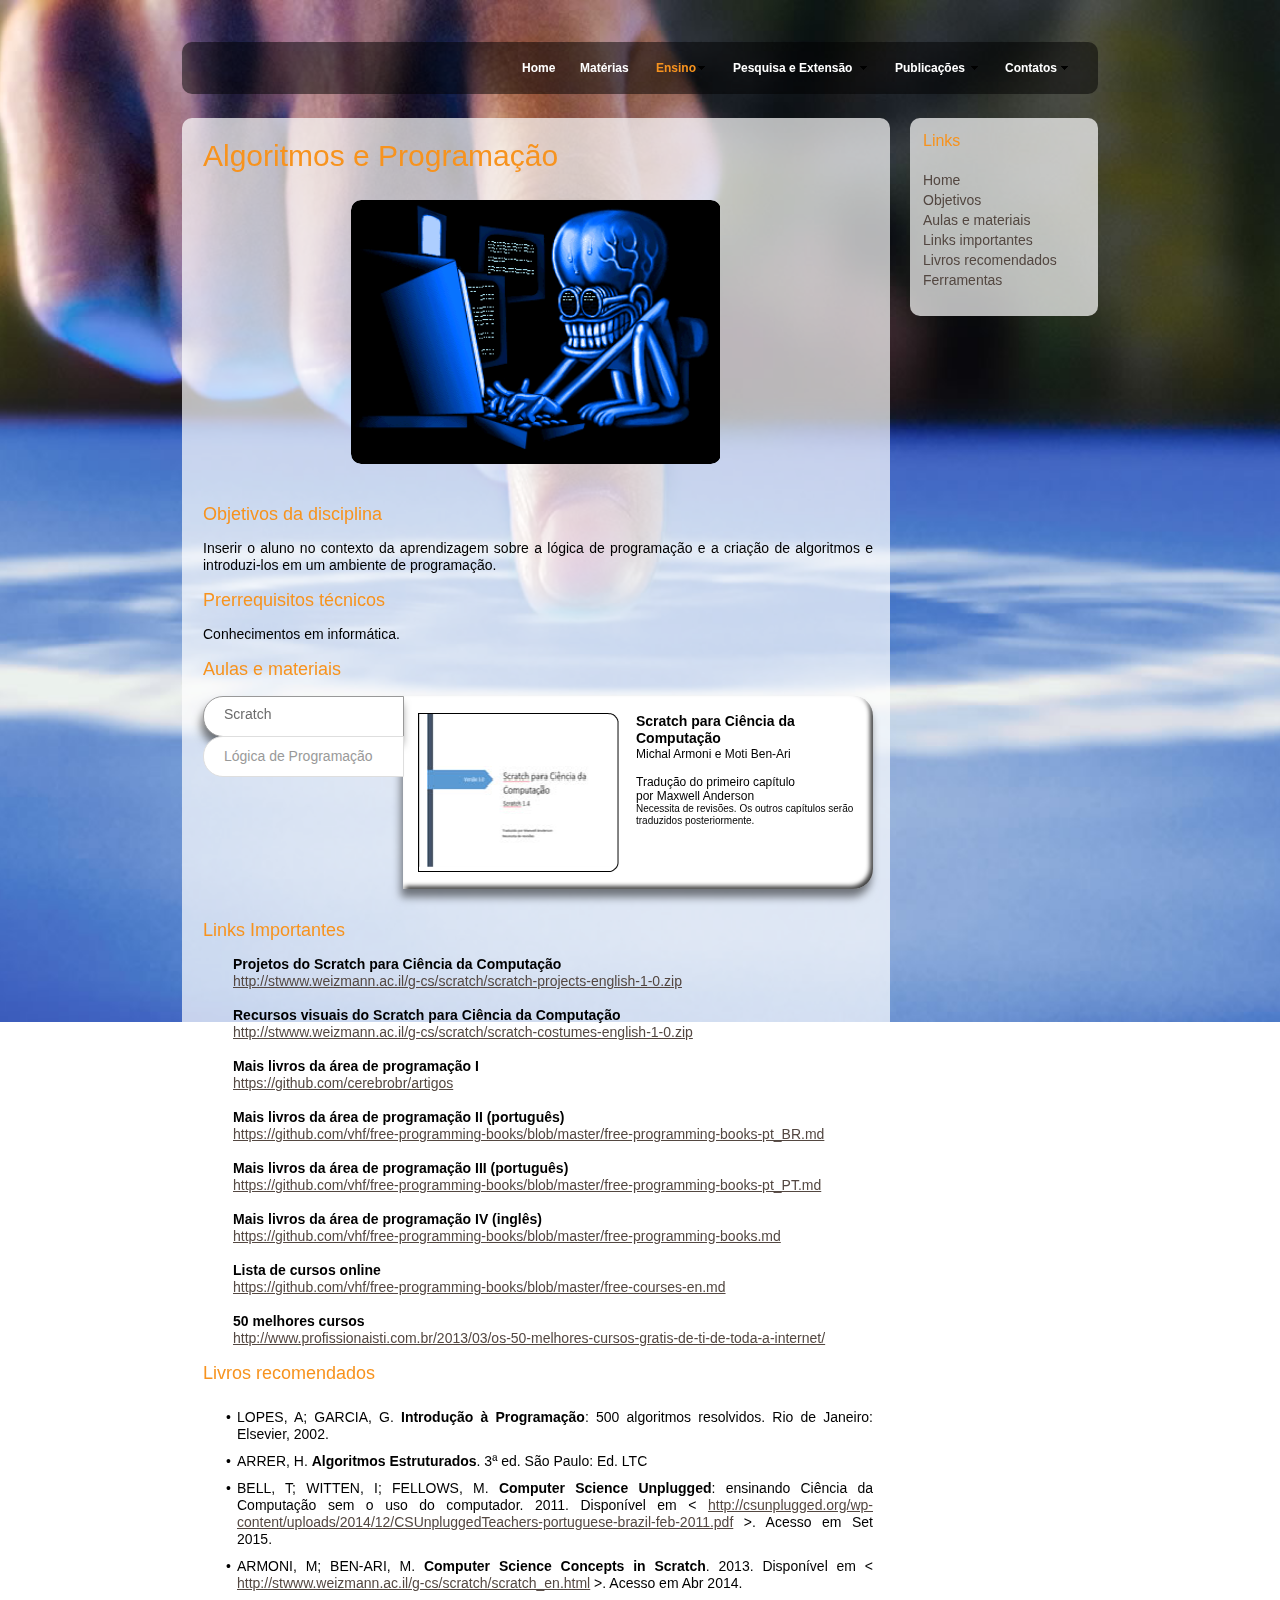
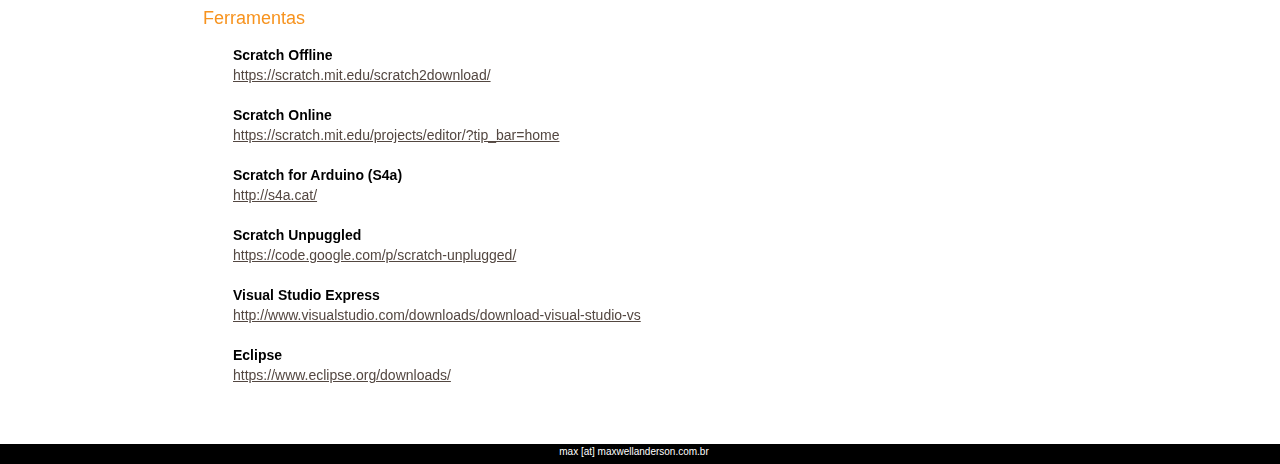
<file: algorítmos-e-programação.html>
<!DOCTYPE html>
<html class="html" lang="pt-BR">
 <head>

  <script type="text/javascript">
   if(typeof Muse == "undefined") window.Muse = {}; window.Muse.assets = {"required":["jquery-1.8.3.min.js", "museutils.js", "jquery.scrolleffects.js", "jquery.watch.js", "jquery.musemenu.js", "webpro.js", "musewpslideshow.js", "jquery.museoverlay.js", "touchswipe.js", "algor_tmos-e-programa__o.css"], "outOfDate":[]};
</script>
  
  <meta http-equiv="Content-type" content="text/html;charset=UTF-8"/>
  <meta name="keywords" content="Algoritmo
Programação"/>
  <meta name="generator" content="2015.0.1.310"/>
  <title>Algorítmos e Programação</title>
  <!-- CSS -->
  <link rel="stylesheet" type="text/css" href="css/site_global.css?209376508"/>
  <link rel="stylesheet" type="text/css" href="css/master_master.css?131381551"/>
  <link rel="stylesheet" type="text/css" href="css/master_interno.css?4150814492"/>
  <link rel="stylesheet" type="text/css" href="css/algor_tmos-e-programa__o.css?75304866" id="pagesheet"/>
  <!-- Other scripts -->
  <script type="text/javascript">
   document.documentElement.className += ' js';
</script>
  <!-- JS includes -->
  <!--[if lt IE 9]>
  <script src="scripts/html5shiv.js?4241844378" type="text/javascript"></script>
  <![endif]-->
    <!--custom head HTML-->
  <script>
  (function(i,s,o,g,r,a,m){i['GoogleAnalyticsObject']=r;i[r]=i[r]||function(){
  (i[r].q=i[r].q||[]).push(arguments)},i[r].l=1*new Date();a=s.createElement(o),
  m=s.getElementsByTagName(o)[0];a.async=1;a.src=g;m.parentNode.insertBefore(a,m)
  })(window,document,'script','//www.google-analytics.com/analytics.js','ga');

  ga('create', 'UA-36173884-1', 'auto');
  ga('send', 'pageview');

</script>

 </head>
 <body>

  <div class="clearfix" id="page"><!-- column -->
   <div class="position_content" id="page_position_content">
    <div class="browser_width mse_pre_init" id="u383-bw">
     <div id="u383"><!-- simple frame --></div>
    </div>
    <div class="colelem" id="pu1517"><!-- inclusion -->
     <div id="u1517"><!-- simple frame --></div>
     <div class="clearfix" id="pmenuu1518"><!-- group -->
      <nav class="MenuBar clearfix grpelem" id="menuu1518"><!-- horizontal box -->
       <div class="MenuItemContainer clearfix grpelem" id="u1540"><!-- vertical box -->
        <a class="nonblock nontext MenuItem MenuItemWithSubMenu clearfix colelem" id="u1543" href="index.html"><!-- horizontal box --><div class="MenuItemLabel NoWrap clearfix grpelem" id="u1546-4"><!-- content --><p>Home</p></div></a>
       </div>
       <div class="MenuItemContainer clearfix grpelem" id="u1554"><!-- vertical box -->
        <a class="nonblock nontext MenuItem MenuItemWithSubMenu clearfix colelem" id="u1555" href="index.html#materias"><!-- horizontal box --><div class="MenuItemLabel NoWrap clearfix grpelem" id="u1557-4"><!-- content --><p>Matérias</p></div></a>
       </div>
       <div class="MenuItemContainer clearfix grpelem" id="u2808"><!-- vertical box -->
        <div class="MenuItem MenuItemWithSubMenu clearfix colelem" id="u2809"><!-- horizontal box -->
         <div class="MenuItemLabel NoWrap clearfix grpelem" id="u2812-4"><!-- content -->
          <p>Ensino</p>
         </div>
         <div class="grpelem" id="u2811"><!-- image --></div>
        </div>
        <div class="SubMenu  MenuLevel1 clearfix" id="u2813"><!-- vertical box -->
         <ul class="SubMenuView clearfix colelem" id="u2814"><!-- vertical box -->
          <li class="MenuItemContainer clearfix colelem" id="u3744"><!-- horizontal box --><a class="nonblock nontext MenuItem MenuItemWithSubMenu clearfix grpelem" id="u3745" href="http://www.maxwellanderson.com.br/index2.php"><!-- horizontal box --><div class="MenuItemLabel NoWrap clearfix grpelem" id="u3748-4"><!-- content --><p>Site anterior</p></div></a></li>
          <li class="MenuItemContainer clearfix colelem" id="u2815"><!-- horizontal box --><a class="nonblock nontext MenuItem MenuItemWithSubMenu MuseMenuActive clearfix grpelem" id="u2816" href="algor%c3%adtmos-e-programa%c3%a7%c3%a3o.html"><!-- horizontal box --><div class="MenuItemLabel NoWrap clearfix grpelem" id="u2818-4"><!-- content --><p>Algorítmos e Programação</p></div></a></li>
          <li class="MenuItemContainer clearfix colelem" id="u3381"><!-- horizontal box --><a class="nonblock nontext MenuItem MenuItemWithSubMenu clearfix grpelem" id="u3382" href="banco-de-dados.html"><!-- horizontal box --><div class="MenuItemLabel NoWrap clearfix grpelem" id="u3385-4"><!-- content --><p>Banco de Dados</p></div></a></li>
          <li class="MenuItemContainer clearfix colelem" id="u3599"><!-- horizontal box --><a class="nonblock nontext MenuItem MenuItemWithSubMenu clearfix grpelem" id="u3602" href="seguran%c3%a7a-da-informa%c3%a7%c3%a3o.html"><!-- horizontal box --><div class="MenuItemLabel NoWrap clearfix grpelem" id="u3604-4"><!-- content --><p>Segurança da Informação</p></div></a></li>
          <li class="MenuItemContainer clearfix colelem" id="u3710"><!-- horizontal box --><a class="nonblock nontext MenuItem MenuItemWithSubMenu clearfix grpelem" id="u3711" href="an%c3%a1lise-e-projeto-de-sistemas.html"><!-- horizontal box --><div class="MenuItemLabel NoWrap clearfix grpelem" id="u3713-4"><!-- content --><p>Análise e Projeto de Sistemas</p></div></a></li>
          <li class="MenuItemContainer clearfix colelem" id="u3790"><!-- horizontal box --><a class="nonblock nontext MenuItem MenuItemWithSubMenu clearfix grpelem" id="u3791" href="http://www.maxwellanderson.com.br/academico/infobas.php"><!-- horizontal box --><div class="MenuItemLabel NoWrap clearfix grpelem" id="u3794-4"><!-- content --><p>Informática Básica</p></div></a></li>
         </ul>
        </div>
       </div>
       <div class="MenuItemContainer clearfix grpelem" id="u1519"><!-- vertical box -->
        <div class="MenuItem MenuItemWithSubMenu clearfix colelem" id="u1520"><!-- horizontal box -->
         <div class="MenuItemLabel NoWrap clearfix grpelem" id="u1523-4"><!-- content -->
          <p>Pesquisa e Extensão</p>
         </div>
         <div class="grpelem" id="u1521"><!-- image --></div>
        </div>
        <div class="SubMenu  MenuLevel1 clearfix" id="u1524"><!-- vertical box -->
         <ul class="SubMenuView clearfix colelem" id="u1525"><!-- vertical box -->
          <li class="MenuItemContainer clearfix colelem" id="u1625"><!-- horizontal box --><a class="nonblock nontext MenuItem MenuItemWithSubMenu clearfix grpelem" id="u1626" href="intellicar.html"><!-- horizontal box --><div class="MenuItemLabel NoWrap clearfix grpelem" id="u1628-4"><!-- content --><p>IntelliCar</p></div></a></li>
         </ul>
        </div>
       </div>
       <div class="MenuItemContainer clearfix grpelem" id="u2896"><!-- vertical box -->
        <div class="MenuItem MenuItemWithSubMenu clearfix colelem" id="u2913"><!-- horizontal box -->
         <div class="MenuItemLabel NoWrap clearfix grpelem" id="u2915-4"><!-- content -->
          <p>Publicações</p>
         </div>
         <div class="grpelem" id="u2916"><!-- image --></div>
        </div>
        <div class="SubMenu  MenuLevel1 clearfix" id="u2897"><!-- vertical box -->
         <ul class="SubMenuView clearfix colelem" id="u2898"><!-- vertical box -->
          <li class="MenuItemContainer clearfix colelem" id="u3122"><!-- horizontal box --><a class="nonblock nontext MenuItem MenuItemWithSubMenu clearfix grpelem" id="u3123" href="engenharia-de-software.html"><!-- horizontal box --><div class="MenuItemLabel NoWrap clearfix grpelem" id="u3125-4"><!-- content --><p>Engenharia de Software</p></div></a></li>
         </ul>
        </div>
       </div>
       <div class="MenuItemContainer clearfix grpelem" id="u1547"><!-- vertical box -->
        <a class="nonblock nontext MenuItem MenuItemWithSubMenu clearfix colelem" id="u1550" href="index.html#contato"><!-- horizontal box --><div class="MenuItemLabel NoWrap clearfix grpelem" id="u1552-4"><!-- content --><p>Contatos</p></div><div class="grpelem" id="u1553"><!-- image --></div></a>
        <div class="SubMenu  MenuLevel1 clearfix" id="u1548"><!-- vertical box -->
         <ul class="SubMenuView clearfix colelem" id="u1549"><!-- vertical box -->
          <li class="MenuItemContainer clearfix colelem" id="u1653"><!-- horizontal box --><a class="nonblock nontext MenuItem MenuItemWithSubMenu clearfix grpelem" id="u1654" href="index.html#contato"><!-- horizontal box --><div class="MenuItemLabel NoWrap clearfix grpelem" id="u1656-4"><!-- content --><p>Informações</p></div></a></li>
          <li class="MenuItemContainer clearfix colelem" id="u1660"><!-- horizontal box --><a class="nonblock nontext MenuItem MenuItemWithSubMenu clearfix grpelem" id="u1661" href="http://1drv.ms/1W4KVsW"><!-- horizontal box --><div class="MenuItemLabel NoWrap clearfix grpelem" id="u1662-4"><!-- content --><p>Curriculum</p></div></a></li>
         </ul>
        </div>
       </div>
      </nav>
     </div>
    </div>
    <div class="clearfix colelem" id="ppu1673"><!-- group -->
     <div class="grpelem" id="pu1673"><!-- inclusion -->
      <div id="u1673"><!-- simple frame --></div>
      <div class="clearfix" id="pu2187"><!-- column -->
       <div class="clearfix colelem" id="u2187"><!-- column -->
        <div class="clearfix colelem" id="u1674-4"><!-- content -->
         <h1>Algoritmos e Programação</h1>
        </div>
        <div class="rounded-corners clip_frame clearfix colelem" id="u1676"><!-- image -->
         <div id="u1676_clip">
          <img class="position_content" id="u1676_img" src="images/algoritmos.gif" alt="" width="370" height="388"/>
         </div>
        </div>
       </div>
       <div class="clearfix colelem" id="u2188"><!-- column -->
        <div class="clearfix colelem" id="u1675-12"><!-- content -->
         <h2 class="Titulo-21" id="u1675-2">Objetivos da disciplina</h2>
         <p class="Texto-normal" id="u1675-4">Inserir o aluno no contexto da aprendizagem sobre a lógica de programação e a criação de algoritmos e introduzi-los em um ambiente de programação.</p>
         <h2 class="Titulo-21" id="u1675-6">Prerrequisitos técnicos</h2>
         <p class="Texto-normal" id="u1675-8">Conhecimentos em informática.</p>
         <h2 class="Titulo-21" id="u1675-10">Aulas e materiais</h2>
        </div>
        <div class="PamphletWidget clearfix colelem" id="pamphletu2017"><!-- none box -->
         <div class="popup_anchor" id="u2027popup">
          <div class="ContainerGroup clearfix" id="u2027"><!-- stack box -->
           <div class="Container shadow rounded-corners clearfix grpelem" id="u2038"><!-- group -->
            <a class="nonblock nontext clearfix grpelem" id="u2117-17" href="https://onedrive.live.com/redir?resid=AE710EE737DF902C!86281&amp;authkey=!AKYuPd1dzbpd5wA&amp;ithint=file%2cpdf"><!-- content --><p id="u2117-3"><span><span class="actAsDiv normal_text" id="u2118"><!-- content --><img class="actAsDiv" id="u2119" alt="" width="201" height="159" src="images/scratch_ciencia_computacao-scratch_ciencia_computacao-u2119.png"/><!-- rasterized frame --></span></span><span></span></p><p id="u2117-5"><span id="u2117-4">Scratch para Ciência da Computação</span></p><p id="u2117-7">Michal Armoni e Moti Ben-Ari</p><p id="u2117-8">&nbsp;</p><p id="u2117-10">Tradução do primeiro capítulo</p><p id="u2117-12">por Maxwell Anderson</p><p id="u2117-14">Necessita de revisões. Os outros capítulos serão traduzidos posteriormente.</p><p id="u2117-15">&nbsp;</p></a>
           </div>
           <div class="Container invi shadow rounded-corners clearfix grpelem" id="u2124"><!-- group -->
            <a class="nonblock nontext clearfix grpelem" id="u2138-15" href="https://onedrive.live.com/redir?resid=AE710EE737DF902C!23562&amp;authkey=!AFFE6aO1xl3gcFY&amp;ithint=file%2cpdf"><!-- content --><p id="u2138-3"><span><span class="actAsDiv normal_text" id="u2139"><!-- content --><img class="actAsDiv" id="u2140" alt="" width="201" height="159" src="images/lp_slide01-scratch_ciencia_computacao-u2140.png"/><!-- rasterized frame --></span></span><span></span></p><p id="u2138-5"><span id="u2138-4">Lógica de Programação</span></p><p id="u2138-6">&nbsp;</p><p id="u2138-7">&nbsp;</p><p id="u2138-9">Aula 01</p><p id="u2138-11">Algoritmos. Itens Fundamentais.</p><p id="u2138-12">&nbsp;</p><p id="u2138-13">&nbsp;</p></a>
           </div>
          </div>
         </div>
         <div class="ThumbGroup clearfix grpelem" id="u2020"><!-- none box -->
          <div class="popup_anchor">
           <div class="Thumb popup_element rounded-corners shadow clearfix" id="u2021"><!-- group -->
            <div class="clearfix grpelem" id="u2022-4"><!-- content -->
             <p>Scratch</p>
            </div>
           </div>
          </div>
          <div class="popup_anchor">
           <div class="Thumb popup_element rounded-corners shadow clearfix" id="u2130"><!-- group -->
            <div class="clearfix grpelem" id="u2135-4"><!-- content -->
             <p>Lógica de Programação</p>
            </div>
           </div>
          </div>
         </div>
        </div>
       </div>
       <div class="clearfix colelem" id="u2186-116"><!-- content -->
        <h2 class="Titulo-21" id="u2186-2">Links Importantes</h2>
        <p class="Texto-normal" id="u2186-4">Projetos do Scratch para Ciência da Computação</p>
        <p class="Texto-normal" id="u2186-7"><a class="nonblock" href="http://stwww.weizmann.ac.il/g-cs/scratch/scratch-projects-english-1-0.zip">http://stwww.weizmann.ac.il/g-cs/scratch/scratch-projects-english-1-0.zip</a></p>
        <p class="Texto-normal" id="u2186-8">&nbsp;</p>
        <p class="Texto-normal" id="u2186-10">Recursos visuais do Scratch para Ciência da Computação</p>
        <p class="Texto-normal" id="u2186-13"><a class="nonblock" href="http://stwww.weizmann.ac.il/g-cs/scratch/scratch-costumes-english-1-0.zip">http://stwww.weizmann.ac.il/g-cs/scratch/scratch-costumes-english-1-0.zip</a></p>
        <p class="Texto-normal" id="u2186-14">&nbsp;</p>
        <p class="Texto-normal" id="u2186-16">Mais livros da área de programação I</p>
        <p class="Texto-normal" id="u2186-19"><a class="nonblock" href="https://github.com/cerebrobr/artigos">https://github.com/cerebrobr/artigos</a></p>
        <p class="Texto-normal" id="u2186-20">&nbsp;</p>
        <p class="Texto-normal" id="u2186-22">Mais livros da área de programação II (português)</p>
        <p class="Texto-normal" id="u2186-25"><a class="nonblock" href="https://github.com/vhf/free-programming-books/blob/master/free-programming-books-pt_BR.md">https://github.com/vhf/free-programming-books/blob/master/free-programming-books-pt_BR.md</a></p>
        <p class="Texto-normal" id="u2186-26">&nbsp;</p>
        <p class="Texto-normal" id="u2186-28">Mais livros da área de programação III (português)</p>
        <p class="Texto-normal" id="u2186-31"><a class="nonblock" href="https://github.com/vhf/free-programming-books/blob/master/free-programming-books-pt_PT.md">https://github.com/vhf/free-programming-books/blob/master/free-programming-books-pt_PT.md</a></p>
        <p class="Texto-normal" id="u2186-32">&nbsp;</p>
        <p class="Texto-normal" id="u2186-34">Mais livros da área de programação IV (inglês)</p>
        <p class="Texto-normal" id="u2186-37"><a class="nonblock" href="https://github.com/vhf/free-programming-books/blob/master/free-programming-books.md">https://github.com/vhf/free-programming-books/blob/master/free-programming-books.md</a></p>
        <p class="Texto-normal" id="u2186-38">&nbsp;</p>
        <p class="Texto-normal" id="u2186-40">Lista de cursos online</p>
        <p class="Texto-normal" id="u2186-43"><a class="nonblock" href="https://github.com/vhf/free-programming-books/blob/master/free-courses-en.md">https://github.com/vhf/free-programming-books/blob/master/free-courses-en.md</a></p>
        <p class="Texto-normal" id="u2186-44">&nbsp;</p>
        <p class="Texto-normal" id="u2186-46">50 melhores cursos</p>
        <p class="Texto-normal" id="u2186-49"><a class="nonblock" href="http://www.profissionaisti.com.br/2013/03/os-50-melhores-cursos-gratis-de-ti-de-toda-a-internet/">http://www.profissionaisti.com.br/2013/03/os-50-melhores-cursos-gratis-de-ti-de-toda-a-internet/</a></p>
        <h2 class="Titulo-21" id="u2186-51">Livros recomendados</h2>
        <ul class="list0 nls-None" id="u2186-77">
         <li class="Texto-normal" id="u2186-56"><span id="u2186-52">Lopes, A; Garcia, G.</span> <span id="u2186-54">Introdução à Programação</span>: 500 algoritmos resolvidos. Rio de Janeiro: Elsevier, 2002.</li>
         <li class="Texto-normal" id="u2186-60">ARRER, H. <span id="u2186-58">Algoritmos Estruturados</span>. 3ª ed. São Paulo: Ed. LTC</li>
         <li class="Texto-normal" id="u2186-68"><span id="u2186-61">Bell, T; Witten, I; Fellows, M.</span> <span id="u2186-63">Computer Science Unplugged</span>: ensinando Ciência da Computação sem o uso do computador. 2011. Disponível em &lt; <a class="nonblock" href="http://csunplugged.org/wp-content/uploads/2014/12/CSUnpluggedTeachers-portuguese-brazil-feb-2011.pdf">http://csunplugged.org/wp-content/uploads/2014/12/CSUnpluggedTeachers-portuguese-brazil-feb-2011.pdf</a> &gt;. Acesso em Set 2015.</li>
         <li class="Texto-normal" id="u2186-76"><span id="u2186-69">Armoni, M; Ben-Ari, M.</span> <span id="u2186-71">Computer Science Concepts in Scratch</span>. 2013. Disponível em &lt; <a class="nonblock" href="http://stwww.weizmann.ac.il/g-cs/scratch/scratch_en.html">http://stwww.weizmann.ac.il/g-cs/scratch/scratch_en.html</a> &gt;. Acesso em Abr 2014.</li>
        </ul>
        <h2 class="Titulo-21" id="u2186-79">Ferramentas</h2>
        <p class="Texto-normal" id="u2186-81">Scratch Offline</p>
        <p class="Texto-normal" id="u2186-84"><a class="nonblock" href="https://scratch.mit.edu/scratch2download/">https://scratch.mit.edu/scratch2download/</a></p>
        <p class="Texto-normal" id="u2186-85">&nbsp;</p>
        <p class="Texto-normal" id="u2186-87">Scratch Online</p>
        <p class="Texto-normal" id="u2186-90"><a class="nonblock" href="https://scratch.mit.edu/projects/editor/?tip_bar=home">https://scratch.mit.edu/projects/editor/?tip_bar=home</a></p>
        <p class="Texto-normal" id="u2186-91">&nbsp;</p>
        <p class="Texto-normal" id="u2186-93">Scratch for Arduino (S4a)</p>
        <p class="Texto-normal" id="u2186-96"><a class="nonblock" href="http://s4a.cat/">http://s4a.cat/</a></p>
        <p class="Texto-normal" id="u2186-97">&nbsp;</p>
        <p class="Texto-normal" id="u2186-99">Scratch Unpuggled</p>
        <p class="Texto-normal" id="u2186-102"><a class="nonblock" href="https://code.google.com/p/scratch-unplugged/">https://code.google.com/p/scratch-unplugged/</a></p>
        <p class="Texto-normal" id="u2186-103">&nbsp;</p>
        <p class="Texto-normal" id="u2186-105">Visual Studio Express</p>
        <p class="Texto-normal" id="u2186-108"><a class="nonblock" href="http://www.visualstudio.com/downloads/download-visual-studio-vs">http://www.visualstudio.com/downloads/download-visual-studio-vs</a></p>
        <p class="Texto-normal" id="u2186-109">&nbsp;</p>
        <p class="Texto-normal" id="u2186-111">Eclipse</p>
        <p class="Texto-normal" id="u2186-114"><a class="nonblock" href="https://www.eclipse.org/downloads/">https://www.eclipse.org/downloads/</a></p>
       </div>
      </div>
     </div>
     <a class="anchor_item grpelem" id="home"></a>
     <a class="anchor_item grpelem" id="objetivos"></a>
     <a class="anchor_item grpelem" id="prerrequisitos"></a>
     <a class="anchor_item grpelem" id="aulas"></a>
     <a class="anchor_item grpelem" id="links"></a>
     <a class="anchor_item grpelem" id="livros"></a>
     <a class="anchor_item grpelem" id="ferramentas"></a>
    </div>
    <div class="clearfix mse_pre_init" id="u2200"><!-- group -->
     <div class="grpelem" id="pu2191"><!-- inclusion -->
      <div id="u2191"><!-- simple frame --></div>
      <div class="clearfix" id="pu2192-23"><!-- group -->
       <div class="clearfix grpelem" id="u2192-23"><!-- content -->
        <p class="Titulo-21" id="u2192-2">Links</p>
        <p class="Titulo-21" id="u2192-3">&nbsp;</p>
        <p class="Titulo-21 Links-pagina" id="u2192-6"><a class="nonblock anim_swing" href="algor%c3%adtmos-e-programa%c3%a7%c3%a3o.html#home"><span id="u2192-4">Home</span></a></p>
        <p class="Titulo-21 Links-pagina" id="u2192-9"><a class="nonblock anim_swing" href="algor%c3%adtmos-e-programa%c3%a7%c3%a3o.html#objetivos"><span id="u2192-7">Objetivos</span></a></p>
        <p class="Titulo-21 Links-pagina" id="u2192-12"><a class="nonblock anim_swing" href="algor%c3%adtmos-e-programa%c3%a7%c3%a3o.html#aulas"><span id="u2192-10">Aulas e materiais</span></a></p>
        <p class="Titulo-21 Links-pagina" id="u2192-15"><a class="nonblock anim_swing" href="algor%c3%adtmos-e-programa%c3%a7%c3%a3o.html#links"><span id="u2192-13">Links importantes</span></a></p>
        <p class="Titulo-21 Links-pagina" id="u2192-18"><a class="nonblock anim_swing" href="algor%c3%adtmos-e-programa%c3%a7%c3%a3o.html#livros"><span id="u2192-16">Livros recomendados</span></a></p>
        <p class="Titulo-21 Links-pagina" id="u2192-21"><a class="nonblock anim_swing" href="algor%c3%adtmos-e-programa%c3%a7%c3%a3o.html#ferramentas"><span id="u2192-19">Ferramentas</span></a></p>
       </div>
      </div>
     </div>
    </div>
    <div class="verticalspacer"></div>
    <div class="browser_width colelem" id="u231-bw">
     <div id="u231"><!-- group -->
      <div class="clearfix" id="u231_align_to_page">
       <a class="nonblock nontext clearfix grpelem" id="u232-4" href="emailto:max@maxwellanderson.com.br"><!-- content --><p>max [at] maxwellanderson.com.br</p></a>
      </div>
     </div>
    </div>
   </div>
  </div>
  <!-- JS includes -->
  <script type="text/javascript">
   if (document.location.protocol != 'https:') document.write('\x3Cscript src="http://musecdn.businesscatalyst.com/scripts/4.0/jquery-1.8.3.min.js" type="text/javascript">\x3C/script>');
</script>
  <script type="text/javascript">
   window.jQuery || document.write('\x3Cscript src="scripts/jquery-1.8.3.min.js" type="text/javascript">\x3C/script>');
</script>
  <script src="scripts/museutils.js?334180058" type="text/javascript"></script>
  <script src="scripts/jquery.scrolleffects.js?3865564493" type="text/javascript"></script>
  <script src="scripts/jquery.watch.js?293013060" type="text/javascript"></script>
  <script src="scripts/jquery.musemenu.js?315128729" type="text/javascript"></script>
  <script src="scripts/webpro.js?7309900" type="text/javascript"></script>
  <script src="scripts/musewpslideshow.js?4149944274" type="text/javascript"></script>
  <script src="scripts/jquery.museoverlay.js?4282111687" type="text/javascript"></script>
  <script src="scripts/touchswipe.js?526709374" type="text/javascript"></script>
  <!-- Other scripts -->
  <script type="text/javascript">
   $(document).ready(function() { try {
(function(){var a={},b=function(a){if(a.match(/^rgb/))return a=a.replace(/\s+/g,"").match(/([\d\,]+)/gi)[0].split(","),(parseInt(a[0])<<16)+(parseInt(a[1])<<8)+parseInt(a[2]);if(a.match(/^\#/))return parseInt(a.substr(1),16);return 0};(function(){$('link[type="text/css"]').each(function(){var b=($(this).attr("href")||"").match(/\/?css\/([\w\-]+\.css)\?(\d+)/);b&&b[1]&&b[2]&&(a[b[1]]=b[2])})})();(function(){$("body").append('<div class="version" style="display:none; width:1px; height:1px;"></div>');
for(var c=$(".version"),d=0;d<Muse.assets.required.length;){var f=Muse.assets.required[d],g=f.match(/([\w\-\.]+)\.(\w+)$/),k=g&&g[1]?g[1]:null,g=g&&g[2]?g[2]:null;switch(g.toLowerCase()){case "css":k=k.replace(/\W/gi,"_").replace(/^([^a-z])/gi,"_$1");c.addClass(k);var g=b(c.css("color")),h=b(c.css("background-color"));g!=0||h!=0?(Muse.assets.required.splice(d,1),"undefined"!=typeof a[f]&&(g!=a[f]>>>24||h!=(a[f]&16777215))&&Muse.assets.outOfDate.push(f)):d++;c.removeClass(k);break;case "js":k.match(/^jquery-[\d\.]+/gi)&&
typeof $!="undefined"?Muse.assets.required.splice(d,1):d++;break;default:throw Error("Unsupported file type: "+g);}}c.remove();if(Muse.assets.outOfDate.length||Muse.assets.required.length)c="Some files on the server may be missing or incorrect. Clear browser cache and try again. If the problem persists please contact website author.",(d=location&&location.search&&location.search.match&&location.search.match(/muse_debug/gi))&&Muse.assets.outOfDate.length&&(c+="\nOut of date: "+Muse.assets.outOfDate.join(",")),d&&Muse.assets.required.length&&(c+="\nMissing: "+Muse.assets.required.join(",")),alert(c)})()})();/* body */
Muse.Utils.transformMarkupToFixBrowserProblemsPreInit();/* body */
Muse.Utils.prepHyperlinks(true);/* body */
$('#u383-bw').registerPositionScrollEffect([{"speed":[null,-1],"in":[-Infinity,0]},{"speed":[null,0],"in":[0,Infinity]}]);/* scroll effect */
Muse.Utils.resizeHeight()/* resize height */
Muse.Utils.initWidget('.MenuBar', function(elem) { return $(elem).museMenu(); });/* unifiedNavBar */
Muse.Utils.initWidget('#pamphletu2017', function(elem) { new WebPro.Widget.ContentSlideShow(elem, {contentLayout_runtime:'stack',event:'mouseover',deactivationEvent:'',autoPlay:false,displayInterval:3000,transitionStyle:'fading',transitionDuration:500,hideAllContentsFirst:false,shuffle:false,enableSwipe:true,resumeAutoplay:true,resumeAutoplayInterval:3000,playOnce:false,autoActivate_runtime:false}); });/* #pamphletu2017 */
$('#u2200').registerPositionScrollEffect([{"speed":[0,-1],"in":[-Infinity,0]},{"speed":[0,0],"in":[0,Infinity]}]);/* scroll effect */
Muse.Utils.fullPage('#page');/* 100% height page */
Muse.Utils.showWidgetsWhenReady();/* body */
Muse.Utils.transformMarkupToFixBrowserProblems();/* body */
} catch(e) { if (e && 'function' == typeof e.notify) e.notify(); else Muse.Assert.fail('Error calling selector function:' + e); }});
</script>
   </body>
</html>
</file>
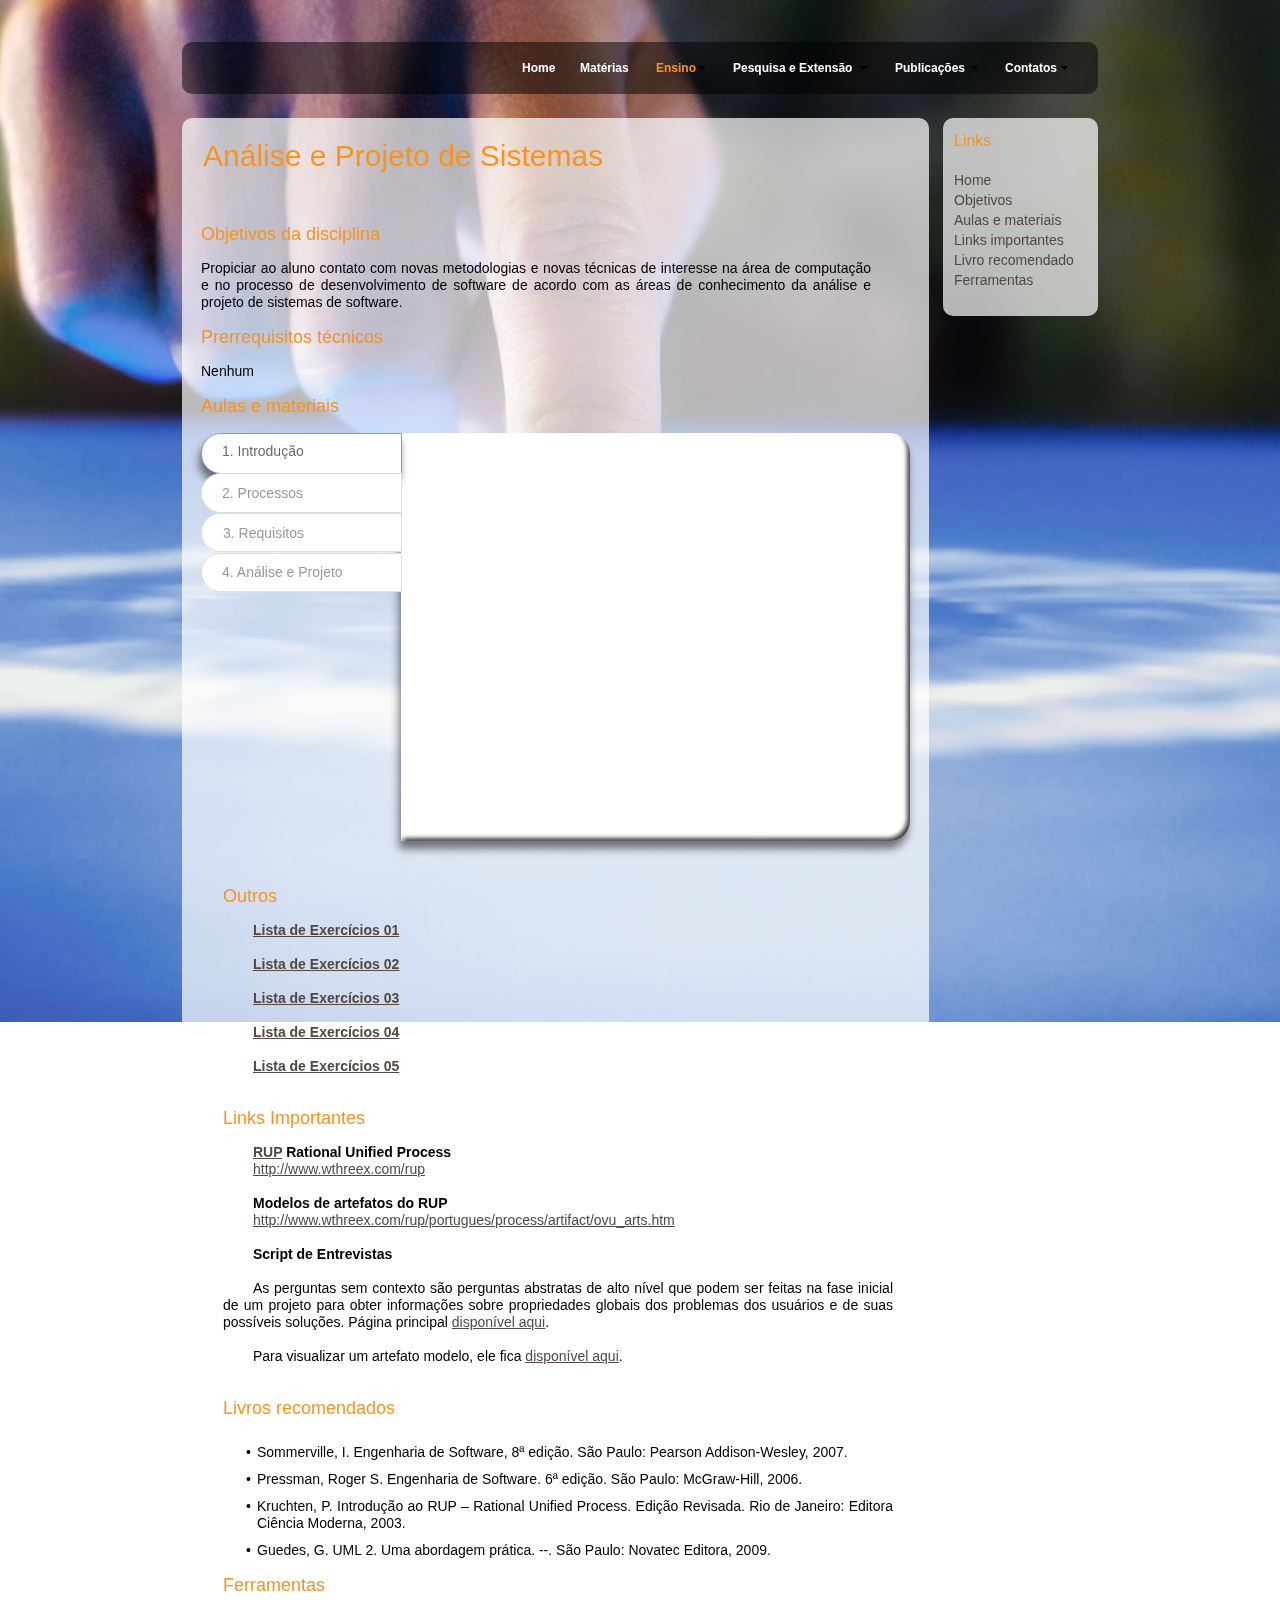
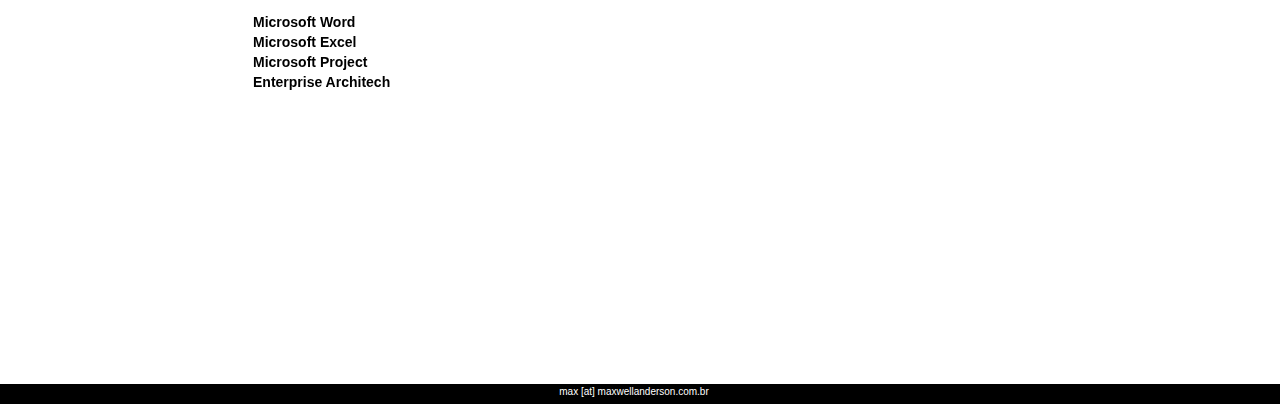
<file: análise-e-projeto-de-sistemas.html>
<!DOCTYPE html>
<html class="html" lang="pt-BR">
 <head>

  <script type="text/javascript">
   if(typeof Muse == "undefined") window.Muse = {}; window.Muse.assets = {"required":["jquery-1.8.3.min.js", "museutils.js", "jquery.scrolleffects.js", "jquery.watch.js", "jquery.musemenu.js", "webpro.js", "musewpslideshow.js", "jquery.museoverlay.js", "touchswipe.js", "an_lise-e-projeto-de-sistemas.css"], "outOfDate":[]};
</script>
  
  <meta http-equiv="Content-type" content="text/html;charset=UTF-8"/>
  <meta name="keywords" content="Algoritmo
Programação"/>
  <meta name="generator" content="2015.0.1.310"/>
  <title>Análise e Projeto de Sistemas</title>
  <!-- CSS -->
  <link rel="stylesheet" type="text/css" href="css/site_global.css?209376508"/>
  <link rel="stylesheet" type="text/css" href="css/master_master.css?131381551"/>
  <link rel="stylesheet" type="text/css" href="css/master_interno.css?4150814492"/>
  <link rel="stylesheet" type="text/css" href="css/an_lise-e-projeto-de-sistemas.css?4284078723" id="pagesheet"/>
  <!-- Other scripts -->
  <script type="text/javascript">
   document.documentElement.className += ' js';
</script>
  <!-- JS includes -->
  <!--[if lt IE 9]>
  <script src="scripts/html5shiv.js?4241844378" type="text/javascript"></script>
  <![endif]-->
    <!--custom head HTML-->
  <script>
  (function(i,s,o,g,r,a,m){i['GoogleAnalyticsObject']=r;i[r]=i[r]||function(){
  (i[r].q=i[r].q||[]).push(arguments)},i[r].l=1*new Date();a=s.createElement(o),
  m=s.getElementsByTagName(o)[0];a.async=1;a.src=g;m.parentNode.insertBefore(a,m)
  })(window,document,'script','//www.google-analytics.com/analytics.js','ga');

  ga('create', 'UA-36173884-1', 'auto');
  ga('send', 'pageview');

</script>

 </head>
 <body>

  <div class="clearfix" id="page"><!-- column -->
   <div class="position_content" id="page_position_content">
    <div class="browser_width mse_pre_init" id="u383-bw">
     <div id="u383"><!-- simple frame --></div>
    </div>
    <div class="colelem" id="pu1517"><!-- inclusion -->
     <div id="u1517"><!-- simple frame --></div>
     <div class="clearfix" id="pmenuu1518"><!-- group -->
      <nav class="MenuBar clearfix grpelem" id="menuu1518"><!-- horizontal box -->
       <div class="MenuItemContainer clearfix grpelem" id="u1540"><!-- vertical box -->
        <a class="nonblock nontext MenuItem MenuItemWithSubMenu clearfix colelem" id="u1543" href="index.html"><!-- horizontal box --><div class="MenuItemLabel NoWrap clearfix grpelem" id="u1546-4"><!-- content --><p>Home</p></div></a>
       </div>
       <div class="MenuItemContainer clearfix grpelem" id="u1554"><!-- vertical box -->
        <a class="nonblock nontext MenuItem MenuItemWithSubMenu clearfix colelem" id="u1555" href="index.html#materias"><!-- horizontal box --><div class="MenuItemLabel NoWrap clearfix grpelem" id="u1557-4"><!-- content --><p>Matérias</p></div></a>
       </div>
       <div class="MenuItemContainer clearfix grpelem" id="u2808"><!-- vertical box -->
        <div class="MenuItem MenuItemWithSubMenu clearfix colelem" id="u2809"><!-- horizontal box -->
         <div class="MenuItemLabel NoWrap clearfix grpelem" id="u2812-4"><!-- content -->
          <p>Ensino</p>
         </div>
         <div class="grpelem" id="u2811"><!-- image --></div>
        </div>
        <div class="SubMenu  MenuLevel1 clearfix" id="u2813"><!-- vertical box -->
         <ul class="SubMenuView clearfix colelem" id="u2814"><!-- vertical box -->
          <li class="MenuItemContainer clearfix colelem" id="u3744"><!-- horizontal box --><a class="nonblock nontext MenuItem MenuItemWithSubMenu clearfix grpelem" id="u3745" href="http://www.maxwellanderson.com.br/index2.php"><!-- horizontal box --><div class="MenuItemLabel NoWrap clearfix grpelem" id="u3748-4"><!-- content --><p>Site anterior</p></div></a></li>
          <li class="MenuItemContainer clearfix colelem" id="u2815"><!-- horizontal box --><a class="nonblock nontext MenuItem MenuItemWithSubMenu clearfix grpelem" id="u2816" href="algor%c3%adtmos-e-programa%c3%a7%c3%a3o.html"><!-- horizontal box --><div class="MenuItemLabel NoWrap clearfix grpelem" id="u2818-4"><!-- content --><p>Algorítmos e Programação</p></div></a></li>
          <li class="MenuItemContainer clearfix colelem" id="u3381"><!-- horizontal box --><a class="nonblock nontext MenuItem MenuItemWithSubMenu clearfix grpelem" id="u3382" href="banco-de-dados.html"><!-- horizontal box --><div class="MenuItemLabel NoWrap clearfix grpelem" id="u3385-4"><!-- content --><p>Banco de Dados</p></div></a></li>
          <li class="MenuItemContainer clearfix colelem" id="u3599"><!-- horizontal box --><a class="nonblock nontext MenuItem MenuItemWithSubMenu clearfix grpelem" id="u3602" href="seguran%c3%a7a-da-informa%c3%a7%c3%a3o.html"><!-- horizontal box --><div class="MenuItemLabel NoWrap clearfix grpelem" id="u3604-4"><!-- content --><p>Segurança da Informação</p></div></a></li>
          <li class="MenuItemContainer clearfix colelem" id="u3710"><!-- horizontal box --><a class="nonblock nontext MenuItem MenuItemWithSubMenu MuseMenuActive clearfix grpelem" id="u3711" href="an%c3%a1lise-e-projeto-de-sistemas.html"><!-- horizontal box --><div class="MenuItemLabel NoWrap clearfix grpelem" id="u3713-4"><!-- content --><p>Análise e Projeto de Sistemas</p></div></a></li>
          <li class="MenuItemContainer clearfix colelem" id="u3790"><!-- horizontal box --><a class="nonblock nontext MenuItem MenuItemWithSubMenu clearfix grpelem" id="u3791" href="http://www.maxwellanderson.com.br/academico/infobas.php"><!-- horizontal box --><div class="MenuItemLabel NoWrap clearfix grpelem" id="u3794-4"><!-- content --><p>Informática Básica</p></div></a></li>
         </ul>
        </div>
       </div>
       <div class="MenuItemContainer clearfix grpelem" id="u1519"><!-- vertical box -->
        <div class="MenuItem MenuItemWithSubMenu clearfix colelem" id="u1520"><!-- horizontal box -->
         <div class="MenuItemLabel NoWrap clearfix grpelem" id="u1523-4"><!-- content -->
          <p>Pesquisa e Extensão</p>
         </div>
         <div class="grpelem" id="u1521"><!-- image --></div>
        </div>
        <div class="SubMenu  MenuLevel1 clearfix" id="u1524"><!-- vertical box -->
         <ul class="SubMenuView clearfix colelem" id="u1525"><!-- vertical box -->
          <li class="MenuItemContainer clearfix colelem" id="u1625"><!-- horizontal box --><a class="nonblock nontext MenuItem MenuItemWithSubMenu clearfix grpelem" id="u1626" href="intellicar.html"><!-- horizontal box --><div class="MenuItemLabel NoWrap clearfix grpelem" id="u1628-4"><!-- content --><p>IntelliCar</p></div></a></li>
         </ul>
        </div>
       </div>
       <div class="MenuItemContainer clearfix grpelem" id="u2896"><!-- vertical box -->
        <div class="MenuItem MenuItemWithSubMenu clearfix colelem" id="u2913"><!-- horizontal box -->
         <div class="MenuItemLabel NoWrap clearfix grpelem" id="u2915-4"><!-- content -->
          <p>Publicações</p>
         </div>
         <div class="grpelem" id="u2916"><!-- image --></div>
        </div>
        <div class="SubMenu  MenuLevel1 clearfix" id="u2897"><!-- vertical box -->
         <ul class="SubMenuView clearfix colelem" id="u2898"><!-- vertical box -->
          <li class="MenuItemContainer clearfix colelem" id="u3122"><!-- horizontal box --><a class="nonblock nontext MenuItem MenuItemWithSubMenu clearfix grpelem" id="u3123" href="engenharia-de-software.html"><!-- horizontal box --><div class="MenuItemLabel NoWrap clearfix grpelem" id="u3125-4"><!-- content --><p>Engenharia de Software</p></div></a></li>
         </ul>
        </div>
       </div>
       <div class="MenuItemContainer clearfix grpelem" id="u1547"><!-- vertical box -->
        <a class="nonblock nontext MenuItem MenuItemWithSubMenu clearfix colelem" id="u1550" href="index.html#contato"><!-- horizontal box --><div class="MenuItemLabel NoWrap clearfix grpelem" id="u1552-4"><!-- content --><p>Contatos</p></div><div class="grpelem" id="u1553"><!-- image --></div></a>
        <div class="SubMenu  MenuLevel1 clearfix" id="u1548"><!-- vertical box -->
         <ul class="SubMenuView clearfix colelem" id="u1549"><!-- vertical box -->
          <li class="MenuItemContainer clearfix colelem" id="u1653"><!-- horizontal box --><a class="nonblock nontext MenuItem MenuItemWithSubMenu clearfix grpelem" id="u1654" href="index.html#contato"><!-- horizontal box --><div class="MenuItemLabel NoWrap clearfix grpelem" id="u1656-4"><!-- content --><p>Informações</p></div></a></li>
          <li class="MenuItemContainer clearfix colelem" id="u1660"><!-- horizontal box --><a class="nonblock nontext MenuItem MenuItemWithSubMenu clearfix grpelem" id="u1661" href="http://1drv.ms/1W4KVsW"><!-- horizontal box --><div class="MenuItemLabel NoWrap clearfix grpelem" id="u1662-4"><!-- content --><p>Curriculum</p></div></a></li>
         </ul>
        </div>
       </div>
      </nav>
     </div>
    </div>
    <div class="clearfix colelem" id="ppu3698"><!-- group -->
     <div class="grpelem" id="pu3698"><!-- inclusion -->
      <div id="u3698"><!-- simple frame --></div>
      <div class="clearfix" id="pu3655"><!-- column -->
       <div class="clearfix colelem" id="u3655"><!-- group -->
        <div class="clearfix grpelem" id="u3658-4"><!-- content -->
         <h1>Análise e Projeto de Sistemas</h1>
        </div>
       </div>
       <div class="clearfix colelem" id="u3660"><!-- column -->
        <div class="clearfix colelem" id="u3661-12"><!-- content -->
         <h2 class="Titulo-21" id="u3661-2">Objetivos da disciplina</h2>
         <p class="Texto-normal" id="u3661-4">Propiciar ao aluno contato com novas metodologias e novas técnicas de interesse na área de computação e no processo de desenvolvimento de software de acordo com as áreas de conhecimento da análise e projeto de sistemas de software.</p>
         <h2 class="Titulo-21" id="u3661-6">Prerrequisitos técnicos</h2>
         <p class="Texto-normal" id="u3661-8">Nenhum</p>
         <h2 class="Titulo-21" id="u3661-10">Aulas e materiais</h2>
        </div>
        <div class="PamphletWidget clearfix colelem" id="pamphletu3662"><!-- none box -->
         <div class="popup_anchor" id="u3674popup">
          <div class="ContainerGroup clearfix" id="u3674"><!-- stack box -->
           <div class="Container shadow rounded-corners clearfix grpelem" id="u3678"><!-- group -->
            <a class="nonblock nontext clearfix grpelem" id="u3679-5" href="https://onedrive.live.com/redir?resid=AE710EE737DF902C!86281&amp;authkey=!AKYuPd1dzbpd5wA&amp;ithint=file%2cpdf"><!-- content --><p id="u3679">&nbsp;</p><p id="u3679-2">&nbsp;</p><p id="u3679-3">&nbsp;</p></a>
            <div class="grpelem" id="u3680"><!-- custom html -->
             <iframe src="https://onedrive.live.com/embed?cid=AE710EE737DF902C&resid=AE710EE737DF902C%219260&authkey=AApg50U_wsNSxTM&em=2" width="445px" height="350px" frameborder="0" scrolling="no"></iframe>
</div>
           </div>
           <div class="Container invi shadow rounded-corners clearfix grpelem" id="u3682"><!-- group -->
            <div class="grpelem" id="u3683"><!-- custom html -->
             <iframe src="https://onedrive.live.com/embed?cid=AE710EE737DF902C&resid=AE710EE737DF902C%219258&authkey=ALLjc43YKoXI5MY&em=2" width="445" height="350" frameborder="0" scrolling="no"></iframe>
</div>
           </div>
           <div class="Container invi shadow rounded-corners clearfix grpelem" id="u3675"><!-- group -->
            <div class="grpelem" id="u3676"><!-- custom html -->
             <iframe src="https://onedrive.live.com/embed?cid=AE710EE737DF902C&resid=AE710EE737DF902C%219330&authkey=ALXkoN-BkjS7Tno&em=2" width="445" height="350" frameborder="0" scrolling="no"></iframe>
</div>
           </div>
           <div class="Container invi shadow rounded-corners clearfix grpelem" id="u3685"><!-- group -->
            <div class="grpelem" id="u3686"><!-- custom html -->
             <iframe src="https://onedrive.live.com/embed?cid=AE710EE737DF902C&resid=AE710EE737DF902C%219256&authkey=AMxYFBqnegy1lQw&em=2" width="445" height="350" frameborder="0" scrolling="no"></iframe>
</div>
           </div>
          </div>
         </div>
         <div class="ThumbGroup clearfix grpelem" id="u3663"><!-- none box -->
          <div class="popup_anchor">
           <div class="Thumb popup_element rounded-corners shadow clearfix" id="u3672"><!-- group -->
            <div class="clearfix grpelem" id="u3673-4"><!-- content -->
             <p>1. Introdução</p>
            </div>
           </div>
          </div>
          <div class="popup_anchor">
           <div class="Thumb popup_element rounded-corners shadow clearfix" id="u3666"><!-- group -->
            <div class="clearfix grpelem" id="u3667-4"><!-- content -->
             <p>2. Processos</p>
            </div>
           </div>
          </div>
          <div class="popup_anchor">
           <div class="Thumb popup_element rounded-corners shadow clearfix" id="u3670"><!-- group -->
            <div class="clearfix grpelem" id="u3671-4"><!-- content -->
             <p>3. Requisitos</p>
            </div>
           </div>
          </div>
          <div class="popup_anchor">
           <div class="Thumb popup_element rounded-corners shadow clearfix" id="u3664"><!-- group -->
            <div class="clearfix grpelem" id="u3665-4"><!-- content -->
             <p>4. Análise e Projeto</p>
            </div>
           </div>
          </div>
         </div>
        </div>
       </div>
       <div class="clearfix colelem" id="pplinks"><!-- group -->
        <div class="clearfix grpelem" id="plinks"><!-- column -->
         <a class="anchor_item colelem" id="links"></a>
         <a class="anchor_item colelem" id="livros"></a>
         <a class="anchor_item colelem" id="ferramentas"></a>
        </div>
        <div class="clearfix grpelem" id="u3653-78"><!-- content -->
         <h2 class="Titulo-21" id="u3653-2">Outros</h2>
         <p class="Texto-normal" id="u3653-5"><a class="nonblock" href="https://onedrive.live.com/redir?resid=AE710EE737DF902C!9250&amp;authkey=!APDeOR3XH_nojkM&amp;ithint=file%2cpdf">Lista de Exercícios 01</a></p>
         <p class="Texto-normal" id="u3653-6">&nbsp;</p>
         <p class="Texto-normal" id="u3653-9"><a class="nonblock" href="https://onedrive.live.com/redir?resid=AE710EE737DF902C!120271&amp;authkey=!AMeJqiVjrcaPoU0&amp;ithint=file%2cdocx">Lista de Exercícios 02</a></p>
         <p class="Texto-normal" id="u3653-10">&nbsp;</p>
         <p class="Texto-normal" id="u3653-13"><a class="nonblock" href="https://onedrive.live.com/redir?resid=AE710EE737DF902C!9244&amp;authkey=!AEEaPIOeNaKUCpQ&amp;ithint=file%2cdocx">Lista de Exercícios 03</a></p>
         <p class="Texto-normal" id="u3653-14">&nbsp;</p>
         <p class="Texto-normal" id="u3653-17"><a class="nonblock" href="https://onedrive.live.com/redir?resid=AE710EE737DF902C!9248&amp;authkey=!AONCnajV0QEkeUA&amp;ithint=file%2cdocx">Lista de Exercícios 04</a></p>
         <p class="Texto-normal" id="u3653-18">&nbsp;</p>
         <p class="Texto-normal" id="u3653-21"><a class="nonblock" href="https://onedrive.live.com/redir?resid=AE710EE737DF902C!9245&amp;authkey=!AEtb6ciSDWR399U&amp;ithint=file%2cdocx">Lista de Exercícios 05</a></p>
         <p class="Texto-normal" id="u3653-22">&nbsp;</p>
         <h2 class="Titulo-21" id="u3653-24">Links Importantes</h2>
         <p class="Texto-normal" id="u3653-28"><a class="nonblock" href="http://www.rapid7.com/db/modules/exploit"><span id="u3653-25">RUP</span></a><span id="u3653-27"> Rational Unified Process</span></p>
         <p class="Texto-normal" id="u3653-32"><a class="nonblock" href="http://www.wthreex.com/rup/portugues/index.htm">http://www.wthreex.com/rup</a></p>
         <p class="Texto-normal" id="u3653-33">&nbsp;</p>
         <p class="Texto-normal" id="u3653-35">Modelos de artefatos do RUP</p>
         <p class="Texto-normal" id="u3653-38"><a class="nonblock" href="http://www.wthreex.com/rup/portugues/process/artifact/ovu_arts.htm">http://www.wthreex.com/rup/portugues/process/artifact/ovu_arts.htm</a></p>
         <p class="Texto-normal" id="u3653-39">&nbsp;</p>
         <p class="Texto-normal" id="u3653-41">Script de Entrevistas</p>
         <p class="Texto-normal" id="u3653-42">&nbsp;</p>
         <p class="Texto-normal" id="u3653-47">As perguntas sem contexto são perguntas abstratas de alto nível que podem ser feitas na fase inicial de um projeto para obter informações sobre propriedades globais dos problemas dos usuários e de suas possíveis soluções. Página principal <a class="nonblock" href="http://www.wthreex.com/rup/portugues/webtmpl/templates/req/rup_stkreq.htm#1.%20%20%20%20%20Introduction">disponível aqui</a>.</p>
         <p class="Texto-normal" id="u3653-48">&nbsp;</p>
         <p class="Texto-normal" id="u3653-53">Para visualizar um artefato modelo, ele fica <a class="nonblock" href="http://www.wthreex.com/rup/portugues/webtmpl/templates/req/rup_stkreq.htm#1.%20%20%20%20%20Introduction">disponível aqui</a>.</p>
         <p class="Texto-normal" id="u3653-54">&nbsp;</p>
         <h2 class="Titulo-21" id="u3653-56">Livros recomendados</h2>
         <ul class="list0 nls-None" id="u3653-65">
          <li class="Texto-normal" id="u3653-58">Sommerville, I. Engenharia de Software, 8ª edição. São Paulo: Pearson Addison-Wesley, 2007.</li>
          <li class="Texto-normal" id="u3653-60">Pressman, Roger S. Engenharia de Software. 6ª edição. São Paulo: McGraw-Hill, 2006.</li>
          <li class="Texto-normal" id="u3653-62">Kruchten, P. Introdução ao RUP – Rational Unified Process. Edição Revisada. Rio de Janeiro: Editora Ciência Moderna, 2003.</li>
          <li class="Texto-normal" id="u3653-64">Guedes, G. UML 2. Uma abordagem prática. --. São Paulo: Novatec Editora, 2009.</li>
         </ul>
         <h2 class="Titulo-21" id="u3653-67">Ferramentas</h2>
         <p class="Texto-normal" id="u3653-69">Microsoft Word</p>
         <p class="Texto-normal" id="u3653-71">Microsoft Excel</p>
         <p class="Texto-normal" id="u3653-73">Microsoft Project</p>
         <p class="Texto-normal" id="u3653-75">Enterprise Architech</p>
         <p class="Texto-normal" id="u3653-76">&nbsp;</p>
        </div>
       </div>
      </div>
     </div>
     <a class="anchor_item grpelem" id="home"></a>
     <a class="anchor_item grpelem" id="objetivos"></a>
     <a class="anchor_item grpelem" id="prerrequisitos"></a>
     <a class="anchor_item grpelem" id="aulas"></a>
    </div>
    <div class="clearfix mse_pre_init" id="u3648"><!-- group -->
     <div class="grpelem" id="pu3649"><!-- inclusion -->
      <div id="u3649"><!-- simple frame --></div>
      <div class="clearfix" id="pu3650-23"><!-- group -->
       <div class="clearfix grpelem" id="u3650-23"><!-- content -->
        <p class="Titulo-21" id="u3650-2">Links</p>
        <p class="Titulo-21" id="u3650-3">&nbsp;</p>
        <p class="Titulo-21 Links-pagina" id="u3650-6"><a class="nonblock anim_swing" href="an%c3%a1lise-e-projeto-de-sistemas.html#home"><span id="u3650-4">Home</span></a></p>
        <p class="Titulo-21 Links-pagina" id="u3650-9"><a class="nonblock anim_swing" href="an%c3%a1lise-e-projeto-de-sistemas.html#objetivos"><span id="u3650-7">Objetivos</span></a></p>
        <p class="Titulo-21 Links-pagina" id="u3650-12"><a class="nonblock anim_swing" href="an%c3%a1lise-e-projeto-de-sistemas.html#aulas"><span id="u3650-10">Aulas e materiais</span></a></p>
        <p class="Titulo-21 Links-pagina" id="u3650-15"><a class="nonblock anim_swing" href="an%c3%a1lise-e-projeto-de-sistemas.html#links"><span id="u3650-13">Links importantes</span></a></p>
        <p class="Titulo-21 Links-pagina" id="u3650-18"><a class="nonblock anim_swing" href="an%c3%a1lise-e-projeto-de-sistemas.html#livros"><span id="u3650-16">Livro recomendado</span></a></p>
        <p class="Titulo-21 Links-pagina" id="u3650-21"><a class="nonblock anim_swing" href="an%c3%a1lise-e-projeto-de-sistemas.html#ferramentas"><span id="u3650-19">Ferramentas</span></a></p>
       </div>
      </div>
     </div>
    </div>
    <div class="verticalspacer"></div>
    <div class="browser_width colelem" id="u231-bw">
     <div id="u231"><!-- group -->
      <div class="clearfix" id="u231_align_to_page">
       <a class="nonblock nontext clearfix grpelem" id="u232-4" href="emailto:max@maxwellanderson.com.br"><!-- content --><p>max [at] maxwellanderson.com.br</p></a>
      </div>
     </div>
    </div>
   </div>
  </div>
  <!-- JS includes -->
  <script type="text/javascript">
   if (document.location.protocol != 'https:') document.write('\x3Cscript src="http://musecdn.businesscatalyst.com/scripts/4.0/jquery-1.8.3.min.js" type="text/javascript">\x3C/script>');
</script>
  <script type="text/javascript">
   window.jQuery || document.write('\x3Cscript src="scripts/jquery-1.8.3.min.js" type="text/javascript">\x3C/script>');
</script>
  <script src="scripts/museutils.js?334180058" type="text/javascript"></script>
  <script src="scripts/jquery.scrolleffects.js?3865564493" type="text/javascript"></script>
  <script src="scripts/jquery.watch.js?293013060" type="text/javascript"></script>
  <script src="scripts/jquery.musemenu.js?315128729" type="text/javascript"></script>
  <script src="scripts/webpro.js?7309900" type="text/javascript"></script>
  <script src="scripts/musewpslideshow.js?4149944274" type="text/javascript"></script>
  <script src="scripts/jquery.museoverlay.js?4282111687" type="text/javascript"></script>
  <script src="scripts/touchswipe.js?526709374" type="text/javascript"></script>
  <!-- Other scripts -->
  <script type="text/javascript">
   $(document).ready(function() { try {
(function(){var a={},b=function(a){if(a.match(/^rgb/))return a=a.replace(/\s+/g,"").match(/([\d\,]+)/gi)[0].split(","),(parseInt(a[0])<<16)+(parseInt(a[1])<<8)+parseInt(a[2]);if(a.match(/^\#/))return parseInt(a.substr(1),16);return 0};(function(){$('link[type="text/css"]').each(function(){var b=($(this).attr("href")||"").match(/\/?css\/([\w\-]+\.css)\?(\d+)/);b&&b[1]&&b[2]&&(a[b[1]]=b[2])})})();(function(){$("body").append('<div class="version" style="display:none; width:1px; height:1px;"></div>');
for(var c=$(".version"),d=0;d<Muse.assets.required.length;){var f=Muse.assets.required[d],g=f.match(/([\w\-\.]+)\.(\w+)$/),k=g&&g[1]?g[1]:null,g=g&&g[2]?g[2]:null;switch(g.toLowerCase()){case "css":k=k.replace(/\W/gi,"_").replace(/^([^a-z])/gi,"_$1");c.addClass(k);var g=b(c.css("color")),h=b(c.css("background-color"));g!=0||h!=0?(Muse.assets.required.splice(d,1),"undefined"!=typeof a[f]&&(g!=a[f]>>>24||h!=(a[f]&16777215))&&Muse.assets.outOfDate.push(f)):d++;c.removeClass(k);break;case "js":k.match(/^jquery-[\d\.]+/gi)&&
typeof $!="undefined"?Muse.assets.required.splice(d,1):d++;break;default:throw Error("Unsupported file type: "+g);}}c.remove();if(Muse.assets.outOfDate.length||Muse.assets.required.length)c="Some files on the server may be missing or incorrect. Clear browser cache and try again. If the problem persists please contact website author.",(d=location&&location.search&&location.search.match&&location.search.match(/muse_debug/gi))&&Muse.assets.outOfDate.length&&(c+="\nOut of date: "+Muse.assets.outOfDate.join(",")),d&&Muse.assets.required.length&&(c+="\nMissing: "+Muse.assets.required.join(",")),alert(c)})()})();/* body */
Muse.Utils.transformMarkupToFixBrowserProblemsPreInit();/* body */
Muse.Utils.prepHyperlinks(true);/* body */
$('#u383-bw').registerPositionScrollEffect([{"speed":[null,-1],"in":[-Infinity,0]},{"speed":[null,0],"in":[0,Infinity]}]);/* scroll effect */
Muse.Utils.resizeHeight()/* resize height */
Muse.Utils.initWidget('.MenuBar', function(elem) { return $(elem).museMenu(); });/* unifiedNavBar */
Muse.Utils.initWidget('#pamphletu3662', function(elem) { new WebPro.Widget.ContentSlideShow(elem, {contentLayout_runtime:'stack',event:'mouseover',deactivationEvent:'',autoPlay:false,displayInterval:3000,transitionStyle:'fading',transitionDuration:500,hideAllContentsFirst:false,shuffle:false,enableSwipe:true,resumeAutoplay:true,resumeAutoplayInterval:3000,playOnce:false,autoActivate_runtime:false}); });/* #pamphletu3662 */
$('#u3648').registerPositionScrollEffect([{"speed":[0,-1],"in":[-Infinity,0]},{"speed":[0,0],"in":[0,Infinity]}]);/* scroll effect */
Muse.Utils.fullPage('#page');/* 100% height page */
Muse.Utils.showWidgetsWhenReady();/* body */
Muse.Utils.transformMarkupToFixBrowserProblems();/* body */
} catch(e) { if (e && 'function' == typeof e.notify) e.notify(); else Muse.Assert.fail('Error calling selector function:' + e); }});
</script>
   </body>
</html>
</file>
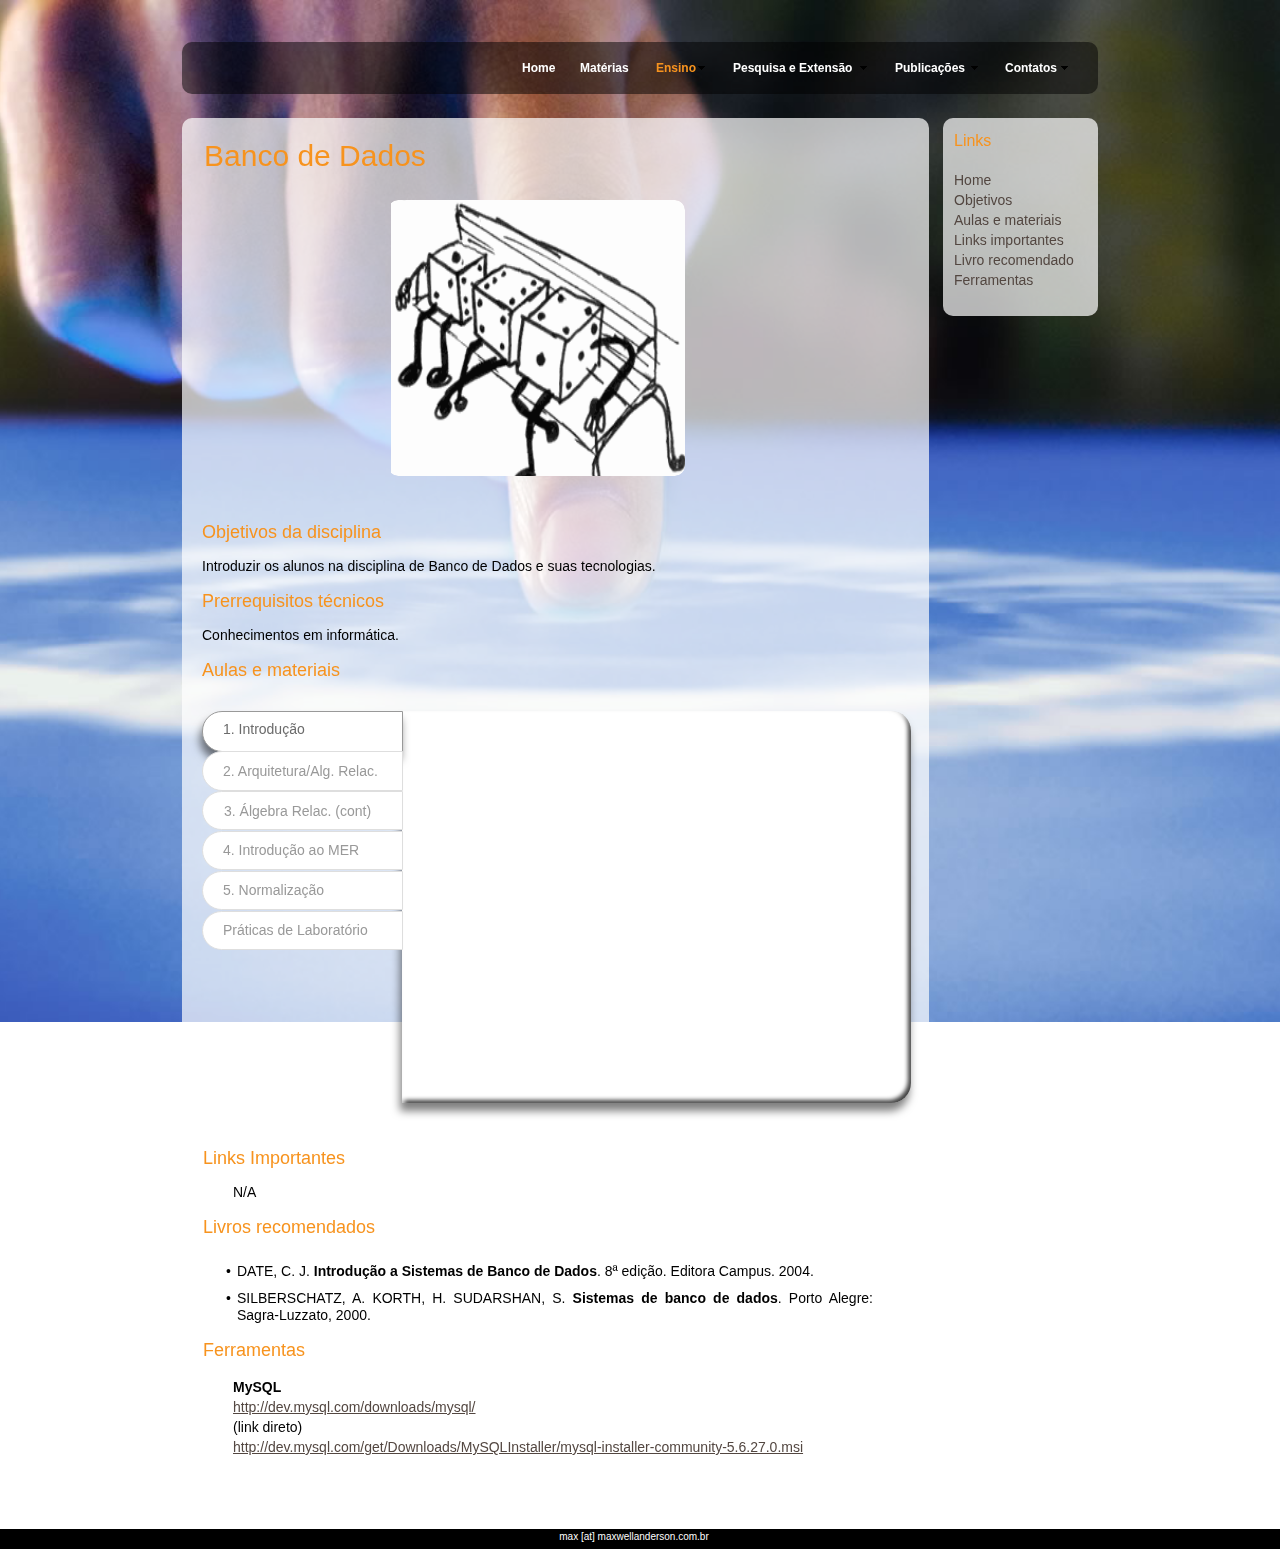
<file: banco-de-dados.html>
<!DOCTYPE html>
<html class="html" lang="pt-BR">
 <head>

  <script type="text/javascript">
   if(typeof Muse == "undefined") window.Muse = {}; window.Muse.assets = {"required":["jquery-1.8.3.min.js", "museutils.js", "jquery.scrolleffects.js", "jquery.watch.js", "jquery.musemenu.js", "webpro.js", "musewpslideshow.js", "jquery.museoverlay.js", "touchswipe.js", "banco-de-dados.css"], "outOfDate":[]};
</script>
  
  <meta http-equiv="Content-type" content="text/html;charset=UTF-8"/>
  <meta name="keywords" content="Algoritmo
Programação"/>
  <meta name="generator" content="2015.0.1.310"/>
  <title>Banco de Dados</title>
  <!-- CSS -->
  <link rel="stylesheet" type="text/css" href="css/site_global.css?209376508"/>
  <link rel="stylesheet" type="text/css" href="css/master_master.css?131381551"/>
  <link rel="stylesheet" type="text/css" href="css/master_interno.css?4150814492"/>
  <link rel="stylesheet" type="text/css" href="css/banco-de-dados.css?3790259039" id="pagesheet"/>
  <!-- Other scripts -->
  <script type="text/javascript">
   document.documentElement.className += ' js';
</script>
  <!-- JS includes -->
  <!--[if lt IE 9]>
  <script src="scripts/html5shiv.js?4241844378" type="text/javascript"></script>
  <![endif]-->
    <!--custom head HTML-->
  <script>
  (function(i,s,o,g,r,a,m){i['GoogleAnalyticsObject']=r;i[r]=i[r]||function(){
  (i[r].q=i[r].q||[]).push(arguments)},i[r].l=1*new Date();a=s.createElement(o),
  m=s.getElementsByTagName(o)[0];a.async=1;a.src=g;m.parentNode.insertBefore(a,m)
  })(window,document,'script','//www.google-analytics.com/analytics.js','ga');

  ga('create', 'UA-36173884-1', 'auto');
  ga('send', 'pageview');

</script>

 </head>
 <body>

  <div class="clearfix" id="page"><!-- column -->
   <div class="position_content" id="page_position_content">
    <div class="browser_width mse_pre_init" id="u383-bw">
     <div id="u383"><!-- simple frame --></div>
    </div>
    <div class="colelem" id="pu1517"><!-- inclusion -->
     <div id="u1517"><!-- simple frame --></div>
     <div class="clearfix" id="pmenuu1518"><!-- group -->
      <nav class="MenuBar clearfix grpelem" id="menuu1518"><!-- horizontal box -->
       <div class="MenuItemContainer clearfix grpelem" id="u1540"><!-- vertical box -->
        <a class="nonblock nontext MenuItem MenuItemWithSubMenu clearfix colelem" id="u1543" href="index.html"><!-- horizontal box --><div class="MenuItemLabel NoWrap clearfix grpelem" id="u1546-4"><!-- content --><p>Home</p></div></a>
       </div>
       <div class="MenuItemContainer clearfix grpelem" id="u1554"><!-- vertical box -->
        <a class="nonblock nontext MenuItem MenuItemWithSubMenu clearfix colelem" id="u1555" href="index.html#materias"><!-- horizontal box --><div class="MenuItemLabel NoWrap clearfix grpelem" id="u1557-4"><!-- content --><p>Matérias</p></div></a>
       </div>
       <div class="MenuItemContainer clearfix grpelem" id="u2808"><!-- vertical box -->
        <div class="MenuItem MenuItemWithSubMenu clearfix colelem" id="u2809"><!-- horizontal box -->
         <div class="MenuItemLabel NoWrap clearfix grpelem" id="u2812-4"><!-- content -->
          <p>Ensino</p>
         </div>
         <div class="grpelem" id="u2811"><!-- image --></div>
        </div>
        <div class="SubMenu  MenuLevel1 clearfix" id="u2813"><!-- vertical box -->
         <ul class="SubMenuView clearfix colelem" id="u2814"><!-- vertical box -->
          <li class="MenuItemContainer clearfix colelem" id="u3744"><!-- horizontal box --><a class="nonblock nontext MenuItem MenuItemWithSubMenu clearfix grpelem" id="u3745" href="http://www.maxwellanderson.com.br/index2.php"><!-- horizontal box --><div class="MenuItemLabel NoWrap clearfix grpelem" id="u3748-4"><!-- content --><p>Site anterior</p></div></a></li>
          <li class="MenuItemContainer clearfix colelem" id="u2815"><!-- horizontal box --><a class="nonblock nontext MenuItem MenuItemWithSubMenu clearfix grpelem" id="u2816" href="algor%c3%adtmos-e-programa%c3%a7%c3%a3o.html"><!-- horizontal box --><div class="MenuItemLabel NoWrap clearfix grpelem" id="u2818-4"><!-- content --><p>Algorítmos e Programação</p></div></a></li>
          <li class="MenuItemContainer clearfix colelem" id="u3381"><!-- horizontal box --><a class="nonblock nontext MenuItem MenuItemWithSubMenu MuseMenuActive clearfix grpelem" id="u3382" href="banco-de-dados.html"><!-- horizontal box --><div class="MenuItemLabel NoWrap clearfix grpelem" id="u3385-4"><!-- content --><p>Banco de Dados</p></div></a></li>
          <li class="MenuItemContainer clearfix colelem" id="u3599"><!-- horizontal box --><a class="nonblock nontext MenuItem MenuItemWithSubMenu clearfix grpelem" id="u3602" href="seguran%c3%a7a-da-informa%c3%a7%c3%a3o.html"><!-- horizontal box --><div class="MenuItemLabel NoWrap clearfix grpelem" id="u3604-4"><!-- content --><p>Segurança da Informação</p></div></a></li>
          <li class="MenuItemContainer clearfix colelem" id="u3710"><!-- horizontal box --><a class="nonblock nontext MenuItem MenuItemWithSubMenu clearfix grpelem" id="u3711" href="an%c3%a1lise-e-projeto-de-sistemas.html"><!-- horizontal box --><div class="MenuItemLabel NoWrap clearfix grpelem" id="u3713-4"><!-- content --><p>Análise e Projeto de Sistemas</p></div></a></li>
          <li class="MenuItemContainer clearfix colelem" id="u3790"><!-- horizontal box --><a class="nonblock nontext MenuItem MenuItemWithSubMenu clearfix grpelem" id="u3791" href="http://www.maxwellanderson.com.br/academico/infobas.php"><!-- horizontal box --><div class="MenuItemLabel NoWrap clearfix grpelem" id="u3794-4"><!-- content --><p>Informática Básica</p></div></a></li>
         </ul>
        </div>
       </div>
       <div class="MenuItemContainer clearfix grpelem" id="u1519"><!-- vertical box -->
        <div class="MenuItem MenuItemWithSubMenu clearfix colelem" id="u1520"><!-- horizontal box -->
         <div class="MenuItemLabel NoWrap clearfix grpelem" id="u1523-4"><!-- content -->
          <p>Pesquisa e Extensão</p>
         </div>
         <div class="grpelem" id="u1521"><!-- image --></div>
        </div>
        <div class="SubMenu  MenuLevel1 clearfix" id="u1524"><!-- vertical box -->
         <ul class="SubMenuView clearfix colelem" id="u1525"><!-- vertical box -->
          <li class="MenuItemContainer clearfix colelem" id="u1625"><!-- horizontal box --><a class="nonblock nontext MenuItem MenuItemWithSubMenu clearfix grpelem" id="u1626" href="intellicar.html"><!-- horizontal box --><div class="MenuItemLabel NoWrap clearfix grpelem" id="u1628-4"><!-- content --><p>IntelliCar</p></div></a></li>
         </ul>
        </div>
       </div>
       <div class="MenuItemContainer clearfix grpelem" id="u2896"><!-- vertical box -->
        <div class="MenuItem MenuItemWithSubMenu clearfix colelem" id="u2913"><!-- horizontal box -->
         <div class="MenuItemLabel NoWrap clearfix grpelem" id="u2915-4"><!-- content -->
          <p>Publicações</p>
         </div>
         <div class="grpelem" id="u2916"><!-- image --></div>
        </div>
        <div class="SubMenu  MenuLevel1 clearfix" id="u2897"><!-- vertical box -->
         <ul class="SubMenuView clearfix colelem" id="u2898"><!-- vertical box -->
          <li class="MenuItemContainer clearfix colelem" id="u3122"><!-- horizontal box --><a class="nonblock nontext MenuItem MenuItemWithSubMenu clearfix grpelem" id="u3123" href="engenharia-de-software.html"><!-- horizontal box --><div class="MenuItemLabel NoWrap clearfix grpelem" id="u3125-4"><!-- content --><p>Engenharia de Software</p></div></a></li>
         </ul>
        </div>
       </div>
       <div class="MenuItemContainer clearfix grpelem" id="u1547"><!-- vertical box -->
        <a class="nonblock nontext MenuItem MenuItemWithSubMenu clearfix colelem" id="u1550" href="index.html#contato"><!-- horizontal box --><div class="MenuItemLabel NoWrap clearfix grpelem" id="u1552-4"><!-- content --><p>Contatos</p></div><div class="grpelem" id="u1553"><!-- image --></div></a>
        <div class="SubMenu  MenuLevel1 clearfix" id="u1548"><!-- vertical box -->
         <ul class="SubMenuView clearfix colelem" id="u1549"><!-- vertical box -->
          <li class="MenuItemContainer clearfix colelem" id="u1653"><!-- horizontal box --><a class="nonblock nontext MenuItem MenuItemWithSubMenu clearfix grpelem" id="u1654" href="index.html#contato"><!-- horizontal box --><div class="MenuItemLabel NoWrap clearfix grpelem" id="u1656-4"><!-- content --><p>Informações</p></div></a></li>
          <li class="MenuItemContainer clearfix colelem" id="u1660"><!-- horizontal box --><a class="nonblock nontext MenuItem MenuItemWithSubMenu clearfix grpelem" id="u1661" href="http://1drv.ms/1W4KVsW"><!-- horizontal box --><div class="MenuItemLabel NoWrap clearfix grpelem" id="u1662-4"><!-- content --><p>Curriculum</p></div></a></li>
         </ul>
        </div>
       </div>
      </nav>
     </div>
    </div>
    <div class="clearfix colelem" id="ppu3370"><!-- group -->
     <div class="grpelem" id="pu3370"><!-- inclusion -->
      <div id="u3370"><!-- simple frame --></div>
      <div class="clearfix" id="pu3364"><!-- column -->
       <div class="clearfix colelem" id="u3364"><!-- column -->
        <div class="clearfix colelem" id="u3365-4"><!-- content -->
         <h1>Banco de Dados</h1>
        </div>
        <div class="rounded-corners clip_frame clearfix colelem" id="u3366"><!-- image -->
         <div id="u3366_clip">
          <img class="position_content" id="u3366_img" src="images/banco-de-dados.gif" alt="" width="296" height="396"/>
         </div>
        </div>
       </div>
       <div class="clearfix colelem" id="u3339"><!-- column -->
        <div class="clearfix colelem" id="u3340-12"><!-- content -->
         <h2 class="Titulo-21" id="u3340-2">Objetivos da disciplina</h2>
         <p class="Texto-normal" id="u3340-4">Introduzir os alunos na disciplina de Banco de Dados e suas tecnologias.</p>
         <h2 class="Titulo-21" id="u3340-6">Prerrequisitos técnicos</h2>
         <p class="Texto-normal" id="u3340-8">Conhecimentos em informática.</p>
         <h2 class="Titulo-21" id="u3340-10">Aulas e materiais</h2>
        </div>
        <div class="PamphletWidget clearfix colelem" id="pamphletu3341"><!-- none box -->
         <div class="popup_anchor" id="u3346popup">
          <div class="ContainerGroup clearfix" id="u3346"><!-- stack box -->
           <div class="Container shadow rounded-corners clearfix grpelem" id="u3347"><!-- group -->
            <a class="nonblock nontext clearfix grpelem" id="u3348-5" href="https://onedrive.live.com/redir?resid=AE710EE737DF902C!86281&amp;authkey=!AKYuPd1dzbpd5wA&amp;ithint=file%2cpdf"><!-- content --><p id="u3348">&nbsp;</p><p id="u3348-2">&nbsp;</p><p id="u3348-3">&nbsp;</p></a>
            <div class="grpelem" id="u3398"><!-- custom html -->
             <iframe src='https://onedrive.live.com/embed?cid=AE710EE737DF902C&resid=AE710EE737DF902C%219915&authkey=AC5aKa-DYCPUtIM&em=2&wdAr=1.3333333333333333' width='445px' height='350px' frameborder='0'>Este é um apresentação do <a target='_blank' href='http://office.com'>Microsoft Office</a> incorporado, da plataforma <a target='_blank' href='http://office.com/webapps'>Office Online</a>.</iframe>
</div>
           </div>
           <div class="Container invi shadow rounded-corners clearfix grpelem" id="u3352"><!-- group -->
            <div class="grpelem" id="u3400"><!-- custom html -->
             <iframe src='https://onedrive.live.com/embed?cid=AE710EE737DF902C&resid=AE710EE737DF902C%219919&authkey=APIryXy63KD11v8&em=2&wdAr=1.3333333333333333' width='445px' height='350px' frameborder='0'>Este é um apresentação do <a target='_blank' href='http://office.com'>Microsoft Office</a> incorporado, da plataforma <a target='_blank' href='http://office.com/webapps'>Office Online</a>.</iframe>
</div>
           </div>
           <div class="Container invi shadow rounded-corners clearfix grpelem" id="u3402"><!-- group -->
            <div class="grpelem" id="u3409"><!-- custom html -->
             <iframe src='https://onedrive.live.com/embed?cid=AE710EE737DF902C&resid=AE710EE737DF902C%219922&authkey=ANUb74jGxs6zsSA&em=2&wdAr=1.3333333333333333' width='445px' height='350px' frameborder='0'>Este é um apresentação do <a target='_blank' href='http://office.com'>Microsoft Office</a> incorporado, da plataforma <a target='_blank' href='http://office.com/webapps'>Office Online</a>.</iframe>
</div>
           </div>
           <div class="Container invi shadow rounded-corners clearfix grpelem" id="u3412"><!-- group -->
            <div class="grpelem" id="u3418"><!-- custom html -->
             <iframe src='https://onedrive.live.com/embed?cid=AE710EE737DF902C&resid=AE710EE737DF902C%219926&authkey=AIaSBVjjSnD2JA4&em=2&wdAr=1.3333333333333333' width='445px' height='350px' frameborder='0'>Este é um apresentação do <a target='_blank' href='http://office.com'>Microsoft Office</a> incorporado, da plataforma <a target='_blank' href='http://office.com/webapps'>Office Online</a>.</iframe>
</div>
           </div>
           <div class="Container invi shadow rounded-corners clearfix grpelem" id="u3420"><!-- group -->
            <div class="grpelem" id="u3426"><!-- custom html -->
             <iframe src='https://onedrive.live.com/embed?cid=AE710EE737DF902C&resid=AE710EE737DF902C%219928&authkey=AIjlWR9wCu3cAQo&em=2&wdAr=1.3333333333333333' width='445px' height='350px' frameborder='0'>Este é um apresentação do <a target='_blank' href='http://office.com'>Microsoft Office</a> incorporado, da plataforma <a target='_blank' href='http://office.com/webapps'>Office Online</a>.</iframe>
</div>
           </div>
           <div class="Container invi shadow rounded-corners clearfix grpelem" id="u3428"><!-- group -->
            <div class="grpelem" id="u3434"><!-- custom html -->
             <iframe src='https://onedrive.live.com/embed?cid=AE710EE737DF902C&resid=AE710EE737DF902C%2151806&authkey=APRzLEVlmixg1dY&em=2&wdStartOn=1&wdEmbedCode=0' width='476px' height='350px' frameborder='0'>Este é um documento do <a target='_blank' href='http://office.com'>Microsoft Office</a> incorporado, da plataforma <a target='_blank' href='http://office.com/webapps'>Office Online</a>.</iframe>
</div>
           </div>
          </div>
         </div>
         <div class="ThumbGroup clearfix grpelem" id="u3357"><!-- none box -->
          <div class="popup_anchor">
           <div class="Thumb popup_element rounded-corners shadow clearfix" id="u3360"><!-- group -->
            <div class="clearfix grpelem" id="u3361-4"><!-- content -->
             <p>1. Introdução</p>
            </div>
           </div>
          </div>
          <div class="popup_anchor">
           <div class="Thumb popup_element rounded-corners shadow clearfix" id="u3358"><!-- group -->
            <div class="clearfix grpelem" id="u3359-4"><!-- content -->
             <p>2. Arquitetura/Alg. Relac.</p>
            </div>
           </div>
          </div>
          <div class="popup_anchor">
           <div class="Thumb popup_element rounded-corners shadow clearfix" id="u3405"><!-- group -->
            <div class="clearfix grpelem" id="u3411-4"><!-- content -->
             <p>3. Álgebra Relac. (cont)</p>
            </div>
           </div>
          </div>
          <div class="popup_anchor">
           <div class="Thumb popup_element rounded-corners shadow clearfix" id="u3415"><!-- group -->
            <div class="clearfix grpelem" id="u3417-4"><!-- content -->
             <p>4. Introdução ao MER</p>
            </div>
           </div>
          </div>
          <div class="popup_anchor">
           <div class="Thumb popup_element rounded-corners shadow clearfix" id="u3423"><!-- group -->
            <div class="clearfix grpelem" id="u3425-4"><!-- content -->
             <p>5. Normalização</p>
            </div>
           </div>
          </div>
          <div class="popup_anchor">
           <div class="Thumb popup_element rounded-corners shadow clearfix" id="u3431"><!-- group -->
            <div class="clearfix grpelem" id="u3433-4"><!-- content -->
             <p>Práticas de Laboratório</p>
            </div>
           </div>
          </div>
         </div>
        </div>
       </div>
       <div class="clearfix colelem" id="u3337-30"><!-- content -->
        <h2 class="Titulo-21" id="u3337-2">Links Importantes</h2>
        <p class="Texto-normal" id="u3337-4">N/A</p>
        <h2 class="Titulo-21" id="u3337-6">Livros recomendados</h2>
        <ul class="list0 nls-None" id="u3337-15">
         <li class="Texto-normal" id="u3337-10">DATE, C. J. <span id="u3337-8">Introdução a Sistemas de Banco de Dados</span>. 8ª edição. Editora Campus. 2004.</li>
         <li class="Texto-normal" id="u3337-14">SILBERSCHATZ, A. KORTH, H. SUDARSHAN, S. <span id="u3337-12">Sistemas de banco de dados</span>. Porto Alegre: Sagra-Luzzato, 2000.</li>
        </ul>
        <h2 class="Titulo-21" id="u3337-17">Ferramentas</h2>
        <p class="Texto-normal" id="u3337-19">MySQL</p>
        <p class="Texto-normal" id="u3337-22"><a class="nonblock" href="http://dev.mysql.com/downloads/mysql/">http://dev.mysql.com/downloads/mysql/</a></p>
        <p class="Texto-normal" id="u3337-24">(link direto)</p>
        <p class="Texto-normal" id="u3337-27"><a class="nonblock" href="http://dev.mysql.com/get/Downloads/MySQLInstaller/mysql-installer-community-5.6.27.0.msi">http://dev.mysql.com/get/Downloads/MySQLInstaller/mysql-installer-community-5.6.27.0.msi</a></p>
        <p class="Texto-normal" id="u3337-28">&nbsp;</p>
       </div>
      </div>
     </div>
     <a class="anchor_item grpelem" id="home"></a>
     <a class="anchor_item grpelem" id="objetivos"></a>
     <a class="anchor_item grpelem" id="prerrequisitos"></a>
     <a class="anchor_item grpelem" id="aulas"></a>
     <a class="anchor_item grpelem" id="links"></a>
     <a class="anchor_item grpelem" id="livros"></a>
     <a class="anchor_item grpelem" id="ferramentas"></a>
    </div>
    <div class="clearfix mse_pre_init" id="u3334"><!-- group -->
     <div class="grpelem" id="pu3335"><!-- inclusion -->
      <div id="u3335"><!-- simple frame --></div>
      <div class="clearfix" id="pu3336-23"><!-- group -->
       <div class="clearfix grpelem" id="u3336-23"><!-- content -->
        <p class="Titulo-21" id="u3336-2">Links</p>
        <p class="Titulo-21" id="u3336-3">&nbsp;</p>
        <p class="Titulo-21 Links-pagina" id="u3336-6"><a class="nonblock anim_swing" href="banco-de-dados.html#home"><span id="u3336-4">Home</span></a></p>
        <p class="Titulo-21 Links-pagina" id="u3336-9"><a class="nonblock anim_swing" href="banco-de-dados.html#objetivos"><span id="u3336-7">Objetivos</span></a></p>
        <p class="Titulo-21 Links-pagina" id="u3336-12"><a class="nonblock anim_swing" href="banco-de-dados.html#aulas"><span id="u3336-10">Aulas e materiais</span></a></p>
        <p class="Titulo-21 Links-pagina" id="u3336-15"><a class="nonblock anim_swing" href="banco-de-dados.html#links"><span id="u3336-13">Links importantes</span></a></p>
        <p class="Titulo-21 Links-pagina" id="u3336-18"><a class="nonblock anim_swing" href="banco-de-dados.html#livros"><span id="u3336-16">Livro recomendado</span></a></p>
        <p class="Titulo-21 Links-pagina" id="u3336-21"><a class="nonblock anim_swing" href="banco-de-dados.html#ferramentas"><span id="u3336-19">Ferramentas</span></a></p>
       </div>
      </div>
     </div>
    </div>
    <div class="verticalspacer"></div>
    <div class="browser_width colelem" id="u231-bw">
     <div id="u231"><!-- group -->
      <div class="clearfix" id="u231_align_to_page">
       <a class="nonblock nontext clearfix grpelem" id="u232-4" href="emailto:max@maxwellanderson.com.br"><!-- content --><p>max [at] maxwellanderson.com.br</p></a>
      </div>
     </div>
    </div>
   </div>
  </div>
  <!-- JS includes -->
  <script type="text/javascript">
   if (document.location.protocol != 'https:') document.write('\x3Cscript src="http://musecdn.businesscatalyst.com/scripts/4.0/jquery-1.8.3.min.js" type="text/javascript">\x3C/script>');
</script>
  <script type="text/javascript">
   window.jQuery || document.write('\x3Cscript src="scripts/jquery-1.8.3.min.js" type="text/javascript">\x3C/script>');
</script>
  <script src="scripts/museutils.js?334180058" type="text/javascript"></script>
  <script src="scripts/jquery.scrolleffects.js?3865564493" type="text/javascript"></script>
  <script src="scripts/jquery.watch.js?293013060" type="text/javascript"></script>
  <script src="scripts/jquery.musemenu.js?315128729" type="text/javascript"></script>
  <script src="scripts/webpro.js?7309900" type="text/javascript"></script>
  <script src="scripts/musewpslideshow.js?4149944274" type="text/javascript"></script>
  <script src="scripts/jquery.museoverlay.js?4282111687" type="text/javascript"></script>
  <script src="scripts/touchswipe.js?526709374" type="text/javascript"></script>
  <!-- Other scripts -->
  <script type="text/javascript">
   $(document).ready(function() { try {
(function(){var a={},b=function(a){if(a.match(/^rgb/))return a=a.replace(/\s+/g,"").match(/([\d\,]+)/gi)[0].split(","),(parseInt(a[0])<<16)+(parseInt(a[1])<<8)+parseInt(a[2]);if(a.match(/^\#/))return parseInt(a.substr(1),16);return 0};(function(){$('link[type="text/css"]').each(function(){var b=($(this).attr("href")||"").match(/\/?css\/([\w\-]+\.css)\?(\d+)/);b&&b[1]&&b[2]&&(a[b[1]]=b[2])})})();(function(){$("body").append('<div class="version" style="display:none; width:1px; height:1px;"></div>');
for(var c=$(".version"),d=0;d<Muse.assets.required.length;){var f=Muse.assets.required[d],g=f.match(/([\w\-\.]+)\.(\w+)$/),k=g&&g[1]?g[1]:null,g=g&&g[2]?g[2]:null;switch(g.toLowerCase()){case "css":k=k.replace(/\W/gi,"_").replace(/^([^a-z])/gi,"_$1");c.addClass(k);var g=b(c.css("color")),h=b(c.css("background-color"));g!=0||h!=0?(Muse.assets.required.splice(d,1),"undefined"!=typeof a[f]&&(g!=a[f]>>>24||h!=(a[f]&16777215))&&Muse.assets.outOfDate.push(f)):d++;c.removeClass(k);break;case "js":k.match(/^jquery-[\d\.]+/gi)&&
typeof $!="undefined"?Muse.assets.required.splice(d,1):d++;break;default:throw Error("Unsupported file type: "+g);}}c.remove();if(Muse.assets.outOfDate.length||Muse.assets.required.length)c="Some files on the server may be missing or incorrect. Clear browser cache and try again. If the problem persists please contact website author.",(d=location&&location.search&&location.search.match&&location.search.match(/muse_debug/gi))&&Muse.assets.outOfDate.length&&(c+="\nOut of date: "+Muse.assets.outOfDate.join(",")),d&&Muse.assets.required.length&&(c+="\nMissing: "+Muse.assets.required.join(",")),alert(c)})()})();/* body */
Muse.Utils.transformMarkupToFixBrowserProblemsPreInit();/* body */
Muse.Utils.prepHyperlinks(true);/* body */
$('#u383-bw').registerPositionScrollEffect([{"speed":[null,-1],"in":[-Infinity,0]},{"speed":[null,0],"in":[0,Infinity]}]);/* scroll effect */
Muse.Utils.resizeHeight()/* resize height */
Muse.Utils.initWidget('.MenuBar', function(elem) { return $(elem).museMenu(); });/* unifiedNavBar */
Muse.Utils.initWidget('#pamphletu3341', function(elem) { new WebPro.Widget.ContentSlideShow(elem, {contentLayout_runtime:'stack',event:'mouseover',deactivationEvent:'',autoPlay:false,displayInterval:3000,transitionStyle:'fading',transitionDuration:500,hideAllContentsFirst:false,shuffle:false,enableSwipe:true,resumeAutoplay:true,resumeAutoplayInterval:3000,playOnce:false,autoActivate_runtime:false}); });/* #pamphletu3341 */
$('#u3334').registerPositionScrollEffect([{"speed":[0,-1],"in":[-Infinity,0]},{"speed":[0,0],"in":[0,Infinity]}]);/* scroll effect */
Muse.Utils.fullPage('#page');/* 100% height page */
Muse.Utils.showWidgetsWhenReady();/* body */
Muse.Utils.transformMarkupToFixBrowserProblems();/* body */
} catch(e) { if (e && 'function' == typeof e.notify) e.notify(); else Muse.Assert.fail('Error calling selector function:' + e); }});
</script>
   </body>
</html>
</file>
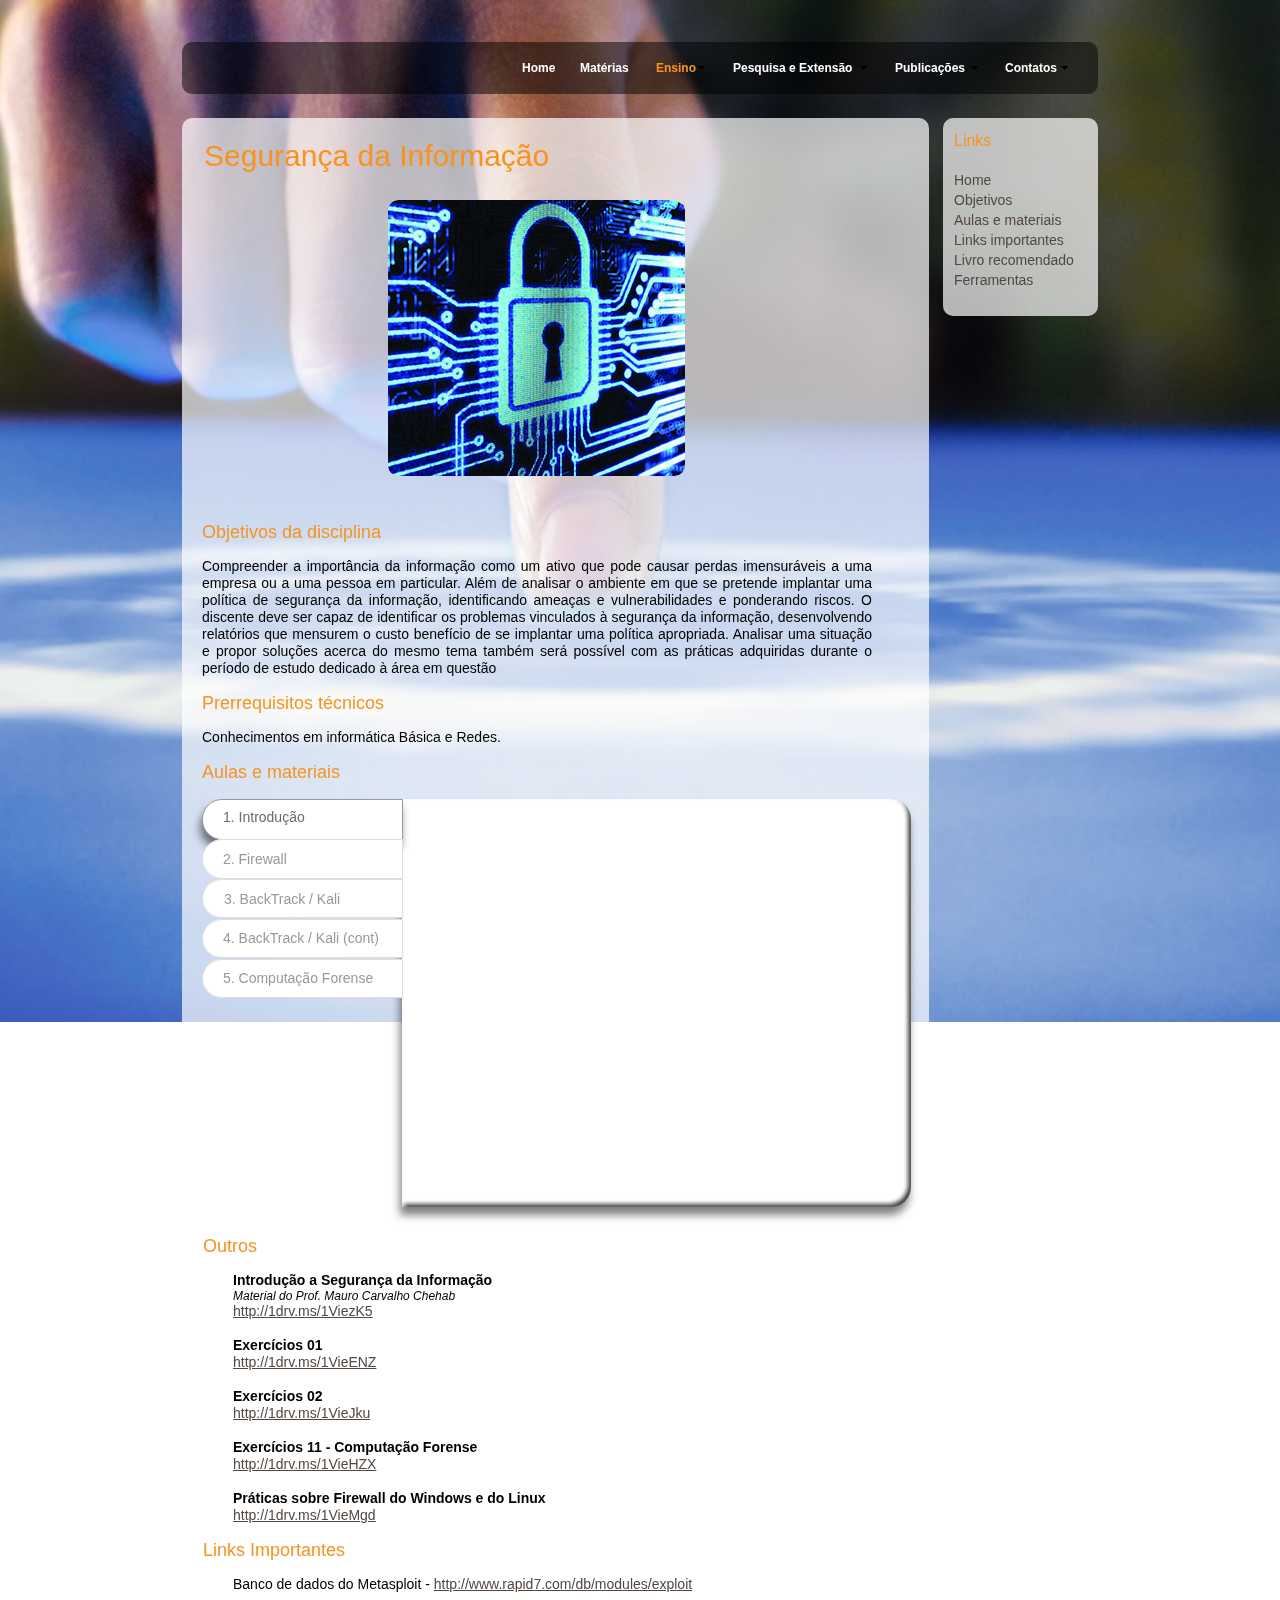
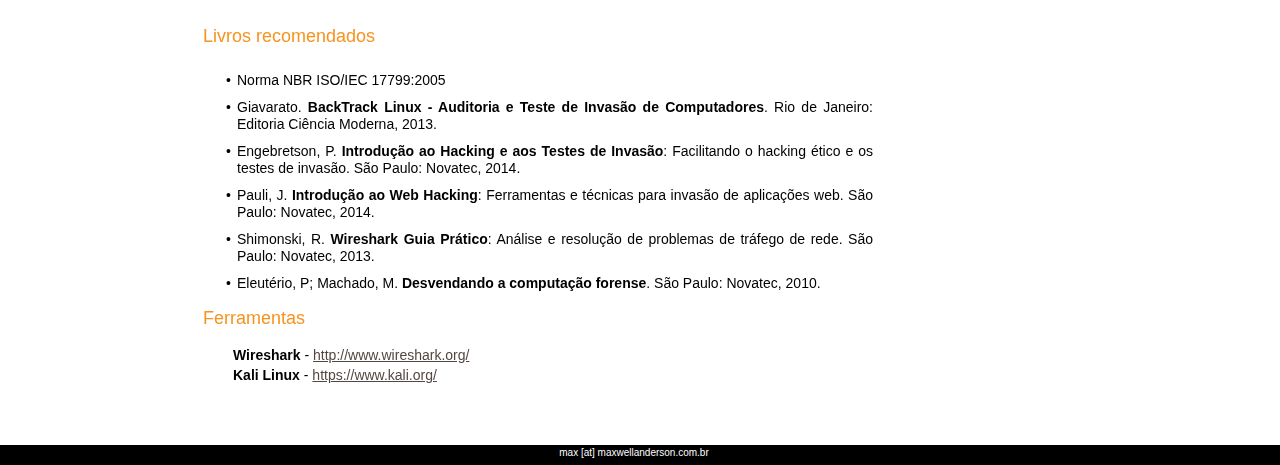
<file: segurança-da-informação.html>
<!DOCTYPE html>
<html class="html" lang="pt-BR">
 <head>

  <script type="text/javascript">
   if(typeof Muse == "undefined") window.Muse = {}; window.Muse.assets = {"required":["jquery-1.8.3.min.js", "museutils.js", "jquery.scrolleffects.js", "jquery.watch.js", "jquery.musemenu.js", "webpro.js", "musewpslideshow.js", "jquery.museoverlay.js", "touchswipe.js", "seguran_a-da-informa__o.css"], "outOfDate":[]};
</script>
  
  <meta http-equiv="Content-type" content="text/html;charset=UTF-8"/>
  <meta name="keywords" content="Algoritmo
Programação"/>
  <meta name="generator" content="2015.0.1.310"/>
  <title>Segurança da Informação</title>
  <!-- CSS -->
  <link rel="stylesheet" type="text/css" href="css/site_global.css?209376508"/>
  <link rel="stylesheet" type="text/css" href="css/master_master.css?131381551"/>
  <link rel="stylesheet" type="text/css" href="css/master_interno.css?4150814492"/>
  <link rel="stylesheet" type="text/css" href="css/seguran_a-da-informa__o.css?3869949049" id="pagesheet"/>
  <!-- Other scripts -->
  <script type="text/javascript">
   document.documentElement.className += ' js';
</script>
  <!-- JS includes -->
  <!--[if lt IE 9]>
  <script src="scripts/html5shiv.js?4241844378" type="text/javascript"></script>
  <![endif]-->
    <!--custom head HTML-->
  <script>
  (function(i,s,o,g,r,a,m){i['GoogleAnalyticsObject']=r;i[r]=i[r]||function(){
  (i[r].q=i[r].q||[]).push(arguments)},i[r].l=1*new Date();a=s.createElement(o),
  m=s.getElementsByTagName(o)[0];a.async=1;a.src=g;m.parentNode.insertBefore(a,m)
  })(window,document,'script','//www.google-analytics.com/analytics.js','ga');

  ga('create', 'UA-36173884-1', 'auto');
  ga('send', 'pageview');

</script>

 </head>
 <body>

  <div class="clearfix" id="page"><!-- column -->
   <div class="position_content" id="page_position_content">
    <div class="browser_width mse_pre_init" id="u383-bw">
     <div id="u383"><!-- simple frame --></div>
    </div>
    <div class="colelem" id="pu1517"><!-- inclusion -->
     <div id="u1517"><!-- simple frame --></div>
     <div class="clearfix" id="pmenuu1518"><!-- group -->
      <nav class="MenuBar clearfix grpelem" id="menuu1518"><!-- horizontal box -->
       <div class="MenuItemContainer clearfix grpelem" id="u1540"><!-- vertical box -->
        <a class="nonblock nontext MenuItem MenuItemWithSubMenu clearfix colelem" id="u1543" href="index.html"><!-- horizontal box --><div class="MenuItemLabel NoWrap clearfix grpelem" id="u1546-4"><!-- content --><p>Home</p></div></a>
       </div>
       <div class="MenuItemContainer clearfix grpelem" id="u1554"><!-- vertical box -->
        <a class="nonblock nontext MenuItem MenuItemWithSubMenu clearfix colelem" id="u1555" href="index.html#materias"><!-- horizontal box --><div class="MenuItemLabel NoWrap clearfix grpelem" id="u1557-4"><!-- content --><p>Matérias</p></div></a>
       </div>
       <div class="MenuItemContainer clearfix grpelem" id="u2808"><!-- vertical box -->
        <div class="MenuItem MenuItemWithSubMenu clearfix colelem" id="u2809"><!-- horizontal box -->
         <div class="MenuItemLabel NoWrap clearfix grpelem" id="u2812-4"><!-- content -->
          <p>Ensino</p>
         </div>
         <div class="grpelem" id="u2811"><!-- image --></div>
        </div>
        <div class="SubMenu  MenuLevel1 clearfix" id="u2813"><!-- vertical box -->
         <ul class="SubMenuView clearfix colelem" id="u2814"><!-- vertical box -->
          <li class="MenuItemContainer clearfix colelem" id="u3744"><!-- horizontal box --><a class="nonblock nontext MenuItem MenuItemWithSubMenu clearfix grpelem" id="u3745" href="http://www.maxwellanderson.com.br/index2.php"><!-- horizontal box --><div class="MenuItemLabel NoWrap clearfix grpelem" id="u3748-4"><!-- content --><p>Site anterior</p></div></a></li>
          <li class="MenuItemContainer clearfix colelem" id="u2815"><!-- horizontal box --><a class="nonblock nontext MenuItem MenuItemWithSubMenu clearfix grpelem" id="u2816" href="algor%c3%adtmos-e-programa%c3%a7%c3%a3o.html"><!-- horizontal box --><div class="MenuItemLabel NoWrap clearfix grpelem" id="u2818-4"><!-- content --><p>Algorítmos e Programação</p></div></a></li>
          <li class="MenuItemContainer clearfix colelem" id="u3381"><!-- horizontal box --><a class="nonblock nontext MenuItem MenuItemWithSubMenu clearfix grpelem" id="u3382" href="banco-de-dados.html"><!-- horizontal box --><div class="MenuItemLabel NoWrap clearfix grpelem" id="u3385-4"><!-- content --><p>Banco de Dados</p></div></a></li>
          <li class="MenuItemContainer clearfix colelem" id="u3599"><!-- horizontal box --><a class="nonblock nontext MenuItem MenuItemWithSubMenu MuseMenuActive clearfix grpelem" id="u3602" href="seguran%c3%a7a-da-informa%c3%a7%c3%a3o.html"><!-- horizontal box --><div class="MenuItemLabel NoWrap clearfix grpelem" id="u3604-4"><!-- content --><p>Segurança da Informação</p></div></a></li>
          <li class="MenuItemContainer clearfix colelem" id="u3710"><!-- horizontal box --><a class="nonblock nontext MenuItem MenuItemWithSubMenu clearfix grpelem" id="u3711" href="an%c3%a1lise-e-projeto-de-sistemas.html"><!-- horizontal box --><div class="MenuItemLabel NoWrap clearfix grpelem" id="u3713-4"><!-- content --><p>Análise e Projeto de Sistemas</p></div></a></li>
          <li class="MenuItemContainer clearfix colelem" id="u3790"><!-- horizontal box --><a class="nonblock nontext MenuItem MenuItemWithSubMenu clearfix grpelem" id="u3791" href="http://www.maxwellanderson.com.br/academico/infobas.php"><!-- horizontal box --><div class="MenuItemLabel NoWrap clearfix grpelem" id="u3794-4"><!-- content --><p>Informática Básica</p></div></a></li>
         </ul>
        </div>
       </div>
       <div class="MenuItemContainer clearfix grpelem" id="u1519"><!-- vertical box -->
        <div class="MenuItem MenuItemWithSubMenu clearfix colelem" id="u1520"><!-- horizontal box -->
         <div class="MenuItemLabel NoWrap clearfix grpelem" id="u1523-4"><!-- content -->
          <p>Pesquisa e Extensão</p>
         </div>
         <div class="grpelem" id="u1521"><!-- image --></div>
        </div>
        <div class="SubMenu  MenuLevel1 clearfix" id="u1524"><!-- vertical box -->
         <ul class="SubMenuView clearfix colelem" id="u1525"><!-- vertical box -->
          <li class="MenuItemContainer clearfix colelem" id="u1625"><!-- horizontal box --><a class="nonblock nontext MenuItem MenuItemWithSubMenu clearfix grpelem" id="u1626" href="intellicar.html"><!-- horizontal box --><div class="MenuItemLabel NoWrap clearfix grpelem" id="u1628-4"><!-- content --><p>IntelliCar</p></div></a></li>
         </ul>
        </div>
       </div>
       <div class="MenuItemContainer clearfix grpelem" id="u2896"><!-- vertical box -->
        <div class="MenuItem MenuItemWithSubMenu clearfix colelem" id="u2913"><!-- horizontal box -->
         <div class="MenuItemLabel NoWrap clearfix grpelem" id="u2915-4"><!-- content -->
          <p>Publicações</p>
         </div>
         <div class="grpelem" id="u2916"><!-- image --></div>
        </div>
        <div class="SubMenu  MenuLevel1 clearfix" id="u2897"><!-- vertical box -->
         <ul class="SubMenuView clearfix colelem" id="u2898"><!-- vertical box -->
          <li class="MenuItemContainer clearfix colelem" id="u3122"><!-- horizontal box --><a class="nonblock nontext MenuItem MenuItemWithSubMenu clearfix grpelem" id="u3123" href="engenharia-de-software.html"><!-- horizontal box --><div class="MenuItemLabel NoWrap clearfix grpelem" id="u3125-4"><!-- content --><p>Engenharia de Software</p></div></a></li>
         </ul>
        </div>
       </div>
       <div class="MenuItemContainer clearfix grpelem" id="u1547"><!-- vertical box -->
        <a class="nonblock nontext MenuItem MenuItemWithSubMenu clearfix colelem" id="u1550" href="index.html#contato"><!-- horizontal box --><div class="MenuItemLabel NoWrap clearfix grpelem" id="u1552-4"><!-- content --><p>Contatos</p></div><div class="grpelem" id="u1553"><!-- image --></div></a>
        <div class="SubMenu  MenuLevel1 clearfix" id="u1548"><!-- vertical box -->
         <ul class="SubMenuView clearfix colelem" id="u1549"><!-- vertical box -->
          <li class="MenuItemContainer clearfix colelem" id="u1653"><!-- horizontal box --><a class="nonblock nontext MenuItem MenuItemWithSubMenu clearfix grpelem" id="u1654" href="index.html#contato"><!-- horizontal box --><div class="MenuItemLabel NoWrap clearfix grpelem" id="u1656-4"><!-- content --><p>Informações</p></div></a></li>
          <li class="MenuItemContainer clearfix colelem" id="u1660"><!-- horizontal box --><a class="nonblock nontext MenuItem MenuItemWithSubMenu clearfix grpelem" id="u1661" href="http://1drv.ms/1W4KVsW"><!-- horizontal box --><div class="MenuItemLabel NoWrap clearfix grpelem" id="u1662-4"><!-- content --><p>Curriculum</p></div></a></li>
         </ul>
        </div>
       </div>
      </nav>
     </div>
    </div>
    <div class="clearfix colelem" id="ppu3586"><!-- group -->
     <div class="grpelem" id="pu3586"><!-- inclusion -->
      <div id="u3586"><!-- simple frame --></div>
      <div class="clearfix" id="pu3580"><!-- column -->
       <div class="clearfix colelem" id="u3580"><!-- column -->
        <div class="clearfix colelem" id="u3583-4"><!-- content -->
         <h1>Segurança da Informação</h1>
        </div>
        <div class="rounded-corners clip_frame clearfix colelem" id="u3581"><!-- image -->
         <div id="u3581_clip">
          <img class="position_content" id="u3581_img" src="images/seguranca.jpg" alt="" width="368" height="276"/>
         </div>
        </div>
       </div>
       <div class="clearfix colelem" id="u3534"><!-- column -->
        <div class="clearfix colelem" id="u3575-12"><!-- content -->
         <h2 class="Titulo-21" id="u3575-2">Objetivos da disciplina</h2>
         <p class="Texto-normal" id="u3575-4">Compreender a importância da informação como um ativo que pode causar perdas imensuráveis a uma empresa ou a uma pessoa em particular. Além de analisar o ambiente em que se pretende implantar uma política de segurança da informação, identificando ameaças e vulnerabilidades e ponderando riscos. O discente deve ser capaz de identificar os problemas vinculados à segurança da informação, desenvolvendo relatórios que mensurem o custo benefício de se implantar uma política apropriada. Analisar uma situação e propor soluções acerca do mesmo tema também será possível com as práticas adquiridas durante o período de estudo dedicado à área em questão</p>
         <h2 class="Titulo-21" id="u3575-6">Prerrequisitos técnicos</h2>
         <p class="Texto-normal" id="u3575-8">Conhecimentos em informática Básica e Redes.</p>
         <h2 class="Titulo-21" id="u3575-10">Aulas e materiais</h2>
        </div>
        <div class="PamphletWidget clearfix colelem" id="pamphletu3535"><!-- none box -->
         <div class="popup_anchor" id="u3536popup">
          <div class="ContainerGroup clearfix" id="u3536"><!-- stack box -->
           <div class="Container shadow rounded-corners clearfix grpelem" id="u3540"><!-- group -->
            <a class="nonblock nontext clearfix grpelem" id="u3541-5" href="https://onedrive.live.com/redir?resid=AE710EE737DF902C!86281&amp;authkey=!AKYuPd1dzbpd5wA&amp;ithint=file%2cpdf"><!-- content --><p id="u3541">&nbsp;</p><p id="u3541-2">&nbsp;</p><p id="u3541-3">&nbsp;</p></a>
            <div class="grpelem" id="u3542"><!-- custom html -->
             <iframe src='https://onedrive.live.com/embed?cid=AE710EE737DF902C&resid=ae710ee737df902c%219345&authkey=AMyYPswJ6EMIBc0&em=2&wdAr=1.7777777777777777' width='445px' height='350px' frameborder='0'>Este é um apresentação do <a target='_blank' href='http://office.com'>Microsoft Office</a> incorporado, da plataforma <a target='_blank' href='http://office.com/webapps'>Office Online</a>.</iframe>
</div>
           </div>
           <div class="Container invi shadow rounded-corners clearfix grpelem" id="u3550"><!-- group -->
            <div class="grpelem" id="u3551"><!-- custom html -->
             <iframe src='https://onedrive.live.com/embed?cid=AE710EE737DF902C&resid=AE710EE737DF902C%219341&authkey=AEnvI2mbYZFlnEU&em=2&wdAr=1.7777777777777777' width='445px' height='350px' frameborder='0'>Este é um apresentação do <a target='_blank' href='http://office.com'>Microsoft Office</a> incorporado, da plataforma <a target='_blank' href='http://office.com/webapps'>Office Online</a>.</iframe>
</div>
           </div>
           <div class="Container invi shadow rounded-corners clearfix grpelem" id="u3547"><!-- group -->
            <div class="grpelem" id="u3548"><!-- custom html -->
             <iframe src='https://onedrive.live.com/embed?cid=AE710EE737DF902C&resid=AE710EE737DF902C%219338&authkey=AM2SpHl7QWO42aM&em=2&wdAr=1.7777777777777777' width='445px' height='350px' frameborder='0'>Este é um apresentação do <a target='_blank' href='http://office.com'>Microsoft Office</a> incorporado, da plataforma <a target='_blank' href='http://office.com/webapps'>Office Online</a>.</iframe>
</div>
           </div>
           <div class="Container invi shadow rounded-corners clearfix grpelem" id="u3537"><!-- group -->
            <div class="grpelem" id="u3538"><!-- custom html -->
             <iframe src='https://onedrive.live.com/embed?cid=AE710EE737DF902C&resid=AE710EE737DF902C%219339&authkey=AEoJ0gEqmnMmVnE&em=2&wdAr=1.7777777777777777' width='445px' height='350px' frameborder='0'>Este é um apresentação do <a target='_blank' href='http://office.com'>Microsoft Office</a> incorporado, da plataforma <a target='_blank' href='http://office.com/webapps'>Office Online</a>.</iframe>
</div>
           </div>
           <div class="Container invi shadow rounded-corners clearfix grpelem" id="u3553"><!-- group -->
            <div class="grpelem" id="u3554"><!-- custom html -->
             <iframe src='https://onedrive.live.com/embed?cid=AE710EE737DF902C&resid=AE710EE737DF902C%21125891&authkey=AADcqYsTaRMORuU&em=2&wdAr=1.7777777777777777' width='445px' height='350px' frameborder='0'>Este é um apresentação do <a target='_blank' href='http://office.com'>Microsoft Office</a> incorporado, da plataforma <a target='_blank' href='http://office.com/webapps'>Office Online</a>.</iframe>
</div>
           </div>
          </div>
         </div>
         <div class="ThumbGroup clearfix grpelem" id="u3556"><!-- none box -->
          <div class="popup_anchor">
           <div class="Thumb popup_element rounded-corners shadow clearfix" id="u3557"><!-- group -->
            <div class="clearfix grpelem" id="u3558-4"><!-- content -->
             <p>1. Introdução</p>
            </div>
           </div>
          </div>
          <div class="popup_anchor">
           <div class="Thumb popup_element rounded-corners shadow clearfix" id="u3565"><!-- group -->
            <div class="clearfix grpelem" id="u3566-4"><!-- content -->
             <p>2. Firewall</p>
            </div>
           </div>
          </div>
          <div class="popup_anchor">
           <div class="Thumb popup_element rounded-corners shadow clearfix" id="u3561"><!-- group -->
            <div class="clearfix grpelem" id="u3562-4"><!-- content -->
             <p>3. BackTrack / Kali</p>
            </div>
           </div>
          </div>
          <div class="popup_anchor">
           <div class="Thumb popup_element rounded-corners shadow clearfix" id="u3567"><!-- group -->
            <div class="clearfix grpelem" id="u3568-4"><!-- content -->
             <p>4. BackTrack / Kali (cont)</p>
            </div>
           </div>
          </div>
          <div class="popup_anchor">
           <div class="Thumb popup_element rounded-corners shadow clearfix" id="u3559"><!-- group -->
            <div class="clearfix grpelem" id="u3560-4"><!-- content -->
             <p>5. Computação Forense</p>
            </div>
           </div>
          </div>
         </div>
        </div>
       </div>
      </div>
     </div>
     <div class="clearfix grpelem" id="u3577-82"><!-- content -->
      <h2 class="Titulo-21" id="u3577-2">Outros</h2>
      <p class="Texto-normal" id="u3577-4">Introdução a Segurança da Informação</p>
      <p class="Texto-normal" id="u3577-6">Material do Prof. Mauro Carvalho Chehab</p>
      <p class="Texto-normal" id="u3577-9"><a class="nonblock" href="http://1drv.ms/1ViezK5">http://1drv.ms/1ViezK5</a></p>
      <p class="Texto-normal" id="u3577-10">&nbsp;</p>
      <p class="Texto-normal" id="u3577-12">Exercícios 01</p>
      <p class="Texto-normal" id="u3577-15"><a class="nonblock" href="http://1drv.ms/1VieENZ">http://1drv.ms/1VieENZ</a></p>
      <p class="Texto-normal" id="u3577-16">&nbsp;</p>
      <p class="Texto-normal" id="u3577-18">Exercícios 02</p>
      <p class="Texto-normal" id="u3577-21"><a class="nonblock" href="http://1drv.ms/1VieJku">http://1drv.ms/1VieJku</a></p>
      <p class="Texto-normal" id="u3577-22">&nbsp;</p>
      <p class="Texto-normal" id="u3577-24">Exercícios 11 - Computação Forense</p>
      <p class="Texto-normal" id="u3577-27"><a class="nonblock" href="http://1drv.ms/1VieHZX">http://1drv.ms/1VieHZX</a></p>
      <p class="Texto-normal" id="u3577-28">&nbsp;</p>
      <p class="Texto-normal" id="u3577-30">Práticas sobre Firewall do Windows e do Linux</p>
      <p class="Texto-normal" id="u3577-33"><a class="nonblock" href="http://1drv.ms/1VieMgd">http://1drv.ms/1VieMgd</a></p>
      <h2 class="Titulo-21" id="u3577-35">Links Importantes</h2>
      <p class="Texto-normal" id="u3577-39">Banco de dados do Metasploit - <a class="nonblock" href="http://www.rapid7.com/db/modules/exploit">http://www.rapid7.com/db/modules/exploit</a></p>
      <p class="Texto-normal" id="u3577-40">&nbsp;</p>
      <h2 class="Titulo-21" id="u3577-42">Livros recomendados</h2>
      <ul class="list0 nls-None" id="u3577-65">
       <li class="Texto-normal" id="u3577-44">Norma NBR ISO/IEC 17799:2005</li>
       <li class="Texto-normal" id="u3577-48">Giavarato. <span id="u3577-46">BackTrack Linux - Auditoria e Teste de Invasão de Computadores</span>. Rio de Janeiro: Editoria Ciência Moderna, 2013.</li>
       <li class="Texto-normal" id="u3577-52">Engebretson, P. <span id="u3577-50">Introdução ao Hacking e aos Testes de Invasão</span>: Facilitando o hacking ético e os testes de invasão. São Paulo: Novatec, 2014.</li>
       <li class="Texto-normal" id="u3577-56">Pauli, J. <span id="u3577-54">Introdução ao Web Hacking</span>: Ferramentas e técnicas para invasão de aplicações web. São Paulo: Novatec, 2014.</li>
       <li class="Texto-normal" id="u3577-60">Shimonski, R. <span id="u3577-58">Wireshark Guia Prático</span>: Análise e resolução de problemas de tráfego de rede. São Paulo: Novatec, 2013.</li>
       <li class="Texto-normal" id="u3577-64">Eleutério, P; Machado, M. <span id="u3577-62">Desvendando a computação forense</span>. São Paulo: Novatec, 2010.</li>
      </ul>
      <h2 class="Titulo-21" id="u3577-67">Ferramentas</h2>
      <p class="Texto-normal" id="u3577-72">Wireshark <span id="u3577-69">- </span><a class="nonblock" href="http://www.wireshark.org/"><span id="u3577-70">http://www.wireshark.org/</span></a></p>
      <p class="Texto-normal" id="u3577-77">Kali Linux<span id="u3577-74"> - </span><a class="nonblock" href="https://www.kali.org/"><span id="u3577-75">https://www.kali.org/</span></a></p>
      <p class="Texto-normal" id="u3577-78">&nbsp;</p>
      <p class="Texto-normal" id="u3577-79">&nbsp;</p>
      <p class="Texto-normal" id="u3577-80">&nbsp;</p>
     </div>
     <a class="anchor_item grpelem" id="home"></a>
     <a class="anchor_item grpelem" id="objetivos"></a>
     <a class="anchor_item grpelem" id="prerrequisitos"></a>
     <a class="anchor_item grpelem" id="aulas"></a>
     <a class="anchor_item grpelem" id="links"></a>
     <a class="anchor_item grpelem" id="livros"></a>
     <a class="anchor_item grpelem" id="ferramentas"></a>
    </div>
    <div class="clearfix mse_pre_init" id="u3587"><!-- group -->
     <div class="grpelem" id="pu3588"><!-- inclusion -->
      <div id="u3588"><!-- simple frame --></div>
      <div class="clearfix" id="pu3589-23"><!-- group -->
       <div class="clearfix grpelem" id="u3589-23"><!-- content -->
        <p class="Titulo-21" id="u3589-2">Links</p>
        <p class="Titulo-21" id="u3589-3">&nbsp;</p>
        <p class="Titulo-21 Links-pagina" id="u3589-6"><a class="nonblock anim_swing" href="seguran%c3%a7a-da-informa%c3%a7%c3%a3o.html#home"><span id="u3589-4">Home</span></a></p>
        <p class="Titulo-21 Links-pagina" id="u3589-9"><a class="nonblock anim_swing" href="seguran%c3%a7a-da-informa%c3%a7%c3%a3o.html#objetivos"><span id="u3589-7">Objetivos</span></a></p>
        <p class="Titulo-21 Links-pagina" id="u3589-12"><a class="nonblock anim_swing" href="seguran%c3%a7a-da-informa%c3%a7%c3%a3o.html#aulas"><span id="u3589-10">Aulas e materiais</span></a></p>
        <p class="Titulo-21 Links-pagina" id="u3589-15"><a class="nonblock anim_swing" href="seguran%c3%a7a-da-informa%c3%a7%c3%a3o.html#links"><span id="u3589-13">Links importantes</span></a></p>
        <p class="Titulo-21 Links-pagina" id="u3589-18"><a class="nonblock anim_swing" href="seguran%c3%a7a-da-informa%c3%a7%c3%a3o.html#livros"><span id="u3589-16">Livro recomendado</span></a></p>
        <p class="Titulo-21 Links-pagina" id="u3589-21"><a class="nonblock anim_swing" href="seguran%c3%a7a-da-informa%c3%a7%c3%a3o.html#ferramentas"><span id="u3589-19">Ferramentas</span></a></p>
       </div>
      </div>
     </div>
    </div>
    <div class="verticalspacer"></div>
    <div class="browser_width colelem" id="u231-bw">
     <div id="u231"><!-- group -->
      <div class="clearfix" id="u231_align_to_page">
       <a class="nonblock nontext clearfix grpelem" id="u232-4" href="emailto:max@maxwellanderson.com.br"><!-- content --><p>max [at] maxwellanderson.com.br</p></a>
      </div>
     </div>
    </div>
   </div>
  </div>
  <!-- JS includes -->
  <script type="text/javascript">
   if (document.location.protocol != 'https:') document.write('\x3Cscript src="http://musecdn.businesscatalyst.com/scripts/4.0/jquery-1.8.3.min.js" type="text/javascript">\x3C/script>');
</script>
  <script type="text/javascript">
   window.jQuery || document.write('\x3Cscript src="scripts/jquery-1.8.3.min.js" type="text/javascript">\x3C/script>');
</script>
  <script src="scripts/museutils.js?334180058" type="text/javascript"></script>
  <script src="scripts/jquery.scrolleffects.js?3865564493" type="text/javascript"></script>
  <script src="scripts/jquery.watch.js?293013060" type="text/javascript"></script>
  <script src="scripts/jquery.musemenu.js?315128729" type="text/javascript"></script>
  <script src="scripts/webpro.js?7309900" type="text/javascript"></script>
  <script src="scripts/musewpslideshow.js?4149944274" type="text/javascript"></script>
  <script src="scripts/jquery.museoverlay.js?4282111687" type="text/javascript"></script>
  <script src="scripts/touchswipe.js?526709374" type="text/javascript"></script>
  <!-- Other scripts -->
  <script type="text/javascript">
   $(document).ready(function() { try {
(function(){var a={},b=function(a){if(a.match(/^rgb/))return a=a.replace(/\s+/g,"").match(/([\d\,]+)/gi)[0].split(","),(parseInt(a[0])<<16)+(parseInt(a[1])<<8)+parseInt(a[2]);if(a.match(/^\#/))return parseInt(a.substr(1),16);return 0};(function(){$('link[type="text/css"]').each(function(){var b=($(this).attr("href")||"").match(/\/?css\/([\w\-]+\.css)\?(\d+)/);b&&b[1]&&b[2]&&(a[b[1]]=b[2])})})();(function(){$("body").append('<div class="version" style="display:none; width:1px; height:1px;"></div>');
for(var c=$(".version"),d=0;d<Muse.assets.required.length;){var f=Muse.assets.required[d],g=f.match(/([\w\-\.]+)\.(\w+)$/),k=g&&g[1]?g[1]:null,g=g&&g[2]?g[2]:null;switch(g.toLowerCase()){case "css":k=k.replace(/\W/gi,"_").replace(/^([^a-z])/gi,"_$1");c.addClass(k);var g=b(c.css("color")),h=b(c.css("background-color"));g!=0||h!=0?(Muse.assets.required.splice(d,1),"undefined"!=typeof a[f]&&(g!=a[f]>>>24||h!=(a[f]&16777215))&&Muse.assets.outOfDate.push(f)):d++;c.removeClass(k);break;case "js":k.match(/^jquery-[\d\.]+/gi)&&
typeof $!="undefined"?Muse.assets.required.splice(d,1):d++;break;default:throw Error("Unsupported file type: "+g);}}c.remove();if(Muse.assets.outOfDate.length||Muse.assets.required.length)c="Some files on the server may be missing or incorrect. Clear browser cache and try again. If the problem persists please contact website author.",(d=location&&location.search&&location.search.match&&location.search.match(/muse_debug/gi))&&Muse.assets.outOfDate.length&&(c+="\nOut of date: "+Muse.assets.outOfDate.join(",")),d&&Muse.assets.required.length&&(c+="\nMissing: "+Muse.assets.required.join(",")),alert(c)})()})();/* body */
Muse.Utils.transformMarkupToFixBrowserProblemsPreInit();/* body */
Muse.Utils.prepHyperlinks(true);/* body */
$('#u383-bw').registerPositionScrollEffect([{"speed":[null,-1],"in":[-Infinity,0]},{"speed":[null,0],"in":[0,Infinity]}]);/* scroll effect */
Muse.Utils.resizeHeight()/* resize height */
Muse.Utils.initWidget('.MenuBar', function(elem) { return $(elem).museMenu(); });/* unifiedNavBar */
Muse.Utils.initWidget('#pamphletu3535', function(elem) { new WebPro.Widget.ContentSlideShow(elem, {contentLayout_runtime:'stack',event:'mouseover',deactivationEvent:'',autoPlay:false,displayInterval:3000,transitionStyle:'fading',transitionDuration:500,hideAllContentsFirst:false,shuffle:false,enableSwipe:true,resumeAutoplay:true,resumeAutoplayInterval:3000,playOnce:false,autoActivate_runtime:false}); });/* #pamphletu3535 */
$('#u3587').registerPositionScrollEffect([{"speed":[0,-1],"in":[-Infinity,0]},{"speed":[0,0],"in":[0,Infinity]}]);/* scroll effect */
Muse.Utils.fullPage('#page');/* 100% height page */
Muse.Utils.showWidgetsWhenReady();/* body */
Muse.Utils.transformMarkupToFixBrowserProblems();/* body */
} catch(e) { if (e && 'function' == typeof e.notify) e.notify(); else Muse.Assert.fail('Error calling selector function:' + e); }});
</script>
   </body>
</html>
</file>
<file: css/site_global.css>
html
{
	min-height: 100%;
	min-width: 100%;
	-ms-text-size-adjust: none;
}

body,div,dl,dt,dd,ul,ol,li,nav,h1,h2,h3,h4,h5,h6,pre,code,form,fieldset,legend,input,button,textarea,p,blockquote,th,td,a
{
	margin: 0;
	padding: 0;
	border-width: 0;
	-webkit-transform-origin: left top;
	-ms-transform-origin: left top;
	-o-transform-origin: left top;
	transform-origin: left top;
}

table
{
	border-collapse: collapse;
	border-spacing: 0;
}

fieldset,img
{
	border: 0;
	-webkit-transform-origin: left top;
	-ms-transform-origin: left top;
	-o-transform-origin: left top;
	transform-origin: left top;
}

address,caption,cite,code,dfn,em,strong,th,var,optgroup
{
	font-style: inherit;
	font-weight: inherit;
}

del,ins
{
	text-decoration: none;
}

li
{
	list-style: none;
}

caption,th
{
	text-align: left;
}

h1,h2,h3,h4,h5,h6
{
	font-size: 100%;
	font-weight: inherit;
}

input,button,textarea,select,optgroup,option
{
	font-family: inherit;
	font-size: inherit;
	font-style: inherit;
	font-weight: inherit;
}

body
{
	font-family: Arial, Helvetica Neue, Helvetica, sans-serif;
	text-align: left;
	font-size: 14px;
	line-height: 17px;
	word-wrap: break-word;
	text-rendering: optimizeLegibility;/* kerning, primarily */
	-moz-font-feature-settings: 'liga';
	-ms-font-feature-settings: 'liga';
	-webkit-font-feature-settings: 'liga';
	font-feature-settings: 'liga';
}

@media screen and (-webkit-min-device-pixel-ratio:0)
{
	body { text-rendering:auto; }
}

a
{
	color: inherit;
	text-decoration: inherit;
}

a:link
{
	color: #534741;
	text-decoration: underline;
}

a:visited
{
	color: #7F7F7F;
	text-decoration: underline;
}

a:hover
{
	color: #42410B;
	text-decoration: underline;
}

a:active
{
	color: #000000;
	text-decoration: underline;
}

a.nontext /* used to override default properties of 'a' tag */
{
	color: black;
	text-decoration: none;
	font-style: normal;
	font-weight: normal;
}

.Links-pagina a:link
{
	color: #534741;
	text-decoration: none;
}

.Links-pagina a:visited
{
	color: #7F7F7F;
	text-decoration: none;
}

.Links-pagina a:hover
{
	color: #42410B;
	text-decoration: none;
}

.Links-pagina a:active
{
	color: #000000;
	text-decoration: none;
}

.Links-menu a:link
{
	color: #FFFFFF;
	text-decoration: none;
}

.Links-menu a:visited
{
	color: #F7931E;
	text-decoration: none;
}

.Links-menu a:hover
{
	color: #F15A24;
	text-decoration: none;
}

.Links-menu a:active
{
	color: #FFFFFF;
	text-decoration: none;
}

.normal_text
{
	color: #000000;
	direction: ltr;
	font-family: Arial, Helvetica Neue, Helvetica, sans-serif;
	font-size: 14px;
	font-style: normal;
	font-weight: normal;
	letter-spacing: 0px;
	line-height: 17px;
	text-align: left;
	text-decoration: none;
	text-indent: 0px;
	text-transform: none;
	vertical-align: 0px;
	padding: 0px;
}

.Titulo-21
{
	color: #F7931E;
	font-family: Trebuchet, Trebuchet MS, Tahoma, Arial, sans-serif;
	font-size: 18px;
	padding: 15px 0px;
}

.Texto-normal
{
	color: #000000;
	font-family: Trebuchet, Trebuchet MS, Tahoma, Arial, sans-serif;
	font-size: 14px;
	text-align: justify;
	padding: 0px;
}

.list0 li:before
{
	position: absolute;
	right: 100%;
	letter-spacing: 0px;
	text-decoration: none;
	font-weight: normal;
	font-style: normal;
}

.rtl-list li:before
{
	right: auto;
	left: 100%;
}

.nls-None > li:before,.nls-None .list3 > li:before,.nls-None .list6 > li:before
{
	margin-right: 6px;
	content: '•';
}

.nls-None .list1 > li:before,.nls-None .list4 > li:before,.nls-None .list7 > li:before
{
	margin-right: 6px;
	content: '○';
}

.nls-None,.nls-None .list1,.nls-None .list2,.nls-None .list3,.nls-None .list4,.nls-None .list5,.nls-None .list6,.nls-None .list7,.nls-None .list8
{
	padding-left: 34px;
}

.nls-None.rtl-list,.nls-None .list1.rtl-list,.nls-None .list2.rtl-list,.nls-None .list3.rtl-list,.nls-None .list4.rtl-list,.nls-None .list5.rtl-list,.nls-None .list6.rtl-list,.nls-None .list7.rtl-list,.nls-None .list8.rtl-list
{
	padding-left: 0px;
	padding-right: 34px;
}

.nls-None .list2 > li:before,.nls-None .list5 > li:before,.nls-None .list8 > li:before
{
	margin-right: 6px;
	content: '-';
}

.nls-None.rtl-list > li:before,.nls-None .list1.rtl-list > li:before,.nls-None .list2.rtl-list > li:before,.nls-None .list3.rtl-list > li:before,.nls-None .list4.rtl-list > li:before,.nls-None .list5.rtl-list > li:before,.nls-None .list6.rtl-list > li:before,.nls-None .list7.rtl-list > li:before,.nls-None .list8.rtl-list > li:before
{
	margin-right: 0px;
	margin-left: 6px;
}

.TabbedPanelsTab
{
	white-space: nowrap;
}

.MenuBar  .MenuBarView,.MenuBar  .SubMenuView /* Resets for ul and li in menus */
{
	display: block;
	list-style: none;
}

.MenuBar .SubMenu
{
	display: none;
	position: absolute;
}

.NoWrap
{
	white-space: nowrap;
	word-wrap: normal;
}

.rootelem /* the root of the artwork tree */
{
	margin-left: auto;
	margin-right: auto;
}

.colelem /* a child element of a column */
{
	display: inline;
	float: left;
	clear: both;
}

.colelem100 /* a child element of a column that is 100% width */
{
	clear: both;
}

.grpelem /* a child element of a group */
{
	display: inline;
	float: left;
}

.clearfix:after /* force a container to fit around floated items */
{
	content: "\0020";
	visibility: hidden;
	display: block;
	height: 0;
	clear: both;
}

*:first-child+html .clearfix /* IE7 */
{
	zoom: 1;
}

.clip_frame /* used to clip the contents as in the case of an image frame */
{
	overflow: hidden;
}

.inclusion_context /* context for positioning a group of elements that share the same height */
{
	display: table;
	table-layout: fixed;
	width: 0.01px;
}

.inclelem /* element of an inclusion context */
{
	display: table-cell;
	vertical-align: top;
}

.f3s_mid /* 3-slice frame, middle slice */
{
	background-repeat: repeat;
}

.f3s_top,.f3s_bot /* 3-slice frame, top slice */
{
	background-repeat: no-repeat;
}

.f9s_top_left,.f9s_bot_left /* 9-slice frame, left corner slice */
{
	background-repeat: no-repeat;
	background-position: left;
}

.f9s_top_right,.f9s_bot_right /* 9-slice frame, right corner slice */
{
	background-repeat: no-repeat;
	background-position: right;
}

.f9s_top_mid,.f9s_bot_mid /* 9-slice frame, top/bottom horizontal slice */
{
	background-repeat: repeat-x;
	background-position: 0px 0px;
}

.f9s_mid_left /* 9-slice frame, left vertical slice */
{
	background-repeat: repeat-y;
	background-position: left;
}

.f9s_mid_right /* 9-slice frame, right vertical slice */
{
	background-repeat: repeat-y;
	background-position: right;
}

.f9s_center /* 9-slice frame, center slice */
{
	background-repeat: repeat;
	background-position: 0px 0px;
}

.popup_anchor /* anchors an abspos popup */
{
	position: relative;
	width: 0px;
	height: 0px;
}

.popup_element
{
	z-index: 100000;
}

.svg
{
	display: block;
	vertical-align: top;
}

span.wrap /* used to force wrap after floated array when nested inside a paragraph */
{
	content: '';
	clear: left;
	display: block;
}

span.actAsInlineDiv /* used to simulate a DIV with inline display when already nested inside a paragraph */
{
	display: inline-block;
}

.position_content,.excludeFromNormalFlow /* used when child content is larger than parent */
{
	float: left;
}

.preload_images /* used to preload images used in non-default states */
{
	position: absolute;
	overflow: hidden;
	left: -9999px;
	top: -9999px;
	height: 1px;
	width: 1px;
}

preload /* used to specifiy the dimension of preload item */
{
	height: 1px;
	width: 1px;
}

.animateStates
{
	-webkit-transition: 0.3s ease-in-out;
	-moz-transition: 0.3s ease-in-out;
	-o-transition: 0.3s ease-in-out;
	transition: 0.3s ease-in-out;
}

input:focus,textarea:focus /* remove default focussed input styling */
{
	outline: none;
}

textarea
{
	resize: none;
	overflow: auto;
}

.fld-prompt /* form placeholders cursor behavior */
{
	pointer-events: none;
}

.wrapped-input /* form inputs & placeholders let div styling show thru */
{
	position: absolute;
	top: 0;
	left: 0;
	background: transparent;
	border: none;
}

.submit-btn /* form submit buttons on top of sibling elements */
{
	z-index: 50000;
	cursor: pointer;
}

.anchor_item /* used to specify anchor properties */
{
	width: 22px;
	height: 18px;
}

.MenuBar .SubMenuVisible,.MenuBarVertical .SubMenuVisible,.MenuBar .SubMenu .SubMenuVisible,.popup_element.Active,span.actAsPara,.actAsDiv,a.nonblock.nontext,img.block
{
	display: block;
}

.ose_ei
{
	visibility: hidden;
	z-index: 0;
}

.widget_invisible,.js .invi,.js .mse_pre_init,.js .an_invi /* used to hide the widget before loaded */
{
	visibility: hidden;
}

.no_vert_scroll
{
	overflow-y: hidden;
}

.always_vert_scroll
{
	overflow-y: scroll;
}

.always_horz_scroll
{
	overflow-x: scroll;
}

.popup_element.Inactive,.js .disn,.hidden
{
	display: none;
}

.fullscreen
{
	overflow: hidden;
	left: 0px;
	top: 0px;
	position: fixed;
	height: 100%;
	width: 100%;
	-moz-box-sizing: border-box;
	-webkit-box-sizing: border-box;
	-ms-box-sizing: border-box;
	box-sizing: border-box;
}

.fullwidth
{
	position: absolute;
}

.borderbox
{
	-moz-box-sizing: border-box;
	-webkit-box-sizing: border-box;
	-ms-box-sizing: border-box;
	box-sizing: border-box;
}

.scroll_wrapper
{
	position: absolute;
	overflow: auto;
	left: 0px;
	right: 0px;
	top: 0px;
	bottom: 0px;
	padding-top: 0px;
	padding-bottom: 0px;
	margin-top: 0px;
	margin-bottom: 0px;
}

.browser_width > *
{
	position: absolute;
	left: 0px;
	right: 0px;
}

.list0 li,.MenuBar .MenuItemContainer,.SlideShowContentPanel .fullscreen img
{
	position: relative;
}

.accordion_wrapper
{
	display: inline;
	float: left;
	width: 0px;
}

.fld-checkbox input[type=checkbox],.fld-radiobutton input[type=radio] /* Hide native checkbox */
{
	position: absolute;
	overflow: hidden;
	clip: rect(0px, 0px, 0px, 0px);
	height: 1px;
	width: 1px;
	margin: -1px;
	padding: 0;
	border: 0;
}

.fld-checkbox input[type=checkbox] + label,.fld-radiobutton input[type=radio] + label
{
	display: inline-block;
	background-repeat: no-repeat;
	cursor: pointer;
	float: left;
	width: 100%;
	height: 100%;
}

.pointer_cursor,.fld-recaptcha-mode,.fld-recaptcha-refresh,.fld-recaptcha-help
{
	cursor: pointer;
}

p,h1,h2,h3,h4,h5,h6,ol,ul,span.actAsPara /* disable Android font boosting */
{
	max-height: 1000000px;
}

.superscript
{
	vertical-align: super;
	font-size: 66%;
	line-height: 0;
}

.subscript
{
	vertical-align: sub;
	font-size: 66%;
	line-height: 0;
}

.wp-slideshow-clip,.SlideShowWidget /* disable pointer events on slide shows */
{
	-ms-touch-action: none;
	touch-action: none;
}
</file>
<file: css/master_master.css>
#u383
{
	background: transparent url("../images/background.jpg") no-repeat center center;
	background-size: cover;
}
</file>
<file: css/master_interno.css>
#u1517
{
	background-color: #000000;
	opacity: 0.5;
	-ms-filter: "progid:DXImageTransform.Microsoft.Alpha(Opacity=50)";
	filter: alpha(opacity=50);
	border-radius: 10px;
}

#menuu1518
{
	border-style: none;
	border-color: transparent;
	background-color: transparent;
	position: relative;
}

#u1540,#u1543
{
	background-color: transparent;
	position: relative;
}

#u1543:hover
{
	border-color: #000000;
}

#u1543:active
{
	border-color: #000000;
}

#u1546-4
{
	border-style: none;
	border-color: transparent;
	background-color: transparent;
	text-align: left;
	font-size: 12px;
	line-height: 14px;
	color: #FFFFFF;
	font-family: Helvetica, Helvetica Neue, Arial, sans-serif;
	font-weight: bold;
	position: relative;
}

#u1543:hover #u1546-4 p
{
	color: #FAECD0;
	visibility: inherit;
}

#u1543:active #u1546-4 p
{
	color: #FAECD0;
	visibility: inherit;
}

#u1554,#u1555
{
	background-color: transparent;
	position: relative;
}

#u1555:hover
{
	border-color: #000000;
}

#u1555:active
{
	border-color: #000000;
}

#u1557-4
{
	border-style: none;
	border-color: transparent;
	background-color: transparent;
	text-align: left;
	font-size: 12px;
	line-height: 14px;
	color: #FFFFFF;
	font-family: Helvetica, Helvetica Neue, Arial, sans-serif;
	font-weight: bold;
	position: relative;
}

#u1555:hover #u1557-4 p
{
	color: #FAECD0;
	visibility: inherit;
}

#u1555:active #u1557-4 p
{
	color: #FAECD0;
	visibility: inherit;
}

#u2808,#u2809
{
	background-color: transparent;
	position: relative;
}

#u2809:hover
{
	border-color: #000000;
}

#u2809:active
{
	border-color: #000000;
}

#u2812-4
{
	border-style: none;
	border-color: transparent;
	background-color: transparent;
	text-align: left;
	font-size: 12px;
	line-height: 14px;
	color: #FFFFFF;
	font-family: Helvetica, Helvetica Neue, Arial, sans-serif;
	font-weight: bold;
	position: relative;
}

#u2809:hover #u2812-4 p
{
	color: #FAECD0;
	visibility: inherit;
}

#u2809:active #u2812-4 p
{
	color: #FAECD0;
	visibility: inherit;
}

#u2811
{
	position: relative;
	background: transparent url("../images/arrowmenudown.gif") no-repeat center center;
}

#u2809:hover #u2811
{
	background-repeat: no-repeat;
	background-position: center center;
}

#u2809:active #u2811
{
	background-repeat: no-repeat;
	background-position: center center;
}

#u2814
{
	background-color: #000000;
	border-radius: 10px;
	position: relative;
}

#u3745
{
	border-width: 1px;
	border-style: solid;
	border-color: #777777;
	background-color: #000000;
	position: relative;
}

#u3745:hover
{
	background-color: #AAAAAA;
}

#u3748-4
{
	background-color: transparent;
	text-align: center;
	font-size: 11px;
	line-height: 13px;
	color: #FFFFFF;
	position: relative;
}

#u2816
{
	border-width: 1px;
	border-style: solid;
	border-color: #777777;
	background-color: #000000;
	position: relative;
}

#u2816:hover
{
	background-color: #AAAAAA;
}

#u2818-4
{
	background-color: transparent;
	text-align: center;
	font-size: 11px;
	line-height: 13px;
	color: #FFFFFF;
	position: relative;
}

#u3382
{
	border-width: 1px;
	border-style: solid;
	border-color: #777777;
	background-color: #000000;
	position: relative;
}

#u3382:hover
{
	background-color: #AAAAAA;
}

#u3385-4
{
	background-color: transparent;
	text-align: center;
	font-size: 11px;
	line-height: 13px;
	color: #FFFFFF;
	position: relative;
}

#u3602
{
	border-width: 1px;
	border-style: solid;
	border-color: #777777;
	background-color: #000000;
	position: relative;
}

#u3602:hover
{
	background-color: #AAAAAA;
}

#u3604-4
{
	background-color: transparent;
	text-align: center;
	font-size: 11px;
	line-height: 13px;
	color: #FFFFFF;
	position: relative;
}

#u3711
{
	border-width: 1px;
	border-style: solid;
	border-color: #777777;
	background-color: #000000;
	position: relative;
}

#u3711:hover
{
	background-color: #AAAAAA;
}

#u3713-4
{
	background-color: transparent;
	text-align: center;
	font-size: 11px;
	line-height: 13px;
	color: #FFFFFF;
	position: relative;
}

#u3791
{
	border-width: 1px;
	border-style: solid;
	border-color: #777777;
	background-color: #000000;
	position: relative;
}

#u3791:hover
{
	background-color: #AAAAAA;
}

#u3794-4
{
	background-color: transparent;
	text-align: center;
	font-size: 11px;
	line-height: 13px;
	color: #FFFFFF;
	position: relative;
}

#u3744,#u2815,#u3381,#u3599,#u3710,#u3790,#u1519,#u1520
{
	background-color: transparent;
	position: relative;
}

#u1520:hover
{
	border-color: #000000;
}

#u1520:active
{
	border-color: #000000;
}

#u1523-4
{
	border-style: none;
	border-color: transparent;
	background-color: transparent;
	text-align: left;
	font-size: 12px;
	line-height: 14px;
	color: #FFFFFF;
	font-family: Helvetica, Helvetica Neue, Arial, sans-serif;
	font-weight: bold;
	position: relative;
}

#u1520:hover #u1523-4 p
{
	color: #FAECD0;
	visibility: inherit;
}

#u1520:active #u1523-4 p
{
	color: #FAECD0;
	visibility: inherit;
}

#u1521
{
	position: relative;
	background: transparent url("../images/arrowmenudown.gif") no-repeat center center;
}

#u2809.MuseMenuActive #u2811,#u1520:hover #u1521
{
	background-repeat: no-repeat;
	background-position: center center;
}

#u1520:active #u1521
{
	background-repeat: no-repeat;
	background-position: center center;
}

#u1525
{
	border-style: none;
	border-color: transparent;
	background-color: #000000;
	opacity: 0.8;
	-ms-filter: "progid:DXImageTransform.Microsoft.Alpha(Opacity=80)";
	filter: alpha(opacity=80);
	border-radius: 10px;
	position: relative;
}

#u1626
{
	border-color: #777777;
	background-color: #000000;
	position: relative;
}

#u1628-4
{
	background-color: transparent;
	text-align: center;
	font-size: 11px;
	line-height: 13px;
	color: #FFFFFF;
	position: relative;
}

#u1626:hover #u1628-4 p
{
	color: #FAECD0;
	visibility: inherit;
}

#u1625,#u2896,#u2913
{
	background-color: transparent;
	position: relative;
}

#u2913:hover
{
	border-color: #000000;
}

#u2913:active
{
	border-color: #000000;
}

#u2915-4
{
	border-style: none;
	border-color: transparent;
	background-color: transparent;
	text-align: left;
	font-size: 12px;
	line-height: 14px;
	color: #FFFFFF;
	font-family: Helvetica, Helvetica Neue, Arial, sans-serif;
	font-weight: bold;
	position: relative;
}

#u2913:hover #u2915-4 p
{
	color: #FAECD0;
	visibility: inherit;
}

#u2913:active #u2915-4 p
{
	color: #FAECD0;
	visibility: inherit;
}

#u2916
{
	position: relative;
	background: transparent url("../images/arrowmenudown.gif") no-repeat center center;
}

#u1520.MuseMenuActive #u1521,#u2913:hover #u2916
{
	background-repeat: no-repeat;
	background-position: center center;
}

#u2913:active #u2916
{
	background-repeat: no-repeat;
	background-position: center center;
}

#u2898
{
	background-color: #000000;
	position: relative;
}

#u3123
{
	border-width: 1px;
	border-style: solid;
	border-color: #777777;
	background-color: #000000;
	position: relative;
}

#u3123:hover
{
	background-color: #AAAAAA;
}

#u3745.MuseMenuActive,#u2816.MuseMenuActive,#u3382.MuseMenuActive,#u3602.MuseMenuActive,#u3711.MuseMenuActive,#u3791.MuseMenuActive,#u3123.MuseMenuActive
{
	background-color: #666666;
}

#u3125-4
{
	background-color: transparent;
	text-align: center;
	font-size: 11px;
	line-height: 13px;
	color: #FFFFFF;
	position: relative;
}

#u3122,#u1547,#u1550
{
	background-color: transparent;
	position: relative;
}

#u1550:hover
{
	border-color: #000000;
}

#u1550:active
{
	border-color: #000000;
}

#u1543.MuseMenuActive,#u1555.MuseMenuActive,#u2809.MuseMenuActive,#u1520.MuseMenuActive,#u2913.MuseMenuActive,#u1550.MuseMenuActive
{
	border-style: none;
	border-color: transparent;
}

#u1552-4
{
	border-style: none;
	border-color: transparent;
	background-color: transparent;
	text-align: left;
	font-size: 12px;
	line-height: 14px;
	color: #FFFFFF;
	font-family: Helvetica, Helvetica Neue, Arial, sans-serif;
	font-weight: bold;
	position: relative;
}

#u1550:hover #u1552-4 p
{
	color: #FAECD0;
	visibility: inherit;
}

#u1550:active #u1552-4 p
{
	color: #FAECD0;
	visibility: inherit;
}

#u1543.MuseMenuActive #u1546-4 p,#u1555.MuseMenuActive #u1557-4 p,#u2809.MuseMenuActive #u2812-4 p,#u1520.MuseMenuActive #u1523-4 p,#u2913.MuseMenuActive #u2915-4 p,#u1550.MuseMenuActive #u1552-4 p
{
	color: #F7931E;
	visibility: inherit;
	text-align: left;
	font-size: 12px;
	font-family: Helvetica, Helvetica Neue, Arial, sans-serif;
	font-weight: bold;
}

#u1553
{
	position: relative;
	background: transparent url("../images/arrowmenudown.gif") no-repeat center center;
}

#u2913.MuseMenuActive #u2916,#u1550:hover #u1553
{
	background-repeat: no-repeat;
	background-position: center center;
}

#u1550:active #u1553
{
	background-repeat: no-repeat;
	background-position: center center;
}

#u1550.MuseMenuActive #u1553
{
	background-repeat: no-repeat;
	background-position: center center;
}

#u2813,#u1524,#u2897,#u1548
{
	background-color: transparent;
}

#u1654
{
	border-color: #777777;
	background-color: #000000;
	position: relative;
}

#u1656-4
{
	background-color: transparent;
	text-align: center;
	font-size: 11px;
	line-height: 13px;
	color: #FFFFFF;
	position: relative;
}

#u1654:hover #u1656-4 p
{
	color: #FAECD0;
	visibility: inherit;
}

#u1549,#u1653,#u1660
{
	background-color: transparent;
	position: relative;
}

#u1661
{
	border-color: #777777;
	background-color: #000000;
	position: relative;
}

#u1662-4
{
	background-color: transparent;
	text-align: center;
	font-size: 11px;
	line-height: 13px;
	color: #FFFFFF;
	position: relative;
}

#u1661:hover #u1662-4 p
{
	color: #FAECD0;
	visibility: inherit;
}

#u1626.MuseMenuActive #u1628-4 p,#u1654.MuseMenuActive #u1656-4 p,#u1661.MuseMenuActive #u1662-4 p
{
	color: #F7931E;
	visibility: inherit;
}

.MenuItem /* unifiedNavBar */
{
	cursor: pointer;
}

#u231
{
	background-color: #000000;
}

#u231_align_to_page
{
	position: relative;
}

#u232-4
{
	background-color: transparent;
	text-align: center;
	font-size: 10px;
	line-height: 12px;
	color: #FFFFFF;
	font-family: Trebuchet, Trebuchet MS, Tahoma, Arial, sans-serif;
	font-weight: normal;
	position: relative;
}
</file>
<file: css/algor_tmos-e-programa__o.css>
.version.algor_tmos_e_programa__o /* version checker */
{
	color: #000004;
	background-color: #7D0FA2;
}

.html
{
	background-color: #FFFFFF;
}

#page
{
	z-index: 1;
	width: 960px;
	min-height: 2035px;
	background-image: none;
	border-style: none;
	border-color: #000000;
	background-color: transparent;
	margin-left: auto;
	margin-right: auto;
}

#page_position_content
{
	padding-top: 20px;
	width: 0.01px;
}

#u383
{
	z-index: 2;
	height: 1022px;
}

#u383-bw
{
	position: fixed;
	left: 0px;
	right: 0px;
	z-index: 2;
	top: -22px;
}

#pu1517
{
	z-index: 8;
	width: 0.01px;
	position: relative;
	margin-left: 22px;
}

#u1517
{
	z-index: 0;
	width: 916px;
	position: absolute;
	top: 0px;
	bottom: 0px;
}

#pmenuu1518
{
	width: 0.01px;
	position: relative;
	left: 330px;
	padding-top: 10px;
	z-index: 2;
	padding-bottom: 10px;
}

#menuu1518
{
	z-index: 9;
	width: 571px;
	margin-right: -10000px;
}

#u1540
{
	width: 56px;
	min-height: 32px;
	margin-right: -10000px;
}

#u1543
{
	width: 56px;
	padding-bottom: 18px;
}

#u1543:hover
{
	width: 56px;
	min-height: 0px;
	margin: 0px;
}

#u1543:active
{
	width: 56px;
	min-height: 0px;
	margin: 0px;
}

#u1543.MuseMenuActive
{
	width: 56px;
	min-height: 0px;
	margin: 0px;
}

#u1546-4
{
	width: 35px;
	min-height: 14px;
	margin-right: -10000px;
	top: 9px;
	left: 10px;
}

#u1543:hover #u1546-4
{
	padding-top: 0px;
	padding-bottom: 0px;
	min-height: 14px;
	width: 35px;
	margin: 0px -10000px 0px 0px;
}

#u1543:active #u1546-4
{
	padding-top: 0px;
	padding-bottom: 0px;
	min-height: 14px;
	width: 35px;
	margin: 0px -10000px 0px 0px;
}

#u1543.MuseMenuActive #u1546-4
{
	padding-top: 0px;
	padding-bottom: 0px;
	min-height: 14px;
	width: 35px;
	margin: 0px -10000px 0px 0px;
}

#u1554
{
	width: 74px;
	min-height: 32px;
	margin-right: -10000px;
	left: 58px;
}

#u1555
{
	width: 74px;
	padding-bottom: 18px;
}

#u1555:hover
{
	width: 74px;
	min-height: 0px;
	margin: 0px;
}

#u1555:active
{
	width: 74px;
	min-height: 0px;
	margin: 0px;
}

#u1555.MuseMenuActive
{
	width: 74px;
	min-height: 0px;
	margin: 0px;
}

#u1557-4
{
	width: 53px;
	min-height: 14px;
	margin-right: -10000px;
	top: 9px;
	left: 10px;
}

#u1555:hover #u1557-4
{
	padding-top: 0px;
	padding-bottom: 0px;
	min-height: 14px;
	width: 53px;
	margin: 0px -10000px 0px 0px;
}

#u1555:active #u1557-4
{
	padding-top: 0px;
	padding-bottom: 0px;
	min-height: 14px;
	width: 53px;
	margin: 0px -10000px 0px 0px;
}

#u1555.MuseMenuActive #u1557-4
{
	padding-top: 0px;
	padding-bottom: 0px;
	min-height: 14px;
	width: 53px;
	margin: 0px -10000px 0px 0px;
}

#u2808
{
	width: 75px;
	min-height: 32px;
	margin-right: -10000px;
	left: 134px;
}

#u2809
{
	width: 75px;
	padding-bottom: 18px;
}

#u2809:hover
{
	width: 75px;
	min-height: 0px;
	margin: 0px;
}

#u2809:active
{
	width: 75px;
	min-height: 0px;
	margin: 0px;
}

#u2809.MuseMenuActive
{
	width: 75px;
	min-height: 0px;
	margin: 0px;
}

#u2812-4
{
	width: 40px;
	min-height: 14px;
	margin-right: -10000px;
	top: 9px;
	left: 10px;
}

#u2809:hover #u2812-4
{
	padding-top: 0px;
	padding-bottom: 0px;
	min-height: 14px;
	width: 40px;
	margin: 0px -10000px 0px 0px;
}

#u2809:active #u2812-4
{
	padding-top: 0px;
	padding-bottom: 0px;
	min-height: 14px;
	width: 40px;
	margin: 0px -10000px 0px 0px;
}

#u2809.MuseMenuActive #u2812-4
{
	padding-top: 0px;
	padding-bottom: 0px;
	min-height: 14px;
	width: 40px;
	margin: 0px -10000px 0px 0px;
}

#u2811
{
	z-index: 28;
	width: 14px;
	height: 14px;
	margin-right: -10000px;
	top: 9px;
	left: 50px;
}

#u2809:hover #u2811
{
	width: 14px;
	height: 14px;
	min-height: 0px;
	margin: 0px -10000px 0px 0px;
}

#u2809:active #u2811
{
	width: 14px;
	height: 14px;
	min-height: 0px;
	margin: 0px -10000px 0px 0px;
}

#u2813
{
	width: 174px;
	top: 32px;
}

#u3745
{
	width: 172px;
	padding-bottom: 4px;
	margin-right: -10000px;
}

#u3745:hover
{
	width: 172px;
	min-height: 0px;
	margin: 0px -10000px 0px 0px;
}

#u3748-4
{
	width: 62px;
	min-height: 13px;
	padding-left: 2px;
	padding-top: 4px;
	padding-right: 2px;
	margin-right: -10000px;
	top: 2px;
	left: 51px;
}

#u3745:hover #u3748-4
{
	padding-top: 4px;
	padding-bottom: 0px;
	min-height: 13px;
	width: 62px;
	margin: 0px -10000px 0px 0px;
}

#u3745.MuseMenuActive #u3748-4
{
	padding-top: 4px;
	padding-bottom: 0px;
	min-height: 13px;
	width: 62px;
	margin: 0px -10000px 0px 0px;
}

#u2816
{
	width: 172px;
	padding-bottom: 4px;
	margin-right: -10000px;
}

#u3745.MuseMenuActive,#u2816:hover
{
	width: 172px;
	min-height: 0px;
	margin: 0px -10000px 0px 0px;
}

#u2818-4
{
	width: 134px;
	min-height: 13px;
	padding-left: 2px;
	padding-top: 4px;
	padding-right: 2px;
	margin-right: -10000px;
	top: 2px;
	left: 15px;
}

#u2816:hover #u2818-4
{
	padding-top: 4px;
	padding-bottom: 0px;
	min-height: 13px;
	width: 134px;
	margin: 0px -10000px 0px 0px;
}

#u2816.MuseMenuActive #u2818-4
{
	padding-top: 4px;
	padding-bottom: 0px;
	min-height: 13px;
	width: 134px;
	margin: 0px -10000px 0px 0px;
}

#u3382
{
	width: 172px;
	padding-bottom: 4px;
	margin-right: -10000px;
}

#u2816.MuseMenuActive,#u3382:hover
{
	width: 172px;
	min-height: 0px;
	margin: 0px -10000px 0px 0px;
}

#u3385-4
{
	width: 84px;
	min-height: 13px;
	padding-left: 2px;
	padding-top: 4px;
	padding-right: 2px;
	margin-right: -10000px;
	top: 2px;
	left: 40px;
}

#u3382:hover #u3385-4
{
	padding-top: 4px;
	padding-bottom: 0px;
	min-height: 13px;
	width: 84px;
	margin: 0px -10000px 0px 0px;
}

#u3382.MuseMenuActive #u3385-4
{
	padding-top: 4px;
	padding-bottom: 0px;
	min-height: 13px;
	width: 84px;
	margin: 0px -10000px 0px 0px;
}

#u3602
{
	width: 172px;
	padding-bottom: 8px;
	margin-right: -10000px;
}

#u3382.MuseMenuActive,#u3602:hover
{
	width: 172px;
	min-height: 0px;
	margin: 0px -10000px 0px 0px;
}

#u3604-4
{
	width: 132px;
	min-height: 9px;
	padding-left: 2px;
	padding-top: 4px;
	padding-right: 2px;
	margin-right: -10000px;
	top: 4px;
	left: 16px;
}

#u3602:hover #u3604-4
{
	padding-top: 4px;
	padding-bottom: 0px;
	min-height: 9px;
	width: 132px;
	margin: 0px -10000px 0px 0px;
}

#u3602.MuseMenuActive #u3604-4
{
	padding-top: 4px;
	padding-bottom: 0px;
	min-height: 9px;
	width: 132px;
	margin: 0px -10000px 0px 0px;
}

#u3711
{
	width: 172px;
	padding-bottom: 4px;
	margin-right: -10000px;
}

#u3602.MuseMenuActive,#u3711:hover
{
	width: 172px;
	min-height: 0px;
	margin: 0px -10000px 0px 0px;
}

#u3713-4
{
	width: 151px;
	min-height: 13px;
	padding-left: 2px;
	padding-top: 4px;
	padding-right: 2px;
	margin-right: -10000px;
	top: 2px;
	left: 6px;
}

#u3711:hover #u3713-4
{
	padding-top: 4px;
	padding-bottom: 0px;
	min-height: 13px;
	width: 151px;
	margin: 0px -10000px 0px 0px;
}

#u3711.MuseMenuActive #u3713-4
{
	padding-top: 4px;
	padding-bottom: 0px;
	min-height: 13px;
	width: 151px;
	margin: 0px -10000px 0px 0px;
}

#u2814,#u3744,#u2815,#u3381,#u3599,#u3710,#u3790
{
	width: 174px;
}

#u3791
{
	width: 172px;
	padding-bottom: 4px;
	margin-right: -10000px;
}

#u3711.MuseMenuActive,#u3791:hover
{
	width: 172px;
	min-height: 0px;
	margin: 0px -10000px 0px 0px;
}

#u3791.MuseMenuActive
{
	width: 172px;
	min-height: 0px;
	margin: 0px -10000px 0px 0px;
}

#u3794-4
{
	width: 94px;
	min-height: 13px;
	padding-left: 2px;
	padding-top: 4px;
	padding-right: 2px;
	margin-right: -10000px;
	top: 2px;
	left: 35px;
}

#u3791:hover #u3794-4
{
	padding-top: 4px;
	padding-bottom: 0px;
	min-height: 13px;
	width: 94px;
	margin: 0px -10000px 0px 0px;
}

#u3791.MuseMenuActive #u3794-4
{
	padding-top: 4px;
	padding-bottom: 0px;
	min-height: 13px;
	width: 94px;
	margin: 0px -10000px 0px 0px;
}

#u1519
{
	width: 160px;
	min-height: 32px;
	margin-right: -10000px;
	left: 211px;
}

#u1520
{
	width: 160px;
	padding-bottom: 18px;
}

#u1520:hover
{
	width: 160px;
	min-height: 0px;
	margin: 0px;
}

#u1520:active
{
	width: 160px;
	min-height: 0px;
	margin: 0px;
}

#u1520.MuseMenuActive
{
	width: 160px;
	min-height: 0px;
	margin: 0px;
}

#u1523-4
{
	width: 125px;
	min-height: 14px;
	margin-right: -10000px;
	top: 9px;
	left: 10px;
}

#u1520:hover #u1523-4
{
	padding-top: 0px;
	padding-bottom: 0px;
	min-height: 14px;
	width: 125px;
	margin: 0px -10000px 0px 0px;
}

#u1520:active #u1523-4
{
	padding-top: 0px;
	padding-bottom: 0px;
	min-height: 14px;
	width: 125px;
	margin: 0px -10000px 0px 0px;
}

#u1520.MuseMenuActive #u1523-4
{
	padding-top: 0px;
	padding-bottom: 0px;
	min-height: 14px;
	width: 125px;
	margin: 0px -10000px 0px 0px;
}

#u1521
{
	z-index: 73;
	width: 14px;
	height: 14px;
	margin-right: -10000px;
	top: 9px;
	left: 135px;
}

#u2809.MuseMenuActive #u2811,#u1520:hover #u1521
{
	width: 14px;
	height: 14px;
	min-height: 0px;
	margin: 0px -10000px 0px 0px;
}

#u1520:active #u1521
{
	width: 14px;
	height: 14px;
	min-height: 0px;
	margin: 0px -10000px 0px 0px;
}

#u1524
{
	width: 108px;
	top: 32px;
}

#u1525,#u1625
{
	width: 108px;
}

#u1626
{
	width: 108px;
	padding-bottom: 9px;
	margin-right: -10000px;
}

#u1626:hover
{
	width: 108px;
	min-height: 0px;
	margin: 0px -10000px 0px 0px;
}

#u1626.MuseMenuActive
{
	width: 108px;
	min-height: 0px;
	margin: 0px -10000px 0px 0px;
}

#u1628-4
{
	width: 43px;
	min-height: 9px;
	padding-left: 2px;
	padding-top: 4px;
	padding-right: 2px;
	margin-right: -10000px;
	top: 4px;
	left: 29px;
}

#u1626:hover #u1628-4
{
	padding-top: 4px;
	padding-bottom: 0px;
	min-height: 9px;
	width: 43px;
	margin: 0px -10000px 0px 0px;
}

#u1626.MuseMenuActive #u1628-4
{
	padding-top: 4px;
	padding-bottom: 0px;
	min-height: 9px;
	width: 43px;
	margin: 0px -10000px 0px 0px;
}

#u2896
{
	width: 108px;
	min-height: 32px;
	margin-right: -10000px;
	left: 373px;
}

#u2913
{
	width: 108px;
	padding-bottom: 18px;
}

#u2913:hover
{
	width: 108px;
	min-height: 0px;
	margin: 0px;
}

#u2913:active
{
	width: 108px;
	min-height: 0px;
	margin: 0px;
}

#u2913.MuseMenuActive
{
	width: 108px;
	min-height: 0px;
	margin: 0px;
}

#u2915-4
{
	width: 74px;
	min-height: 14px;
	margin-right: -10000px;
	top: 9px;
	left: 10px;
}

#u2913:hover #u2915-4
{
	padding-top: 0px;
	padding-bottom: 0px;
	min-height: 14px;
	width: 74px;
	margin: 0px -10000px 0px 0px;
}

#u2913:active #u2915-4
{
	padding-top: 0px;
	padding-bottom: 0px;
	min-height: 14px;
	width: 74px;
	margin: 0px -10000px 0px 0px;
}

#u2913.MuseMenuActive #u2915-4
{
	padding-top: 0px;
	padding-bottom: 0px;
	min-height: 14px;
	width: 74px;
	margin: 0px -10000px 0px 0px;
}

#u2916
{
	z-index: 88;
	width: 14px;
	height: 14px;
	margin-right: -10000px;
	top: 9px;
	left: 84px;
}

#u1520.MuseMenuActive #u1521,#u2913:hover #u2916
{
	width: 14px;
	height: 14px;
	min-height: 0px;
	margin: 0px -10000px 0px 0px;
}

#u2913:active #u2916
{
	width: 14px;
	height: 14px;
	min-height: 0px;
	margin: 0px -10000px 0px 0px;
}

#u2897
{
	width: 152px;
	top: 32px;
}

#u2898,#u3122
{
	width: 152px;
}

#u3123
{
	width: 150px;
	padding-bottom: 4px;
	margin-right: -10000px;
}

#u3123:hover
{
	width: 150px;
	min-height: 0px;
	margin: 0px -10000px 0px 0px;
}

#u3123.MuseMenuActive
{
	width: 150px;
	min-height: 0px;
	margin: 0px -10000px 0px 0px;
}

#u3125-4
{
	width: 124px;
	min-height: 13px;
	padding-left: 2px;
	padding-top: 4px;
	padding-right: 2px;
	margin-right: -10000px;
	top: 2px;
	left: 9px;
}

#u3123:hover #u3125-4
{
	padding-top: 4px;
	padding-bottom: 0px;
	min-height: 13px;
	width: 124px;
	margin: 0px -10000px 0px 0px;
}

#u3123.MuseMenuActive #u3125-4
{
	padding-top: 4px;
	padding-bottom: 0px;
	min-height: 13px;
	width: 124px;
	margin: 0px -10000px 0px 0px;
}

#u1547
{
	width: 88px;
	min-height: 32px;
	margin-right: -10000px;
	left: 483px;
}

#u1550
{
	width: 88px;
	padding-bottom: 18px;
}

#u1550:hover
{
	width: 88px;
	min-height: 0px;
	margin: 0px;
}

#u1550:active
{
	width: 88px;
	min-height: 0px;
	margin: 0px;
}

#u1550.MuseMenuActive
{
	width: 88px;
	min-height: 0px;
	margin: 0px;
}

#u1552-4
{
	width: 54px;
	min-height: 14px;
	margin-right: -10000px;
	top: 9px;
	left: 10px;
}

#u1550:hover #u1552-4
{
	padding-top: 0px;
	padding-bottom: 0px;
	min-height: 14px;
	width: 54px;
	margin: 0px -10000px 0px 0px;
}

#u1550:active #u1552-4
{
	padding-top: 0px;
	padding-bottom: 0px;
	min-height: 14px;
	width: 54px;
	margin: 0px -10000px 0px 0px;
}

#u1550.MuseMenuActive #u1552-4
{
	padding-top: 0px;
	padding-bottom: 0px;
	min-height: 14px;
	width: 54px;
	margin: 0px -10000px 0px 0px;
}

#u1553
{
	z-index: 103;
	width: 14px;
	height: 14px;
	margin-right: -10000px;
	top: 9px;
	left: 64px;
}

#u2913.MuseMenuActive #u2916,#u1550:hover #u1553
{
	width: 14px;
	height: 14px;
	min-height: 0px;
	margin: 0px -10000px 0px 0px;
}

#u1550:active #u1553
{
	width: 14px;
	height: 14px;
	min-height: 0px;
	margin: 0px -10000px 0px 0px;
}

#u1550.MuseMenuActive #u1553
{
	width: 14px;
	height: 14px;
	min-height: 0px;
	margin: 0px -10000px 0px 0px;
}

#u1548
{
	width: 120px;
	top: 32px;
}

#u1654
{
	width: 120px;
	padding-bottom: 9px;
	margin-right: -10000px;
}

#u1654:hover
{
	width: 120px;
	min-height: 0px;
	margin: 0px -10000px 0px 0px;
}

#u1656-4
{
	width: 64px;
	min-height: 9px;
	padding-left: 2px;
	padding-top: 4px;
	padding-right: 2px;
	margin-right: -10000px;
	top: 4px;
	left: 24px;
}

#u1654:hover #u1656-4
{
	padding-top: 4px;
	padding-bottom: 0px;
	min-height: 9px;
	width: 64px;
	margin: 0px -10000px 0px 0px;
}

#u1654.MuseMenuActive #u1656-4
{
	padding-top: 4px;
	padding-bottom: 0px;
	min-height: 9px;
	width: 64px;
	margin: 0px -10000px 0px 0px;
}

#u1549,#u1653,#u1660
{
	width: 120px;
}

#u1661
{
	width: 120px;
	padding-bottom: 9px;
	margin-right: -10000px;
}

#u1654.MuseMenuActive,#u1661:hover
{
	width: 120px;
	min-height: 0px;
	margin: 0px -10000px 0px 0px;
}

#u1661.MuseMenuActive
{
	width: 120px;
	min-height: 0px;
	margin: 0px -10000px 0px 0px;
}

#u1662-4
{
	width: 54px;
	min-height: 9px;
	padding-left: 2px;
	padding-top: 4px;
	padding-right: 2px;
	margin-right: -10000px;
	top: 4px;
	left: 29px;
}

#u1661:hover #u1662-4
{
	padding-top: 4px;
	padding-bottom: 0px;
	min-height: 9px;
	width: 54px;
	margin: 0px -10000px 0px 0px;
}

#u1661.MuseMenuActive #u1662-4
{
	padding-top: 4px;
	padding-bottom: 0px;
	min-height: 9px;
	width: 54px;
	margin: 0px -10000px 0px 0px;
}

#ppu1673
{
	width: 0.01px;
	margin-left: 22px;
	margin-top: 24px;
}

#pu1673
{
	z-index: 118;
	width: 0.01px;
	position: relative;
	margin-right: -10000px;
}

#u1673
{
	z-index: 0;
	width: 708px;
	background-color: #FFFFFF;
	opacity: 0.7;
	-ms-filter: "progid:DXImageTransform.Microsoft.Alpha(Opacity=70)";
	filter: alpha(opacity=70);
	border-radius: 10px;
	position: absolute;
	top: 0px;
	bottom: 0px;
}

#pu2187
{
	width: 0.01px;
	padding-bottom: 19.549999999999955px;
	position: relative;
	left: 21px;
	padding-top: 20px;
	z-index: 2;
}

#u2187
{
	z-index: 119;
	width: 670px;
	border-style: none;
	border-color: transparent;
	background-color: transparent;
	padding-bottom: 0px;
	position: relative;
}

#u1674-4
{
	z-index: 120;
	width: 670px;
	min-height: 38px;
	background-color: transparent;
	text-align: left;
	font-size: 30px;
	line-height: 36px;
	color: #F7931E;
	font-family: Trebuchet, Trebuchet MS, Tahoma, Arial, sans-serif;
	position: relative;
}

#u1676
{
	z-index: 124;
	width: 370px;
	background-color: transparent;
	border-radius: 10px;
	margin-left: 148px;
	margin-top: 24px;
	position: relative;
}

#u1676 .clip_frame
{
	-webkit-border-radius: 10px 10px 10px 10px;
}

#u1676_clip
{
	overflow: hidden;
	width: 370px;
	height: 264px;
}

#u1676_img
{
	margin: -62px 1px -62px -1px;
}

#u2188
{
	z-index: 126;
	width: 670px;
	border-style: none;
	border-color: transparent;
	background-color: transparent;
	margin-top: 24px;
	position: relative;
}

#u1675-12
{
	z-index: 127;
	width: 670px;
	min-height: 204px;
	background-color: transparent;
	position: relative;
}

#u1675-4,#u1675-8
{
	line-height: 17px;
}

#pamphletu2017
{
	z-index: 139;
	width: 0.01px;
	height: 69px;
	padding-bottom: 124px;
	position: relative;
}

#u2027
{
	position: absolute;
	width: 470px;
	background-color: transparent;
	top: 1px;
	left: 200px;
}

#u2027popup
{
	z-index: 140;
}

#u2038
{
	z-index: 141;
	width: 470px;
	height: 193px;
	-pie-box-shadow: -2px 8px 8px #7F7F7F;
	box-shadow: -2px 8px 8px rgba(0,0,0,0.5);
	border-style: none;
	border-color: transparent;
	background-color: #FFFFFF;
	border-radius: 0px 20px 20px 0px ;
	margin-right: -10000px;
	position: relative;
}

#u2117-17
{
	z-index: 142;
	width: 440px;
	min-height: 149px;
	border-style: none;
	border-color: transparent;
	background-color: transparent;
	color: #000000;
	position: relative;
	margin-right: -10000px;
	margin-top: 17px;
	left: 15px;
}

#u2119
{
	z-index: 147;
	display: block;
	vertical-align: top;
}

#u2124
{
	z-index: 162;
	width: 470px;
	height: 193px;
	-pie-box-shadow: -2px 8px 8px #7F7F7F;
	box-shadow: -2px 8px 8px rgba(0,0,0,0.5);
	border-style: none;
	border-color: transparent;
	background-color: #FFFFFF;
	border-radius: 0px 20px 20px 0px ;
	margin-right: -10000px;
	position: relative;
}

#u2038::before,#u2124::before
{
	content: "";
	position: absolute;
	pointer-events: none;
	top: 0px;
	left: 0px;
	bottom: 0px;
	right: 0px;
	border-radius: 0px 20px 20px 0px ;
	box-shadow: inset 3px 3px 4px rgba(255,255,255,0.75), inset -3px -3px 4px rgba(0,0,0,0.75);
}

#u2138-15
{
	z-index: 163;
	width: 441px;
	min-height: 158px;
	border-style: none;
	border-color: transparent;
	background-color: transparent;
	color: #000000;
	position: relative;
	margin-right: -10000px;
	margin-top: 17px;
	left: 15px;
}

#u2117-3,#u2138-3
{
	font-size: 18px;
	line-height: 22px;
	font-family: Georgia, Palatino, Palatino Linotype, Times, Times New Roman, serif;
	font-weight: bold;
}

#u2118,#u2139
{
	float: left;
	margin-right: 17px;
}

#u2140
{
	z-index: 168;
	display: block;
	vertical-align: top;
}

#u2117-5,#u2138-5
{
	font-size: 18px;
	font-family: Georgia, Palatino, Palatino Linotype, Times, Times New Roman, serif;
	font-weight: bold;
	line-height: 0px;/* 0 for mixed font sized paras; applied on spans instead */
}

#u2117-4,#u2138-4
{
	font-size: 14px;
	font-family: Trebuchet, Trebuchet MS, Tahoma, Arial, sans-serif;
	line-height: 17px;
}

#u2117-7,#u2138-6
{
	font-size: 12px;
	line-height: 14px;
	font-family: Trebuchet, Trebuchet MS, Tahoma, Arial, sans-serif;
	font-weight: normal;
}

#u2117-8,#u2138-7
{
	font-size: 12px;
	line-height: 14px;
	font-family: Georgia, Palatino, Palatino Linotype, Times, Times New Roman, serif;
	font-weight: normal;
}

#u2117-10,#u2117-12,#u2138-9,#u2138-11
{
	font-size: 12px;
	text-align: left;
	line-height: 14px;
	font-family: Trebuchet, Trebuchet MS, Tahoma, Arial, sans-serif;
}

#u2117-14,#u2138-12
{
	font-size: 10px;
	text-align: left;
	line-height: 12px;
	font-family: Trebuchet, Trebuchet MS, Tahoma, Arial, sans-serif;
}

#u2117-15,#u2138-13
{
	font-size: 18px;
	line-height: 22px;
	font-family: Trebuchet, Trebuchet MS, Tahoma, Arial, sans-serif;
	font-weight: bold;
}

#u2020
{
	z-index: 181;
	width: 169px;
	position: relative;
	margin-right: -10000px;
	margin-top: 10px;
	left: 21px;
}

#u2021
{
	position: absolute;
	width: 199px;
	border-width: 1px;
	border-style: solid;
	border-color: #DEDEDE;
	background-color: #FFFFFF;
	border-radius: 20px 0px 0px 20px ;
	padding-bottom: 11px;
	top: -9px;
	left: -21px;
}

#u2021:hover
{
	-pie-box-shadow: none;
	box-shadow: none;
	border-color: #999999;
	width: 199px;
	min-height: 0px;
	margin: 0px;
}

#u2022-4
{
	z-index: 183;
	width: 169px;
	min-height: 20px;
	background-color: transparent;
	line-height: 20px;
	color: #999999;
	font-family: Trebuchet, Trebuchet MS, Tahoma, Arial, sans-serif;
	position: relative;
	margin-right: -10000px;
	margin-top: 8px;
	left: 20px;
}

#u2021:hover #u2022-4
{
	border-color: #000000;
	padding-top: 0px;
	padding-bottom: 0px;
	min-height: 20px;
	width: 169px;
	margin: 8px -10000px 0px 0px;
}

#u2021.PamphletThumbSelected #u2022-4
{
	border-color: #DEDEDE;
	padding-top: 0px;
	padding-bottom: 0px;
	min-height: 20px;
	width: 169px;
	margin: 8px -10000px 0px 0px;
}

#u2021:hover #u2022-4 p
{
	color: #6B6B6B;
	visibility: inherit;
}

#u2021.PamphletThumbSelected #u2022-4 p
{
	color: #6B6B6B;
	visibility: inherit;
	line-height: 1.4;
}

#u2130
{
	position: absolute;
	width: 199px;
	border-width: 1px;
	border-style: solid;
	border-color: #DEDEDE;
	background-color: #FFFFFF;
	border-radius: 20px 0px 0px 20px ;
	padding-bottom: 10px;
	top: 31px;
	left: -21px;
}

#u2130:hover
{
	-pie-box-shadow: none;
	box-shadow: none;
	border-color: #999999;
	width: 199px;
	min-height: 0px;
	margin: 0px;
}

#u2021.PamphletThumbSelected,#u2130.PamphletThumbSelected
{
	-pie-box-shadow: -2px 8px 8px #7F7F7F;
	box-shadow: -2px 8px 8px rgba(0,0,0,0.5);
	border-color: #999999;
	width: 199px;
	min-height: 0px;
	margin: 0px;
}

#u2135-4
{
	z-index: 188;
	width: 169px;
	min-height: 20px;
	background-color: transparent;
	line-height: 20px;
	color: #999999;
	font-family: Trebuchet, Trebuchet MS, Tahoma, Arial, sans-serif;
	position: relative;
	margin-right: -10000px;
	margin-top: 9px;
	left: 20px;
}

#u2130:hover #u2135-4
{
	border-color: #000000;
	padding-top: 0px;
	padding-bottom: 0px;
	min-height: 20px;
	width: 169px;
	margin: 9px -10000px 0px 0px;
}

#u2130:active #u2135-4
{
	border-color: #000000;
	padding-top: 0px;
	padding-bottom: 0px;
	min-height: 20px;
	width: 169px;
	margin: 9px -10000px 0px 0px;
}

#u2130.PamphletThumbSelected #u2135-4
{
	border-color: #DEDEDE;
	padding-top: 0px;
	padding-bottom: 0px;
	min-height: 20px;
	width: 169px;
	margin: 9px -10000px 0px 0px;
}

#u2130:hover #u2135-4 p
{
	color: #6B6B6B;
	visibility: inherit;
	font-family: Trebuchet, Trebuchet MS, Tahoma, Arial, sans-serif;
}

#u2130:active #u2135-4 p
{
	color: #6B6B6B;
	visibility: inherit;
	font-family: Trebuchet, Trebuchet MS, Tahoma, Arial, sans-serif;
}

#u2130.PamphletThumbSelected #u2135-4 p
{
	color: #6B6B6B;
	visibility: inherit;
	line-height: 1.4;
	font-family: Trebuchet, Trebuchet MS, Tahoma, Arial, sans-serif;
}

.PamphletWidget .ThumbGroup .Thumb,.PamphletNextButton,.PamphletPrevButton,.PamphletCloseButton /* pamphlet2 */
{
	cursor: pointer;
}

#u2186-116
{
	z-index: 192;
	width: 670px;
	min-height: 1074px;
	background-color: transparent;
	margin-top: 16px;
	position: relative;
}

#u2186-4,#u2186-10,#u2186-16,#u2186-22,#u2186-28,#u2186-34,#u2186-40,#u2186-46
{
	line-height: 17px;
	text-indent: 30px;
	font-weight: bold;
}

#u2186-7,#u2186-8,#u2186-13,#u2186-14,#u2186-19,#u2186-20,#u2186-25,#u2186-26,#u2186-31,#u2186-32,#u2186-37,#u2186-38,#u2186-43,#u2186-44,#u2186-49
{
	line-height: 17px;
	text-indent: 30px;
}

#u2186-56,#u2186-60,#u2186-68,#u2186-76
{
	line-height: 17px;
	padding-top: 10px;
}

#u2186-52,#u2186-61,#u2186-69
{
	text-transform: uppercase;
}

#u2186-54,#u2186-58,#u2186-63,#u2186-71
{
	font-weight: bold;
}

#u1675-2,#u1675-6,#u1675-10,#u2186-2,#u2186-51,#u2186-79
{
	line-height: 22px;
}

#u2186-81,#u2186-87,#u2186-93,#u2186-99,#u2186-105,#u2186-111
{
	line-height: 17px;
	text-indent: 30px;
	padding-top: 3px;
	font-weight: bold;
}

#u2186-84,#u2186-85,#u2186-90,#u2186-91,#u2186-96,#u2186-97,#u2186-102,#u2186-103,#u2186-108,#u2186-109,#u2186-114
{
	line-height: 17px;
	text-indent: 30px;
	padding-top: 3px;
}

#home
{
	position: relative;
	width: 22px;
	margin-right: -10000px;
	left: 20px;
}

#objetivos
{
	position: relative;
	width: 22px;
	margin-right: -10000px;
	margin-top: 370px;
	left: 21px;
}

#prerrequisitos
{
	position: relative;
	width: 22px;
	margin-right: -10000px;
	margin-top: 457px;
	left: 20px;
}

#aulas
{
	position: relative;
	width: 22px;
	margin-right: -10000px;
	margin-top: 525px;
	left: 20px;
}

#links
{
	position: relative;
	width: 22px;
	margin-right: -10000px;
	margin-top: 787px;
	left: 20px;
}

#livros
{
	position: relative;
	width: 22px;
	margin-right: -10000px;
	margin-top: 1283px;
	left: 21px;
}

#ferramentas
{
	position: relative;
	width: 22px;
	margin-right: -10000px;
	margin-top: 1509px;
	left: 21px;
}

#u2200
{
	z-index: 309;
	width: 188px;
	border-style: none;
	border-color: transparent;
	background-color: transparent;
	position: fixed;
	top: 96px;
	left: 750px;
}

#pu2191
{
	z-index: 310;
	width: 0.01px;
	position: relative;
	margin-right: -10000px;
}

#u2191
{
	z-index: 0;
	width: 188px;
	background-color: #FFFFFF;
	opacity: 0.7;
	-ms-filter: "progid:DXImageTransform.Microsoft.Alpha(Opacity=70)";
	filter: alpha(opacity=70);
	border-radius: 10px;
	position: absolute;
	top: 0px;
	bottom: 0px;
}

#pu2192-23
{
	width: 0.01px;
	position: relative;
	left: 13px;
	padding-top: 13px;
	z-index: 2;
	padding-bottom: 15px;
}

#u2192-23
{
	z-index: 311;
	width: 161px;
	min-height: 170px;
	background-color: transparent;
	line-height: 19px;
	position: relative;
	margin-right: -10000px;
}

#u2192-2,#u2192-3
{
	font-size: 16px;
	padding-bottom: 0px;
	padding-top: 0px;
}

#u2192-6,#u2192-9,#u2192-12,#u2192-15,#u2192-18,#u2192-21
{
	font-size: 16px;
	padding-bottom: 0px;
	padding-top: 3px;
	line-height: 0px;/* 0 for mixed font sized paras; applied on spans instead */
}

#u2192-4,#u2192-7,#u2192-10,#u2192-13,#u2192-16,#u2192-19
{
	font-size: 14px;
	line-height: 17px;
}

#u231
{
	z-index: 3;
	min-height: 18px;
	padding-bottom: 2px;
}

#u231_align_to_page
{
	margin-left: auto;
	margin-right: auto;
	width: 960px;
	left: -100px;
}

#u232-4
{
	z-index: 4;
	width: 334px;
	min-height: 16px;
	margin-right: -10000px;
	margin-top: 2px;
	left: 407px;
}

#u231-bw
{
	z-index: 3;
	min-height: 18px;
	margin-top: 39px;
}

body
{
	position: relative;
	min-width: 960px;
	padding-top: 22px;
}

#page .verticalspacer
{
	clear: both;
}
</file>
<file: css/an_lise-e-projeto-de-sistemas.css>
.version.an_lise_e_projeto_de_sistemas /* version checker */
{
	color: #0000FF;
	background-color: #59DA83;
}

.html
{
	background-color: #FFFFFF;
}

#page
{
	z-index: 1;
	width: 960px;
	min-height: 1981px;
	background-image: none;
	border-style: none;
	border-color: #000000;
	background-color: transparent;
	margin-left: auto;
	margin-right: auto;
}

#page_position_content
{
	padding-top: 20px;
	width: 0.01px;
}

#u383
{
	z-index: 2;
	height: 1022px;
}

#u383-bw
{
	position: fixed;
	left: 0px;
	right: 0px;
	z-index: 2;
	top: -22px;
}

#pu1517
{
	z-index: 8;
	width: 0.01px;
	position: relative;
	margin-left: 22px;
}

#u1517
{
	z-index: 0;
	width: 916px;
	position: absolute;
	top: 0px;
	bottom: 0px;
}

#pmenuu1518
{
	width: 0.01px;
	position: relative;
	left: 330px;
	padding-top: 10px;
	z-index: 2;
	padding-bottom: 10px;
}

#menuu1518
{
	z-index: 9;
	width: 571px;
	margin-right: -10000px;
}

#u1540
{
	width: 56px;
	min-height: 32px;
	margin-right: -10000px;
}

#u1543
{
	width: 56px;
	padding-bottom: 18px;
}

#u1543:hover
{
	width: 56px;
	min-height: 0px;
	margin: 0px;
}

#u1543:active
{
	width: 56px;
	min-height: 0px;
	margin: 0px;
}

#u1543.MuseMenuActive
{
	width: 56px;
	min-height: 0px;
	margin: 0px;
}

#u1546-4
{
	width: 35px;
	min-height: 14px;
	margin-right: -10000px;
	top: 9px;
	left: 10px;
}

#u1543:hover #u1546-4
{
	padding-top: 0px;
	padding-bottom: 0px;
	min-height: 14px;
	width: 35px;
	margin: 0px -10000px 0px 0px;
}

#u1543:active #u1546-4
{
	padding-top: 0px;
	padding-bottom: 0px;
	min-height: 14px;
	width: 35px;
	margin: 0px -10000px 0px 0px;
}

#u1543.MuseMenuActive #u1546-4
{
	padding-top: 0px;
	padding-bottom: 0px;
	min-height: 14px;
	width: 35px;
	margin: 0px -10000px 0px 0px;
}

#u1554
{
	width: 74px;
	min-height: 32px;
	margin-right: -10000px;
	left: 58px;
}

#u1555
{
	width: 74px;
	padding-bottom: 18px;
}

#u1555:hover
{
	width: 74px;
	min-height: 0px;
	margin: 0px;
}

#u1555:active
{
	width: 74px;
	min-height: 0px;
	margin: 0px;
}

#u1555.MuseMenuActive
{
	width: 74px;
	min-height: 0px;
	margin: 0px;
}

#u1557-4
{
	width: 53px;
	min-height: 14px;
	margin-right: -10000px;
	top: 9px;
	left: 10px;
}

#u1555:hover #u1557-4
{
	padding-top: 0px;
	padding-bottom: 0px;
	min-height: 14px;
	width: 53px;
	margin: 0px -10000px 0px 0px;
}

#u1555:active #u1557-4
{
	padding-top: 0px;
	padding-bottom: 0px;
	min-height: 14px;
	width: 53px;
	margin: 0px -10000px 0px 0px;
}

#u1555.MuseMenuActive #u1557-4
{
	padding-top: 0px;
	padding-bottom: 0px;
	min-height: 14px;
	width: 53px;
	margin: 0px -10000px 0px 0px;
}

#u2808
{
	width: 75px;
	min-height: 32px;
	margin-right: -10000px;
	left: 134px;
}

#u2809
{
	width: 75px;
	padding-bottom: 18px;
}

#u2809:hover
{
	width: 75px;
	min-height: 0px;
	margin: 0px;
}

#u2809:active
{
	width: 75px;
	min-height: 0px;
	margin: 0px;
}

#u2809.MuseMenuActive
{
	width: 75px;
	min-height: 0px;
	margin: 0px;
}

#u2812-4
{
	width: 40px;
	min-height: 14px;
	margin-right: -10000px;
	top: 9px;
	left: 10px;
}

#u2809:hover #u2812-4
{
	padding-top: 0px;
	padding-bottom: 0px;
	min-height: 14px;
	width: 40px;
	margin: 0px -10000px 0px 0px;
}

#u2809:active #u2812-4
{
	padding-top: 0px;
	padding-bottom: 0px;
	min-height: 14px;
	width: 40px;
	margin: 0px -10000px 0px 0px;
}

#u2809.MuseMenuActive #u2812-4
{
	padding-top: 0px;
	padding-bottom: 0px;
	min-height: 14px;
	width: 40px;
	margin: 0px -10000px 0px 0px;
}

#u2811
{
	z-index: 28;
	width: 14px;
	height: 14px;
	margin-right: -10000px;
	top: 9px;
	left: 50px;
}

#u2809:hover #u2811
{
	width: 14px;
	height: 14px;
	min-height: 0px;
	margin: 0px -10000px 0px 0px;
}

#u2809:active #u2811
{
	width: 14px;
	height: 14px;
	min-height: 0px;
	margin: 0px -10000px 0px 0px;
}

#u2813
{
	width: 174px;
	top: 32px;
}

#u3745
{
	width: 172px;
	padding-bottom: 4px;
	margin-right: -10000px;
}

#u3745:hover
{
	width: 172px;
	min-height: 0px;
	margin: 0px -10000px 0px 0px;
}

#u3748-4
{
	width: 62px;
	min-height: 13px;
	padding-left: 2px;
	padding-top: 4px;
	padding-right: 2px;
	margin-right: -10000px;
	top: 2px;
	left: 51px;
}

#u3745:hover #u3748-4
{
	padding-top: 4px;
	padding-bottom: 0px;
	min-height: 13px;
	width: 62px;
	margin: 0px -10000px 0px 0px;
}

#u3745.MuseMenuActive #u3748-4
{
	padding-top: 4px;
	padding-bottom: 0px;
	min-height: 13px;
	width: 62px;
	margin: 0px -10000px 0px 0px;
}

#u2816
{
	width: 172px;
	padding-bottom: 4px;
	margin-right: -10000px;
}

#u3745.MuseMenuActive,#u2816:hover
{
	width: 172px;
	min-height: 0px;
	margin: 0px -10000px 0px 0px;
}

#u2818-4
{
	width: 134px;
	min-height: 13px;
	padding-left: 2px;
	padding-top: 4px;
	padding-right: 2px;
	margin-right: -10000px;
	top: 2px;
	left: 15px;
}

#u2816:hover #u2818-4
{
	padding-top: 4px;
	padding-bottom: 0px;
	min-height: 13px;
	width: 134px;
	margin: 0px -10000px 0px 0px;
}

#u2816.MuseMenuActive #u2818-4
{
	padding-top: 4px;
	padding-bottom: 0px;
	min-height: 13px;
	width: 134px;
	margin: 0px -10000px 0px 0px;
}

#u3382
{
	width: 172px;
	padding-bottom: 4px;
	margin-right: -10000px;
}

#u2816.MuseMenuActive,#u3382:hover
{
	width: 172px;
	min-height: 0px;
	margin: 0px -10000px 0px 0px;
}

#u3385-4
{
	width: 84px;
	min-height: 13px;
	padding-left: 2px;
	padding-top: 4px;
	padding-right: 2px;
	margin-right: -10000px;
	top: 2px;
	left: 40px;
}

#u3382:hover #u3385-4
{
	padding-top: 4px;
	padding-bottom: 0px;
	min-height: 13px;
	width: 84px;
	margin: 0px -10000px 0px 0px;
}

#u3382.MuseMenuActive #u3385-4
{
	padding-top: 4px;
	padding-bottom: 0px;
	min-height: 13px;
	width: 84px;
	margin: 0px -10000px 0px 0px;
}

#u3602
{
	width: 172px;
	padding-bottom: 8px;
	margin-right: -10000px;
}

#u3382.MuseMenuActive,#u3602:hover
{
	width: 172px;
	min-height: 0px;
	margin: 0px -10000px 0px 0px;
}

#u3604-4
{
	width: 132px;
	min-height: 9px;
	padding-left: 2px;
	padding-top: 4px;
	padding-right: 2px;
	margin-right: -10000px;
	top: 4px;
	left: 16px;
}

#u3602:hover #u3604-4
{
	padding-top: 4px;
	padding-bottom: 0px;
	min-height: 9px;
	width: 132px;
	margin: 0px -10000px 0px 0px;
}

#u3602.MuseMenuActive #u3604-4
{
	padding-top: 4px;
	padding-bottom: 0px;
	min-height: 9px;
	width: 132px;
	margin: 0px -10000px 0px 0px;
}

#u3711
{
	width: 172px;
	padding-bottom: 4px;
	margin-right: -10000px;
}

#u3602.MuseMenuActive,#u3711:hover
{
	width: 172px;
	min-height: 0px;
	margin: 0px -10000px 0px 0px;
}

#u3713-4
{
	width: 151px;
	min-height: 13px;
	padding-left: 2px;
	padding-top: 4px;
	padding-right: 2px;
	margin-right: -10000px;
	top: 2px;
	left: 6px;
}

#u3711:hover #u3713-4
{
	padding-top: 4px;
	padding-bottom: 0px;
	min-height: 13px;
	width: 151px;
	margin: 0px -10000px 0px 0px;
}

#u3711.MuseMenuActive #u3713-4
{
	padding-top: 4px;
	padding-bottom: 0px;
	min-height: 13px;
	width: 151px;
	margin: 0px -10000px 0px 0px;
}

#u2814,#u3744,#u2815,#u3381,#u3599,#u3710,#u3790
{
	width: 174px;
}

#u3791
{
	width: 172px;
	padding-bottom: 4px;
	margin-right: -10000px;
}

#u3711.MuseMenuActive,#u3791:hover
{
	width: 172px;
	min-height: 0px;
	margin: 0px -10000px 0px 0px;
}

#u3791.MuseMenuActive
{
	width: 172px;
	min-height: 0px;
	margin: 0px -10000px 0px 0px;
}

#u3794-4
{
	width: 94px;
	min-height: 13px;
	padding-left: 2px;
	padding-top: 4px;
	padding-right: 2px;
	margin-right: -10000px;
	top: 2px;
	left: 35px;
}

#u3791:hover #u3794-4
{
	padding-top: 4px;
	padding-bottom: 0px;
	min-height: 13px;
	width: 94px;
	margin: 0px -10000px 0px 0px;
}

#u3791.MuseMenuActive #u3794-4
{
	padding-top: 4px;
	padding-bottom: 0px;
	min-height: 13px;
	width: 94px;
	margin: 0px -10000px 0px 0px;
}

#u1519
{
	width: 160px;
	min-height: 32px;
	margin-right: -10000px;
	left: 211px;
}

#u1520
{
	width: 160px;
	padding-bottom: 18px;
}

#u1520:hover
{
	width: 160px;
	min-height: 0px;
	margin: 0px;
}

#u1520:active
{
	width: 160px;
	min-height: 0px;
	margin: 0px;
}

#u1520.MuseMenuActive
{
	width: 160px;
	min-height: 0px;
	margin: 0px;
}

#u1523-4
{
	width: 125px;
	min-height: 14px;
	margin-right: -10000px;
	top: 9px;
	left: 10px;
}

#u1520:hover #u1523-4
{
	padding-top: 0px;
	padding-bottom: 0px;
	min-height: 14px;
	width: 125px;
	margin: 0px -10000px 0px 0px;
}

#u1520:active #u1523-4
{
	padding-top: 0px;
	padding-bottom: 0px;
	min-height: 14px;
	width: 125px;
	margin: 0px -10000px 0px 0px;
}

#u1520.MuseMenuActive #u1523-4
{
	padding-top: 0px;
	padding-bottom: 0px;
	min-height: 14px;
	width: 125px;
	margin: 0px -10000px 0px 0px;
}

#u1521
{
	z-index: 73;
	width: 14px;
	height: 14px;
	margin-right: -10000px;
	top: 9px;
	left: 135px;
}

#u2809.MuseMenuActive #u2811,#u1520:hover #u1521
{
	width: 14px;
	height: 14px;
	min-height: 0px;
	margin: 0px -10000px 0px 0px;
}

#u1520:active #u1521
{
	width: 14px;
	height: 14px;
	min-height: 0px;
	margin: 0px -10000px 0px 0px;
}

#u1524
{
	width: 108px;
	top: 32px;
}

#u1525,#u1625
{
	width: 108px;
}

#u1626
{
	width: 108px;
	padding-bottom: 9px;
	margin-right: -10000px;
}

#u1626:hover
{
	width: 108px;
	min-height: 0px;
	margin: 0px -10000px 0px 0px;
}

#u1626.MuseMenuActive
{
	width: 108px;
	min-height: 0px;
	margin: 0px -10000px 0px 0px;
}

#u1628-4
{
	width: 43px;
	min-height: 9px;
	padding-left: 2px;
	padding-top: 4px;
	padding-right: 2px;
	margin-right: -10000px;
	top: 4px;
	left: 29px;
}

#u1626:hover #u1628-4
{
	padding-top: 4px;
	padding-bottom: 0px;
	min-height: 9px;
	width: 43px;
	margin: 0px -10000px 0px 0px;
}

#u1626.MuseMenuActive #u1628-4
{
	padding-top: 4px;
	padding-bottom: 0px;
	min-height: 9px;
	width: 43px;
	margin: 0px -10000px 0px 0px;
}

#u2896
{
	width: 108px;
	min-height: 32px;
	margin-right: -10000px;
	left: 373px;
}

#u2913
{
	width: 108px;
	padding-bottom: 18px;
}

#u2913:hover
{
	width: 108px;
	min-height: 0px;
	margin: 0px;
}

#u2913:active
{
	width: 108px;
	min-height: 0px;
	margin: 0px;
}

#u2913.MuseMenuActive
{
	width: 108px;
	min-height: 0px;
	margin: 0px;
}

#u2915-4
{
	width: 74px;
	min-height: 14px;
	margin-right: -10000px;
	top: 9px;
	left: 10px;
}

#u2913:hover #u2915-4
{
	padding-top: 0px;
	padding-bottom: 0px;
	min-height: 14px;
	width: 74px;
	margin: 0px -10000px 0px 0px;
}

#u2913:active #u2915-4
{
	padding-top: 0px;
	padding-bottom: 0px;
	min-height: 14px;
	width: 74px;
	margin: 0px -10000px 0px 0px;
}

#u2913.MuseMenuActive #u2915-4
{
	padding-top: 0px;
	padding-bottom: 0px;
	min-height: 14px;
	width: 74px;
	margin: 0px -10000px 0px 0px;
}

#u2916
{
	z-index: 88;
	width: 14px;
	height: 14px;
	margin-right: -10000px;
	top: 9px;
	left: 84px;
}

#u1520.MuseMenuActive #u1521,#u2913:hover #u2916
{
	width: 14px;
	height: 14px;
	min-height: 0px;
	margin: 0px -10000px 0px 0px;
}

#u2913:active #u2916
{
	width: 14px;
	height: 14px;
	min-height: 0px;
	margin: 0px -10000px 0px 0px;
}

#u2897
{
	width: 152px;
	top: 32px;
}

#u2898,#u3122
{
	width: 152px;
}

#u3123
{
	width: 150px;
	padding-bottom: 4px;
	margin-right: -10000px;
}

#u3123:hover
{
	width: 150px;
	min-height: 0px;
	margin: 0px -10000px 0px 0px;
}

#u3123.MuseMenuActive
{
	width: 150px;
	min-height: 0px;
	margin: 0px -10000px 0px 0px;
}

#u3125-4
{
	width: 124px;
	min-height: 13px;
	padding-left: 2px;
	padding-top: 4px;
	padding-right: 2px;
	margin-right: -10000px;
	top: 2px;
	left: 9px;
}

#u3123:hover #u3125-4
{
	padding-top: 4px;
	padding-bottom: 0px;
	min-height: 13px;
	width: 124px;
	margin: 0px -10000px 0px 0px;
}

#u3123.MuseMenuActive #u3125-4
{
	padding-top: 4px;
	padding-bottom: 0px;
	min-height: 13px;
	width: 124px;
	margin: 0px -10000px 0px 0px;
}

#u1547
{
	width: 88px;
	min-height: 32px;
	margin-right: -10000px;
	left: 483px;
}

#u1550
{
	width: 88px;
	padding-bottom: 18px;
}

#u1550:hover
{
	width: 88px;
	min-height: 0px;
	margin: 0px;
}

#u1550:active
{
	width: 88px;
	min-height: 0px;
	margin: 0px;
}

#u1550.MuseMenuActive
{
	width: 88px;
	min-height: 0px;
	margin: 0px;
}

#u1552-4
{
	width: 54px;
	min-height: 14px;
	margin-right: -10000px;
	top: 9px;
	left: 10px;
}

#u1550:hover #u1552-4
{
	padding-top: 0px;
	padding-bottom: 0px;
	min-height: 14px;
	width: 54px;
	margin: 0px -10000px 0px 0px;
}

#u1550:active #u1552-4
{
	padding-top: 0px;
	padding-bottom: 0px;
	min-height: 14px;
	width: 54px;
	margin: 0px -10000px 0px 0px;
}

#u1550.MuseMenuActive #u1552-4
{
	padding-top: 0px;
	padding-bottom: 0px;
	min-height: 14px;
	width: 54px;
	margin: 0px -10000px 0px 0px;
}

#u1553
{
	z-index: 103;
	width: 14px;
	height: 14px;
	margin-right: -10000px;
	top: 9px;
	left: 64px;
}

#u2913.MuseMenuActive #u2916,#u1550:hover #u1553
{
	width: 14px;
	height: 14px;
	min-height: 0px;
	margin: 0px -10000px 0px 0px;
}

#u1550:active #u1553
{
	width: 14px;
	height: 14px;
	min-height: 0px;
	margin: 0px -10000px 0px 0px;
}

#u1550.MuseMenuActive #u1553
{
	width: 14px;
	height: 14px;
	min-height: 0px;
	margin: 0px -10000px 0px 0px;
}

#u1548
{
	width: 120px;
	top: 32px;
}

#u1654
{
	width: 120px;
	padding-bottom: 9px;
	margin-right: -10000px;
}

#u1654:hover
{
	width: 120px;
	min-height: 0px;
	margin: 0px -10000px 0px 0px;
}

#u1656-4
{
	width: 64px;
	min-height: 9px;
	padding-left: 2px;
	padding-top: 4px;
	padding-right: 2px;
	margin-right: -10000px;
	top: 4px;
	left: 24px;
}

#u1654:hover #u1656-4
{
	padding-top: 4px;
	padding-bottom: 0px;
	min-height: 9px;
	width: 64px;
	margin: 0px -10000px 0px 0px;
}

#u1654.MuseMenuActive #u1656-4
{
	padding-top: 4px;
	padding-bottom: 0px;
	min-height: 9px;
	width: 64px;
	margin: 0px -10000px 0px 0px;
}

#u1549,#u1653,#u1660
{
	width: 120px;
}

#u1661
{
	width: 120px;
	padding-bottom: 9px;
	margin-right: -10000px;
}

#u1654.MuseMenuActive,#u1661:hover
{
	width: 120px;
	min-height: 0px;
	margin: 0px -10000px 0px 0px;
}

#u1661.MuseMenuActive
{
	width: 120px;
	min-height: 0px;
	margin: 0px -10000px 0px 0px;
}

#u1662-4
{
	width: 54px;
	min-height: 9px;
	padding-left: 2px;
	padding-top: 4px;
	padding-right: 2px;
	margin-right: -10000px;
	top: 4px;
	left: 29px;
}

#u1661:hover #u1662-4
{
	padding-top: 4px;
	padding-bottom: 0px;
	min-height: 9px;
	width: 54px;
	margin: 0px -10000px 0px 0px;
}

#u1661.MuseMenuActive #u1662-4
{
	padding-top: 4px;
	padding-bottom: 0px;
	min-height: 9px;
	width: 54px;
	margin: 0px -10000px 0px 0px;
}

#ppu3698
{
	width: 0.01px;
	margin-left: 22px;
	margin-top: 24px;
}

#pu3698
{
	z-index: 118;
	width: 0.01px;
	position: relative;
	margin-right: -10000px;
}

#u3698
{
	z-index: 0;
	width: 747px;
	background-color: #FFFFFF;
	opacity: 0.7;
	-ms-filter: "progid:DXImageTransform.Microsoft.Alpha(Opacity=70)";
	filter: alpha(opacity=70);
	border-radius: 10px;
	position: absolute;
	top: 0px;
	bottom: 0px;
}

#pu3655
{
	width: 0.01px;
	padding-bottom: 32.55000000000064px;
	position: relative;
	left: 19px;
	padding-top: 20px;
	z-index: 2;
}

#u3655
{
	z-index: 119;
	width: 670px;
	border-style: none;
	border-color: transparent;
	background-color: transparent;
	margin-left: 2px;
	position: relative;
}

#u3658-4
{
	z-index: 120;
	width: 670px;
	min-height: 38px;
	background-color: transparent;
	text-align: left;
	font-size: 30px;
	line-height: 36px;
	color: #F7931E;
	font-family: Trebuchet, Trebuchet MS, Tahoma, Arial, sans-serif;
	position: relative;
	margin-right: -10000px;
}

#u3660
{
	z-index: 124;
	width: 709px;
	border-style: none;
	border-color: transparent;
	background-color: transparent;
	margin-top: 32px;
	position: relative;
}

#u3661-12
{
	z-index: 125;
	width: 670px;
	min-height: 204px;
	background-color: transparent;
	position: relative;
}

#u3661-4,#u3661-8
{
	line-height: 17px;
}

#pamphletu3662
{
	z-index: 137;
	width: 0.01px;
	height: 149px;
	padding-bottom: 259px;
	position: relative;
}

#u3674
{
	position: absolute;
	width: 509px;
	background-color: transparent;
	top: 1px;
	left: 200px;
}

#u3674popup
{
	z-index: 138;
}

#u3678
{
	z-index: 139;
	width: 509px;
	height: 408px;
	-pie-box-shadow: -2px 8px 8px #7F7F7F;
	box-shadow: -2px 8px 8px rgba(0,0,0,0.5);
	border-style: none;
	border-color: transparent;
	background-color: #FFFFFF;
	border-radius: 0px 20px 20px 0px ;
	margin-right: -10000px;
	position: relative;
}

#u3679-5
{
	z-index: 140;
	width: 440px;
	min-height: 339px;
	border-style: none;
	border-color: transparent;
	background-color: transparent;
	color: #000000;
	position: relative;
	margin-right: -10000px;
	margin-top: 17px;
	left: 15px;
}

#u3679
{
	font-size: 18px;
	line-height: 22px;
	font-family: Georgia, Palatino, Palatino Linotype, Times, Times New Roman, serif;
	font-weight: bold;
}

#u3679-2
{
	font-size: 10px;
	text-align: left;
	line-height: 12px;
	font-family: Trebuchet, Trebuchet MS, Tahoma, Arial, sans-serif;
}

#u3679-3
{
	font-size: 18px;
	line-height: 22px;
	font-family: Trebuchet, Trebuchet MS, Tahoma, Arial, sans-serif;
	font-weight: bold;
}

#u3680
{
	z-index: 145;
	width: 445px;
	min-height: 355px;
	border-style: none;
	border-color: transparent;
	background-color: transparent;
	position: relative;
	margin-right: -10000px;
	margin-top: 16px;
	left: 10px;
}

#u3682
{
	z-index: 146;
	width: 509px;
	height: 408px;
	-pie-box-shadow: -2px 8px 8px #7F7F7F;
	box-shadow: -2px 8px 8px rgba(0,0,0,0.5);
	border-style: none;
	border-color: transparent;
	background-color: #FFFFFF;
	border-radius: 0px 20px 20px 0px ;
	margin-right: -10000px;
	position: relative;
}

#u3683
{
	z-index: 147;
	width: 445px;
	min-height: 355px;
	border-style: none;
	border-color: transparent;
	background-color: transparent;
	position: relative;
	margin-right: -10000px;
	margin-top: 18px;
	left: 13px;
}

#u3675
{
	z-index: 148;
	width: 509px;
	height: 408px;
	-pie-box-shadow: -2px 8px 8px #7F7F7F;
	box-shadow: -2px 8px 8px rgba(0,0,0,0.5);
	border-style: none;
	border-color: transparent;
	background-color: #FFFFFF;
	border-radius: 0px 20px 20px 0px ;
	margin-right: -10000px;
	position: relative;
}

#u3676
{
	z-index: 149;
	width: 445px;
	min-height: 355px;
	border-style: none;
	border-color: transparent;
	background-color: transparent;
	position: relative;
	margin-right: -10000px;
	margin-top: 18px;
	left: 13px;
}

#u3685
{
	z-index: 150;
	width: 509px;
	height: 408px;
	-pie-box-shadow: -2px 8px 8px #7F7F7F;
	box-shadow: -2px 8px 8px rgba(0,0,0,0.5);
	border-style: none;
	border-color: transparent;
	background-color: #FFFFFF;
	border-radius: 0px 20px 20px 0px ;
	margin-right: -10000px;
	position: relative;
}

#u3678::before,#u3682::before,#u3675::before,#u3685::before
{
	content: "";
	position: absolute;
	pointer-events: none;
	top: 0px;
	left: 0px;
	bottom: 0px;
	right: 0px;
	border-radius: 0px 20px 20px 0px ;
	box-shadow: inset 3px 3px 4px rgba(255,255,255,0.75), inset -3px -3px 4px rgba(0,0,0,0.75);
}

#u3686
{
	z-index: 151;
	width: 445px;
	min-height: 355px;
	border-style: none;
	border-color: transparent;
	background-color: transparent;
	position: relative;
	margin-right: -10000px;
	margin-top: 18px;
	left: 13px;
}

#u3663
{
	z-index: 152;
	width: 169px;
	position: relative;
	margin-right: -10000px;
	margin-top: 10px;
	left: 21px;
}

#u3672
{
	position: absolute;
	width: 199px;
	border-width: 1px;
	border-style: solid;
	border-color: #DEDEDE;
	background-color: #FFFFFF;
	border-radius: 20px 0px 0px 20px ;
	padding-bottom: 11px;
	top: -9px;
	left: -21px;
}

#u3672:hover
{
	-pie-box-shadow: none;
	box-shadow: none;
	border-color: #999999;
	width: 199px;
	min-height: 0px;
	margin: 0px;
}

#u3673-4
{
	z-index: 154;
	width: 169px;
	min-height: 20px;
	background-color: transparent;
	line-height: 20px;
	color: #999999;
	font-family: Trebuchet, Trebuchet MS, Tahoma, Arial, sans-serif;
	position: relative;
	margin-right: -10000px;
	margin-top: 8px;
	left: 20px;
}

#u3672:hover #u3673-4
{
	border-color: #000000;
	padding-top: 0px;
	padding-bottom: 0px;
	min-height: 20px;
	width: 169px;
	margin: 8px -10000px 0px 0px;
}

#u3672.PamphletThumbSelected #u3673-4
{
	border-color: #DEDEDE;
	padding-top: 0px;
	padding-bottom: 0px;
	min-height: 20px;
	width: 169px;
	margin: 8px -10000px 0px 0px;
}

#u3672:hover #u3673-4 p
{
	color: #6B6B6B;
	visibility: inherit;
}

#u3672.PamphletThumbSelected #u3673-4 p
{
	color: #6B6B6B;
	visibility: inherit;
	line-height: 1.4;
}

#u3666
{
	position: absolute;
	width: 199px;
	border-width: 1px;
	border-style: solid;
	border-color: #DEDEDE;
	background-color: #FFFFFF;
	border-radius: 20px 0px 0px 20px ;
	padding-bottom: 9px;
	top: 31px;
	left: -21px;
}

#u3666:hover
{
	-pie-box-shadow: none;
	box-shadow: none;
	border-color: #999999;
	width: 199px;
	min-height: 0px;
	margin: 0px;
}

#u3667-4
{
	z-index: 159;
	width: 169px;
	min-height: 20px;
	background-color: transparent;
	line-height: 20px;
	color: #999999;
	font-family: Trebuchet, Trebuchet MS, Tahoma, Arial, sans-serif;
	position: relative;
	margin-right: -10000px;
	margin-top: 9px;
	left: 20px;
}

#u3666:hover #u3667-4
{
	border-color: #000000;
	padding-top: 0px;
	padding-bottom: 0px;
	min-height: 20px;
	width: 169px;
	margin: 9px -10000px 0px 0px;
}

#u3666:active #u3667-4
{
	border-color: #000000;
	padding-top: 0px;
	padding-bottom: 0px;
	min-height: 20px;
	width: 169px;
	margin: 9px -10000px 0px 0px;
}

#u3666.PamphletThumbSelected #u3667-4
{
	border-color: #DEDEDE;
	padding-top: 0px;
	padding-bottom: 0px;
	min-height: 20px;
	width: 169px;
	margin: 9px -10000px 0px 0px;
}

#u3666:hover #u3667-4 p
{
	color: #6B6B6B;
	visibility: inherit;
	font-family: Trebuchet, Trebuchet MS, Tahoma, Arial, sans-serif;
}

#u3666:active #u3667-4 p
{
	color: #6B6B6B;
	visibility: inherit;
	font-family: Trebuchet, Trebuchet MS, Tahoma, Arial, sans-serif;
}

#u3670
{
	position: absolute;
	width: 199px;
	border-width: 1px;
	border-style: solid;
	border-color: #DEDEDE;
	background-color: #FFFFFF;
	border-radius: 20px 0px 0px 20px ;
	padding-bottom: 8px;
	top: 71px;
	left: -21px;
}

#u3670:hover
{
	-pie-box-shadow: none;
	box-shadow: none;
	border-color: #999999;
	width: 199px;
	min-height: 0px;
	margin: 0px;
}

#u3671-4
{
	z-index: 164;
	width: 166px;
	min-height: 20px;
	background-color: transparent;
	line-height: 20px;
	color: #999999;
	font-family: Trebuchet, Trebuchet MS, Tahoma, Arial, sans-serif;
	position: relative;
	margin-right: -10000px;
	margin-top: 9px;
	left: 21px;
}

#u3670:hover #u3671-4
{
	border-color: #000000;
	padding-top: 0px;
	padding-bottom: 0px;
	min-height: 20px;
	width: 166px;
	margin: 9px -10000px 0px 0px;
}

#u3670:active #u3671-4
{
	border-color: #000000;
	padding-top: 0px;
	padding-bottom: 0px;
	min-height: 20px;
	width: 166px;
	margin: 9px -10000px 0px 0px;
}

#u3670.PamphletThumbSelected #u3671-4
{
	border-color: #DEDEDE;
	padding-top: 0px;
	padding-bottom: 0px;
	min-height: 20px;
	width: 166px;
	margin: 9px -10000px 0px 0px;
}

#u3670:hover #u3671-4 p
{
	color: #6B6B6B;
	visibility: inherit;
	font-family: Trebuchet, Trebuchet MS, Tahoma, Arial, sans-serif;
}

#u3670:active #u3671-4 p
{
	color: #6B6B6B;
	visibility: inherit;
	font-family: Trebuchet, Trebuchet MS, Tahoma, Arial, sans-serif;
}

#u3664
{
	position: absolute;
	width: 199px;
	border-width: 1px;
	border-style: solid;
	border-color: #DEDEDE;
	background-color: #FFFFFF;
	border-radius: 20px 0px 0px 20px ;
	padding-bottom: 9px;
	top: 111px;
	left: -21px;
}

#u3664:hover
{
	-pie-box-shadow: none;
	box-shadow: none;
	border-color: #999999;
	width: 199px;
	min-height: 0px;
	margin: 0px;
}

#u3672.PamphletThumbSelected,#u3666.PamphletThumbSelected,#u3670.PamphletThumbSelected,#u3664.PamphletThumbSelected
{
	-pie-box-shadow: -2px 8px 8px #7F7F7F;
	box-shadow: -2px 8px 8px rgba(0,0,0,0.5);
	border-color: #999999;
	width: 199px;
	min-height: 0px;
	margin: 0px;
}

#u3665-4
{
	z-index: 169;
	width: 166px;
	min-height: 20px;
	background-color: transparent;
	line-height: 20px;
	color: #999999;
	font-family: Trebuchet, Trebuchet MS, Tahoma, Arial, sans-serif;
	position: relative;
	margin-right: -10000px;
	margin-top: 8px;
	left: 20px;
}

#u3664:hover #u3665-4
{
	border-color: #000000;
	padding-top: 0px;
	padding-bottom: 0px;
	min-height: 20px;
	width: 166px;
	margin: 8px -10000px 0px 0px;
}

#u3664:active #u3665-4
{
	border-color: #000000;
	padding-top: 0px;
	padding-bottom: 0px;
	min-height: 20px;
	width: 166px;
	margin: 8px -10000px 0px 0px;
}

#u3664.PamphletThumbSelected #u3665-4
{
	border-color: #DEDEDE;
	padding-top: 0px;
	padding-bottom: 0px;
	min-height: 20px;
	width: 166px;
	margin: 8px -10000px 0px 0px;
}

#u3664:hover #u3665-4 p
{
	color: #6B6B6B;
	visibility: inherit;
	font-family: Trebuchet, Trebuchet MS, Tahoma, Arial, sans-serif;
}

#u3664:active #u3665-4 p
{
	color: #6B6B6B;
	visibility: inherit;
	font-family: Trebuchet, Trebuchet MS, Tahoma, Arial, sans-serif;
}

#u3666.PamphletThumbSelected #u3667-4 p,#u3670.PamphletThumbSelected #u3671-4 p,#u3664.PamphletThumbSelected #u3665-4 p
{
	color: #6B6B6B;
	visibility: inherit;
	line-height: 1.4;
	font-family: Trebuchet, Trebuchet MS, Tahoma, Arial, sans-serif;
}

.PamphletWidget .ThumbGroup .Thumb,.PamphletNextButton,.PamphletPrevButton,.PamphletCloseButton /* pamphlet2 */
{
	cursor: pointer;
}

#pplinks
{
	width: 0.01px;
	margin-top: 30px;
}

#plinks
{
	width: 0.01px;
	margin-right: -10000px;
	margin-top: 228px;
}

#links
{
	position: relative;
}

#livros
{
	margin-top: 263px;
	position: relative;
}

#ferramentas
{
	margin-top: 161px;
	position: relative;
}

#u3653-78
{
	z-index: 173;
	width: 670px;
	min-height: 349px;
	background-color: transparent;
	position: relative;
	margin-right: -10000px;
	left: 22px;
}

#u3653-25,#u3653-27
{
	font-weight: bold;
}

#u3653-5,#u3653-6,#u3653-9,#u3653-10,#u3653-13,#u3653-17,#u3653-21,#u3653-35,#u3653-41
{
	line-height: 17px;
	text-indent: 30px;
	font-weight: bold;
}

#u3653-14,#u3653-18,#u3653-22,#u3653-28,#u3653-32,#u3653-33,#u3653-38,#u3653-39,#u3653-42,#u3653-47,#u3653-48,#u3653-53,#u3653-54
{
	line-height: 17px;
	text-indent: 30px;
}

#u3653-58,#u3653-60,#u3653-62,#u3653-64
{
	line-height: 17px;
	padding-top: 10px;
}

#u3661-2,#u3661-6,#u3661-10,#u3653-2,#u3653-24,#u3653-56,#u3653-67
{
	line-height: 22px;
}

#u3653-69,#u3653-71,#u3653-73,#u3653-75
{
	line-height: 17px;
	text-indent: 30px;
	padding-top: 3px;
	font-weight: bold;
}

#u3653-76
{
	line-height: 17px;
	text-indent: 30px;
	padding-top: 3px;
}

#home
{
	position: relative;
	width: 22px;
	margin-right: -10000px;
	left: 20px;
}

#objetivos
{
	position: relative;
	width: 22px;
	margin-right: -10000px;
	margin-top: 90px;
	left: 19px;
}

#prerrequisitos
{
	position: relative;
	width: 22px;
	margin-right: -10000px;
	margin-top: 194px;
	left: 19px;
}

#aulas
{
	position: relative;
	width: 22px;
	margin-right: -10000px;
	margin-top: 263px;
	left: 20px;
}

#u3648
{
	z-index: 252;
	width: 155px;
	border-style: none;
	border-color: transparent;
	background-color: transparent;
	position: fixed;
	top: 96px;
	left: 783px;
}

#pu3649
{
	z-index: 253;
	width: 0.01px;
	position: relative;
	margin-right: -10000px;
}

#u3649
{
	z-index: 0;
	width: 155px;
	background-color: #FFFFFF;
	opacity: 0.7;
	-ms-filter: "progid:DXImageTransform.Microsoft.Alpha(Opacity=70)";
	filter: alpha(opacity=70);
	border-radius: 10px;
	position: absolute;
	top: 0px;
	bottom: 0px;
}

#pu3650-23
{
	width: 0.01px;
	position: relative;
	left: 11px;
	padding-top: 13px;
	z-index: 2;
	padding-bottom: 15px;
}

#u3650-23
{
	z-index: 254;
	width: 133px;
	min-height: 170px;
	background-color: transparent;
	line-height: 19px;
	position: relative;
	margin-right: -10000px;
}

#u3650-2,#u3650-3
{
	font-size: 16px;
	padding-bottom: 0px;
	padding-top: 0px;
}

#u3650-6,#u3650-9,#u3650-12,#u3650-15,#u3650-18,#u3650-21
{
	font-size: 16px;
	padding-bottom: 0px;
	padding-top: 3px;
	line-height: 0px;/* 0 for mixed font sized paras; applied on spans instead */
}

#u3650-4,#u3650-7,#u3650-10,#u3650-13,#u3650-16,#u3650-19
{
	font-size: 14px;
	line-height: 17px;
}

#u231
{
	z-index: 3;
	min-height: 18px;
	padding-bottom: 2px;
}

#u231_align_to_page
{
	margin-left: auto;
	margin-right: auto;
	width: 960px;
	left: -100px;
}

#u232-4
{
	z-index: 4;
	width: 334px;
	min-height: 16px;
	margin-right: -10000px;
	margin-top: 2px;
	left: 407px;
}

#u231-bw
{
	z-index: 3;
	min-height: 18px;
	margin-top: 239px;
}

body
{
	position: relative;
	min-width: 960px;
	padding-top: 22px;
}

#page .verticalspacer
{
	clear: both;
}
</file>
<file: css/banco-de-dados.css>
.version.banco_de_dados /* version checker */
{
	color: #0000E1;
	background-color: #EAC35F;
}

.html
{
	background-color: #FFFFFF;
}

#page
{
	z-index: 1;
	width: 960px;
	min-height: 1526px;
	background-image: none;
	border-style: none;
	border-color: #000000;
	background-color: transparent;
	margin-left: auto;
	margin-right: auto;
}

#page_position_content
{
	padding-top: 20px;
	width: 0.01px;
}

#u383
{
	z-index: 2;
	height: 1022px;
}

#u383-bw
{
	position: fixed;
	left: 0px;
	right: 0px;
	z-index: 2;
	top: -22px;
}

#pu1517
{
	z-index: 8;
	width: 0.01px;
	position: relative;
	margin-left: 22px;
}

#u1517
{
	z-index: 0;
	width: 916px;
	position: absolute;
	top: 0px;
	bottom: 0px;
}

#pmenuu1518
{
	width: 0.01px;
	position: relative;
	left: 330px;
	padding-top: 10px;
	z-index: 2;
	padding-bottom: 10px;
}

#menuu1518
{
	z-index: 9;
	width: 571px;
	margin-right: -10000px;
}

#u1540
{
	width: 56px;
	min-height: 32px;
	margin-right: -10000px;
}

#u1543
{
	width: 56px;
	padding-bottom: 18px;
}

#u1543:hover
{
	width: 56px;
	min-height: 0px;
	margin: 0px;
}

#u1543:active
{
	width: 56px;
	min-height: 0px;
	margin: 0px;
}

#u1543.MuseMenuActive
{
	width: 56px;
	min-height: 0px;
	margin: 0px;
}

#u1546-4
{
	width: 35px;
	min-height: 14px;
	margin-right: -10000px;
	top: 9px;
	left: 10px;
}

#u1543:hover #u1546-4
{
	padding-top: 0px;
	padding-bottom: 0px;
	min-height: 14px;
	width: 35px;
	margin: 0px -10000px 0px 0px;
}

#u1543:active #u1546-4
{
	padding-top: 0px;
	padding-bottom: 0px;
	min-height: 14px;
	width: 35px;
	margin: 0px -10000px 0px 0px;
}

#u1543.MuseMenuActive #u1546-4
{
	padding-top: 0px;
	padding-bottom: 0px;
	min-height: 14px;
	width: 35px;
	margin: 0px -10000px 0px 0px;
}

#u1554
{
	width: 74px;
	min-height: 32px;
	margin-right: -10000px;
	left: 58px;
}

#u1555
{
	width: 74px;
	padding-bottom: 18px;
}

#u1555:hover
{
	width: 74px;
	min-height: 0px;
	margin: 0px;
}

#u1555:active
{
	width: 74px;
	min-height: 0px;
	margin: 0px;
}

#u1555.MuseMenuActive
{
	width: 74px;
	min-height: 0px;
	margin: 0px;
}

#u1557-4
{
	width: 53px;
	min-height: 14px;
	margin-right: -10000px;
	top: 9px;
	left: 10px;
}

#u1555:hover #u1557-4
{
	padding-top: 0px;
	padding-bottom: 0px;
	min-height: 14px;
	width: 53px;
	margin: 0px -10000px 0px 0px;
}

#u1555:active #u1557-4
{
	padding-top: 0px;
	padding-bottom: 0px;
	min-height: 14px;
	width: 53px;
	margin: 0px -10000px 0px 0px;
}

#u1555.MuseMenuActive #u1557-4
{
	padding-top: 0px;
	padding-bottom: 0px;
	min-height: 14px;
	width: 53px;
	margin: 0px -10000px 0px 0px;
}

#u2808
{
	width: 75px;
	min-height: 32px;
	margin-right: -10000px;
	left: 134px;
}

#u2809
{
	width: 75px;
	padding-bottom: 18px;
}

#u2809:hover
{
	width: 75px;
	min-height: 0px;
	margin: 0px;
}

#u2809:active
{
	width: 75px;
	min-height: 0px;
	margin: 0px;
}

#u2809.MuseMenuActive
{
	width: 75px;
	min-height: 0px;
	margin: 0px;
}

#u2812-4
{
	width: 40px;
	min-height: 14px;
	margin-right: -10000px;
	top: 9px;
	left: 10px;
}

#u2809:hover #u2812-4
{
	padding-top: 0px;
	padding-bottom: 0px;
	min-height: 14px;
	width: 40px;
	margin: 0px -10000px 0px 0px;
}

#u2809:active #u2812-4
{
	padding-top: 0px;
	padding-bottom: 0px;
	min-height: 14px;
	width: 40px;
	margin: 0px -10000px 0px 0px;
}

#u2809.MuseMenuActive #u2812-4
{
	padding-top: 0px;
	padding-bottom: 0px;
	min-height: 14px;
	width: 40px;
	margin: 0px -10000px 0px 0px;
}

#u2811
{
	z-index: 28;
	width: 14px;
	height: 14px;
	margin-right: -10000px;
	top: 9px;
	left: 50px;
}

#u2809:hover #u2811
{
	width: 14px;
	height: 14px;
	min-height: 0px;
	margin: 0px -10000px 0px 0px;
}

#u2809:active #u2811
{
	width: 14px;
	height: 14px;
	min-height: 0px;
	margin: 0px -10000px 0px 0px;
}

#u2813
{
	width: 174px;
	top: 32px;
}

#u3745
{
	width: 172px;
	padding-bottom: 4px;
	margin-right: -10000px;
}

#u3745:hover
{
	width: 172px;
	min-height: 0px;
	margin: 0px -10000px 0px 0px;
}

#u3748-4
{
	width: 62px;
	min-height: 13px;
	padding-left: 2px;
	padding-top: 4px;
	padding-right: 2px;
	margin-right: -10000px;
	top: 2px;
	left: 51px;
}

#u3745:hover #u3748-4
{
	padding-top: 4px;
	padding-bottom: 0px;
	min-height: 13px;
	width: 62px;
	margin: 0px -10000px 0px 0px;
}

#u3745.MuseMenuActive #u3748-4
{
	padding-top: 4px;
	padding-bottom: 0px;
	min-height: 13px;
	width: 62px;
	margin: 0px -10000px 0px 0px;
}

#u2816
{
	width: 172px;
	padding-bottom: 4px;
	margin-right: -10000px;
}

#u3745.MuseMenuActive,#u2816:hover
{
	width: 172px;
	min-height: 0px;
	margin: 0px -10000px 0px 0px;
}

#u2818-4
{
	width: 134px;
	min-height: 13px;
	padding-left: 2px;
	padding-top: 4px;
	padding-right: 2px;
	margin-right: -10000px;
	top: 2px;
	left: 15px;
}

#u2816:hover #u2818-4
{
	padding-top: 4px;
	padding-bottom: 0px;
	min-height: 13px;
	width: 134px;
	margin: 0px -10000px 0px 0px;
}

#u2816.MuseMenuActive #u2818-4
{
	padding-top: 4px;
	padding-bottom: 0px;
	min-height: 13px;
	width: 134px;
	margin: 0px -10000px 0px 0px;
}

#u3382
{
	width: 172px;
	padding-bottom: 4px;
	margin-right: -10000px;
}

#u2816.MuseMenuActive,#u3382:hover
{
	width: 172px;
	min-height: 0px;
	margin: 0px -10000px 0px 0px;
}

#u3385-4
{
	width: 84px;
	min-height: 13px;
	padding-left: 2px;
	padding-top: 4px;
	padding-right: 2px;
	margin-right: -10000px;
	top: 2px;
	left: 40px;
}

#u3382:hover #u3385-4
{
	padding-top: 4px;
	padding-bottom: 0px;
	min-height: 13px;
	width: 84px;
	margin: 0px -10000px 0px 0px;
}

#u3382.MuseMenuActive #u3385-4
{
	padding-top: 4px;
	padding-bottom: 0px;
	min-height: 13px;
	width: 84px;
	margin: 0px -10000px 0px 0px;
}

#u3602
{
	width: 172px;
	padding-bottom: 8px;
	margin-right: -10000px;
}

#u3382.MuseMenuActive,#u3602:hover
{
	width: 172px;
	min-height: 0px;
	margin: 0px -10000px 0px 0px;
}

#u3604-4
{
	width: 132px;
	min-height: 9px;
	padding-left: 2px;
	padding-top: 4px;
	padding-right: 2px;
	margin-right: -10000px;
	top: 4px;
	left: 16px;
}

#u3602:hover #u3604-4
{
	padding-top: 4px;
	padding-bottom: 0px;
	min-height: 9px;
	width: 132px;
	margin: 0px -10000px 0px 0px;
}

#u3602.MuseMenuActive #u3604-4
{
	padding-top: 4px;
	padding-bottom: 0px;
	min-height: 9px;
	width: 132px;
	margin: 0px -10000px 0px 0px;
}

#u3711
{
	width: 172px;
	padding-bottom: 4px;
	margin-right: -10000px;
}

#u3602.MuseMenuActive,#u3711:hover
{
	width: 172px;
	min-height: 0px;
	margin: 0px -10000px 0px 0px;
}

#u3713-4
{
	width: 151px;
	min-height: 13px;
	padding-left: 2px;
	padding-top: 4px;
	padding-right: 2px;
	margin-right: -10000px;
	top: 2px;
	left: 6px;
}

#u3711:hover #u3713-4
{
	padding-top: 4px;
	padding-bottom: 0px;
	min-height: 13px;
	width: 151px;
	margin: 0px -10000px 0px 0px;
}

#u3711.MuseMenuActive #u3713-4
{
	padding-top: 4px;
	padding-bottom: 0px;
	min-height: 13px;
	width: 151px;
	margin: 0px -10000px 0px 0px;
}

#u2814,#u3744,#u2815,#u3381,#u3599,#u3710,#u3790
{
	width: 174px;
}

#u3791
{
	width: 172px;
	padding-bottom: 4px;
	margin-right: -10000px;
}

#u3711.MuseMenuActive,#u3791:hover
{
	width: 172px;
	min-height: 0px;
	margin: 0px -10000px 0px 0px;
}

#u3791.MuseMenuActive
{
	width: 172px;
	min-height: 0px;
	margin: 0px -10000px 0px 0px;
}

#u3794-4
{
	width: 94px;
	min-height: 13px;
	padding-left: 2px;
	padding-top: 4px;
	padding-right: 2px;
	margin-right: -10000px;
	top: 2px;
	left: 35px;
}

#u3791:hover #u3794-4
{
	padding-top: 4px;
	padding-bottom: 0px;
	min-height: 13px;
	width: 94px;
	margin: 0px -10000px 0px 0px;
}

#u3791.MuseMenuActive #u3794-4
{
	padding-top: 4px;
	padding-bottom: 0px;
	min-height: 13px;
	width: 94px;
	margin: 0px -10000px 0px 0px;
}

#u1519
{
	width: 160px;
	min-height: 32px;
	margin-right: -10000px;
	left: 211px;
}

#u1520
{
	width: 160px;
	padding-bottom: 18px;
}

#u1520:hover
{
	width: 160px;
	min-height: 0px;
	margin: 0px;
}

#u1520:active
{
	width: 160px;
	min-height: 0px;
	margin: 0px;
}

#u1520.MuseMenuActive
{
	width: 160px;
	min-height: 0px;
	margin: 0px;
}

#u1523-4
{
	width: 125px;
	min-height: 14px;
	margin-right: -10000px;
	top: 9px;
	left: 10px;
}

#u1520:hover #u1523-4
{
	padding-top: 0px;
	padding-bottom: 0px;
	min-height: 14px;
	width: 125px;
	margin: 0px -10000px 0px 0px;
}

#u1520:active #u1523-4
{
	padding-top: 0px;
	padding-bottom: 0px;
	min-height: 14px;
	width: 125px;
	margin: 0px -10000px 0px 0px;
}

#u1520.MuseMenuActive #u1523-4
{
	padding-top: 0px;
	padding-bottom: 0px;
	min-height: 14px;
	width: 125px;
	margin: 0px -10000px 0px 0px;
}

#u1521
{
	z-index: 73;
	width: 14px;
	height: 14px;
	margin-right: -10000px;
	top: 9px;
	left: 135px;
}

#u2809.MuseMenuActive #u2811,#u1520:hover #u1521
{
	width: 14px;
	height: 14px;
	min-height: 0px;
	margin: 0px -10000px 0px 0px;
}

#u1520:active #u1521
{
	width: 14px;
	height: 14px;
	min-height: 0px;
	margin: 0px -10000px 0px 0px;
}

#u1524
{
	width: 108px;
	top: 32px;
}

#u1525,#u1625
{
	width: 108px;
}

#u1626
{
	width: 108px;
	padding-bottom: 9px;
	margin-right: -10000px;
}

#u1626:hover
{
	width: 108px;
	min-height: 0px;
	margin: 0px -10000px 0px 0px;
}

#u1626.MuseMenuActive
{
	width: 108px;
	min-height: 0px;
	margin: 0px -10000px 0px 0px;
}

#u1628-4
{
	width: 43px;
	min-height: 9px;
	padding-left: 2px;
	padding-top: 4px;
	padding-right: 2px;
	margin-right: -10000px;
	top: 4px;
	left: 29px;
}

#u1626:hover #u1628-4
{
	padding-top: 4px;
	padding-bottom: 0px;
	min-height: 9px;
	width: 43px;
	margin: 0px -10000px 0px 0px;
}

#u1626.MuseMenuActive #u1628-4
{
	padding-top: 4px;
	padding-bottom: 0px;
	min-height: 9px;
	width: 43px;
	margin: 0px -10000px 0px 0px;
}

#u2896
{
	width: 108px;
	min-height: 32px;
	margin-right: -10000px;
	left: 373px;
}

#u2913
{
	width: 108px;
	padding-bottom: 18px;
}

#u2913:hover
{
	width: 108px;
	min-height: 0px;
	margin: 0px;
}

#u2913:active
{
	width: 108px;
	min-height: 0px;
	margin: 0px;
}

#u2913.MuseMenuActive
{
	width: 108px;
	min-height: 0px;
	margin: 0px;
}

#u2915-4
{
	width: 74px;
	min-height: 14px;
	margin-right: -10000px;
	top: 9px;
	left: 10px;
}

#u2913:hover #u2915-4
{
	padding-top: 0px;
	padding-bottom: 0px;
	min-height: 14px;
	width: 74px;
	margin: 0px -10000px 0px 0px;
}

#u2913:active #u2915-4
{
	padding-top: 0px;
	padding-bottom: 0px;
	min-height: 14px;
	width: 74px;
	margin: 0px -10000px 0px 0px;
}

#u2913.MuseMenuActive #u2915-4
{
	padding-top: 0px;
	padding-bottom: 0px;
	min-height: 14px;
	width: 74px;
	margin: 0px -10000px 0px 0px;
}

#u2916
{
	z-index: 88;
	width: 14px;
	height: 14px;
	margin-right: -10000px;
	top: 9px;
	left: 84px;
}

#u1520.MuseMenuActive #u1521,#u2913:hover #u2916
{
	width: 14px;
	height: 14px;
	min-height: 0px;
	margin: 0px -10000px 0px 0px;
}

#u2913:active #u2916
{
	width: 14px;
	height: 14px;
	min-height: 0px;
	margin: 0px -10000px 0px 0px;
}

#u2897
{
	width: 152px;
	top: 32px;
}

#u2898,#u3122
{
	width: 152px;
}

#u3123
{
	width: 150px;
	padding-bottom: 4px;
	margin-right: -10000px;
}

#u3123:hover
{
	width: 150px;
	min-height: 0px;
	margin: 0px -10000px 0px 0px;
}

#u3123.MuseMenuActive
{
	width: 150px;
	min-height: 0px;
	margin: 0px -10000px 0px 0px;
}

#u3125-4
{
	width: 124px;
	min-height: 13px;
	padding-left: 2px;
	padding-top: 4px;
	padding-right: 2px;
	margin-right: -10000px;
	top: 2px;
	left: 9px;
}

#u3123:hover #u3125-4
{
	padding-top: 4px;
	padding-bottom: 0px;
	min-height: 13px;
	width: 124px;
	margin: 0px -10000px 0px 0px;
}

#u3123.MuseMenuActive #u3125-4
{
	padding-top: 4px;
	padding-bottom: 0px;
	min-height: 13px;
	width: 124px;
	margin: 0px -10000px 0px 0px;
}

#u1547
{
	width: 88px;
	min-height: 32px;
	margin-right: -10000px;
	left: 483px;
}

#u1550
{
	width: 88px;
	padding-bottom: 18px;
}

#u1550:hover
{
	width: 88px;
	min-height: 0px;
	margin: 0px;
}

#u1550:active
{
	width: 88px;
	min-height: 0px;
	margin: 0px;
}

#u1550.MuseMenuActive
{
	width: 88px;
	min-height: 0px;
	margin: 0px;
}

#u1552-4
{
	width: 54px;
	min-height: 14px;
	margin-right: -10000px;
	top: 9px;
	left: 10px;
}

#u1550:hover #u1552-4
{
	padding-top: 0px;
	padding-bottom: 0px;
	min-height: 14px;
	width: 54px;
	margin: 0px -10000px 0px 0px;
}

#u1550:active #u1552-4
{
	padding-top: 0px;
	padding-bottom: 0px;
	min-height: 14px;
	width: 54px;
	margin: 0px -10000px 0px 0px;
}

#u1550.MuseMenuActive #u1552-4
{
	padding-top: 0px;
	padding-bottom: 0px;
	min-height: 14px;
	width: 54px;
	margin: 0px -10000px 0px 0px;
}

#u1553
{
	z-index: 103;
	width: 14px;
	height: 14px;
	margin-right: -10000px;
	top: 9px;
	left: 64px;
}

#u2913.MuseMenuActive #u2916,#u1550:hover #u1553
{
	width: 14px;
	height: 14px;
	min-height: 0px;
	margin: 0px -10000px 0px 0px;
}

#u1550:active #u1553
{
	width: 14px;
	height: 14px;
	min-height: 0px;
	margin: 0px -10000px 0px 0px;
}

#u1550.MuseMenuActive #u1553
{
	width: 14px;
	height: 14px;
	min-height: 0px;
	margin: 0px -10000px 0px 0px;
}

#u1548
{
	width: 120px;
	top: 32px;
}

#u1654
{
	width: 120px;
	padding-bottom: 9px;
	margin-right: -10000px;
}

#u1654:hover
{
	width: 120px;
	min-height: 0px;
	margin: 0px -10000px 0px 0px;
}

#u1656-4
{
	width: 64px;
	min-height: 9px;
	padding-left: 2px;
	padding-top: 4px;
	padding-right: 2px;
	margin-right: -10000px;
	top: 4px;
	left: 24px;
}

#u1654:hover #u1656-4
{
	padding-top: 4px;
	padding-bottom: 0px;
	min-height: 9px;
	width: 64px;
	margin: 0px -10000px 0px 0px;
}

#u1654.MuseMenuActive #u1656-4
{
	padding-top: 4px;
	padding-bottom: 0px;
	min-height: 9px;
	width: 64px;
	margin: 0px -10000px 0px 0px;
}

#u1549,#u1653,#u1660
{
	width: 120px;
}

#u1661
{
	width: 120px;
	padding-bottom: 9px;
	margin-right: -10000px;
}

#u1654.MuseMenuActive,#u1661:hover
{
	width: 120px;
	min-height: 0px;
	margin: 0px -10000px 0px 0px;
}

#u1661.MuseMenuActive
{
	width: 120px;
	min-height: 0px;
	margin: 0px -10000px 0px 0px;
}

#u1662-4
{
	width: 54px;
	min-height: 9px;
	padding-left: 2px;
	padding-top: 4px;
	padding-right: 2px;
	margin-right: -10000px;
	top: 4px;
	left: 29px;
}

#u1661:hover #u1662-4
{
	padding-top: 4px;
	padding-bottom: 0px;
	min-height: 9px;
	width: 54px;
	margin: 0px -10000px 0px 0px;
}

#u1661.MuseMenuActive #u1662-4
{
	padding-top: 4px;
	padding-bottom: 0px;
	min-height: 9px;
	width: 54px;
	margin: 0px -10000px 0px 0px;
}

#ppu3370
{
	width: 0.01px;
	margin-left: 22px;
	margin-top: 24px;
}

#pu3370
{
	z-index: 118;
	width: 0.01px;
	position: relative;
	margin-right: -10000px;
}

#u3370
{
	z-index: 0;
	width: 747px;
	background-color: #FFFFFF;
	opacity: 0.7;
	-ms-filter: "progid:DXImageTransform.Microsoft.Alpha(Opacity=70)";
	filter: alpha(opacity=70);
	border-radius: 10px;
	position: absolute;
	top: 0px;
	bottom: 0px;
}

#pu3364
{
	width: 0.01px;
	position: relative;
	left: 20px;
	padding-top: 20px;
	z-index: 2;
	padding-bottom: 19px;
}

#u3364
{
	z-index: 119;
	width: 670px;
	border-style: none;
	border-color: transparent;
	background-color: transparent;
	margin-left: 2px;
	position: relative;
}

#u3365-4
{
	z-index: 120;
	width: 670px;
	min-height: 38px;
	background-color: transparent;
	text-align: left;
	font-size: 30px;
	line-height: 36px;
	color: #F7931E;
	font-family: Trebuchet, Trebuchet MS, Tahoma, Arial, sans-serif;
	position: relative;
}

#u3366
{
	z-index: 124;
	width: 297px;
	background-color: transparent;
	border-radius: 10px;
	margin-left: 184px;
	margin-top: 24px;
	position: relative;
}

#u3366 .clip_frame
{
	-webkit-border-radius: 10px 10px 10px 10px;
}

#u3366_clip
{
	overflow: hidden;
	width: 297px;
	height: 276px;
}

#u3366_img
{
	margin: -70px -2px -50px 3px;
}

#u3339
{
	z-index: 126;
	width: 709px;
	border-style: none;
	border-color: transparent;
	background-color: transparent;
	margin-top: 30px;
	position: relative;
}

#u3340-12
{
	z-index: 127;
	width: 670px;
	min-height: 204px;
	background-color: transparent;
	position: relative;
}

#u3340-4,#u3340-8
{
	line-height: 17px;
}

#pamphletu3341
{
	z-index: 139;
	width: 0.01px;
	height: 229px;
	padding-bottom: 163px;
	position: relative;
}

#u3346
{
	position: absolute;
	width: 509px;
	background-color: transparent;
	top: 1px;
	left: 200px;
}

#u3346popup
{
	z-index: 140;
}

#u3347
{
	z-index: 141;
	width: 509px;
	height: 392px;
	-pie-box-shadow: -2px 8px 8px #7F7F7F;
	box-shadow: -2px 8px 8px rgba(0,0,0,0.5);
	border-style: none;
	border-color: transparent;
	background-color: #FFFFFF;
	border-radius: 0px 20px 20px 0px ;
	margin-right: -10000px;
	position: relative;
}

#u3348-5
{
	z-index: 142;
	width: 440px;
	min-height: 339px;
	border-style: none;
	border-color: transparent;
	background-color: transparent;
	color: #000000;
	position: relative;
	margin-right: -10000px;
	margin-top: 17px;
	left: 15px;
}

#u3348
{
	font-size: 18px;
	line-height: 22px;
	font-family: Georgia, Palatino, Palatino Linotype, Times, Times New Roman, serif;
	font-weight: bold;
}

#u3348-2
{
	font-size: 10px;
	text-align: left;
	line-height: 12px;
	font-family: Trebuchet, Trebuchet MS, Tahoma, Arial, sans-serif;
}

#u3348-3
{
	font-size: 18px;
	line-height: 22px;
	font-family: Trebuchet, Trebuchet MS, Tahoma, Arial, sans-serif;
	font-weight: bold;
}

#u3398
{
	z-index: 147;
	width: 445px;
	min-height: 355px;
	border-style: none;
	border-color: transparent;
	background-color: transparent;
	position: relative;
	margin-right: -10000px;
	margin-top: 16px;
	left: 10px;
}

#u3352
{
	z-index: 148;
	width: 509px;
	height: 392px;
	-pie-box-shadow: -2px 8px 8px #7F7F7F;
	box-shadow: -2px 8px 8px rgba(0,0,0,0.5);
	border-style: none;
	border-color: transparent;
	background-color: #FFFFFF;
	border-radius: 0px 20px 20px 0px ;
	margin-right: -10000px;
	position: relative;
}

#u3400
{
	z-index: 149;
	width: 445px;
	min-height: 355px;
	border-style: none;
	border-color: transparent;
	background-color: transparent;
	position: relative;
	margin-right: -10000px;
	margin-top: 18px;
	left: 13px;
}

#u3402
{
	z-index: 150;
	width: 509px;
	height: 392px;
	-pie-box-shadow: -2px 8px 8px #7F7F7F;
	box-shadow: -2px 8px 8px rgba(0,0,0,0.5);
	border-style: none;
	border-color: transparent;
	background-color: #FFFFFF;
	border-radius: 0px 20px 20px 0px ;
	margin-right: -10000px;
	position: relative;
}

#u3409
{
	z-index: 151;
	width: 445px;
	min-height: 355px;
	border-style: none;
	border-color: transparent;
	background-color: transparent;
	position: relative;
	margin-right: -10000px;
	margin-top: 18px;
	left: 13px;
}

#u3412
{
	z-index: 152;
	width: 509px;
	height: 392px;
	-pie-box-shadow: -2px 8px 8px #7F7F7F;
	box-shadow: -2px 8px 8px rgba(0,0,0,0.5);
	border-style: none;
	border-color: transparent;
	background-color: #FFFFFF;
	border-radius: 0px 20px 20px 0px ;
	margin-right: -10000px;
	position: relative;
}

#u3418
{
	z-index: 153;
	width: 445px;
	min-height: 355px;
	border-style: none;
	border-color: transparent;
	background-color: transparent;
	position: relative;
	margin-right: -10000px;
	margin-top: 18px;
	left: 13px;
}

#u3420
{
	z-index: 154;
	width: 509px;
	height: 392px;
	-pie-box-shadow: -2px 8px 8px #7F7F7F;
	box-shadow: -2px 8px 8px rgba(0,0,0,0.5);
	border-style: none;
	border-color: transparent;
	background-color: #FFFFFF;
	border-radius: 0px 20px 20px 0px ;
	margin-right: -10000px;
	position: relative;
}

#u3426
{
	z-index: 155;
	width: 445px;
	min-height: 355px;
	border-style: none;
	border-color: transparent;
	background-color: transparent;
	position: relative;
	margin-right: -10000px;
	margin-top: 18px;
	left: 13px;
}

#u3428
{
	z-index: 156;
	width: 509px;
	height: 392px;
	-pie-box-shadow: -2px 8px 8px #7F7F7F;
	box-shadow: -2px 8px 8px rgba(0,0,0,0.5);
	border-style: none;
	border-color: transparent;
	background-color: #FFFFFF;
	border-radius: 0px 20px 20px 0px ;
	margin-right: -10000px;
	position: relative;
}

#u3347::before,#u3352::before,#u3402::before,#u3412::before,#u3420::before,#u3428::before
{
	content: "";
	position: absolute;
	pointer-events: none;
	top: 0px;
	left: 0px;
	bottom: 0px;
	right: 0px;
	border-radius: 0px 20px 20px 0px ;
	box-shadow: inset 3px 3px 4px rgba(255,255,255,0.75), inset -3px -3px 4px rgba(0,0,0,0.75);
}

#u3434
{
	z-index: 157;
	width: 476px;
	min-height: 355px;
	border-style: none;
	border-color: transparent;
	background-color: transparent;
	position: relative;
	margin-right: -10000px;
	margin-top: 18px;
	left: 12px;
}

#u3357
{
	z-index: 158;
	width: 169px;
	position: relative;
	margin-right: -10000px;
	margin-top: 10px;
	left: 21px;
}

#u3360
{
	position: absolute;
	width: 199px;
	border-width: 1px;
	border-style: solid;
	border-color: #DEDEDE;
	background-color: #FFFFFF;
	border-radius: 20px 0px 0px 20px ;
	padding-bottom: 11px;
	top: -9px;
	left: -21px;
}

#u3360:hover
{
	-pie-box-shadow: none;
	box-shadow: none;
	border-color: #999999;
	width: 199px;
	min-height: 0px;
	margin: 0px;
}

#u3361-4
{
	z-index: 160;
	width: 169px;
	min-height: 20px;
	background-color: transparent;
	line-height: 20px;
	color: #999999;
	font-family: Trebuchet, Trebuchet MS, Tahoma, Arial, sans-serif;
	position: relative;
	margin-right: -10000px;
	margin-top: 8px;
	left: 20px;
}

#u3360:hover #u3361-4
{
	border-color: #000000;
	padding-top: 0px;
	padding-bottom: 0px;
	min-height: 20px;
	width: 169px;
	margin: 8px -10000px 0px 0px;
}

#u3360.PamphletThumbSelected #u3361-4
{
	border-color: #DEDEDE;
	padding-top: 0px;
	padding-bottom: 0px;
	min-height: 20px;
	width: 169px;
	margin: 8px -10000px 0px 0px;
}

#u3360:hover #u3361-4 p
{
	color: #6B6B6B;
	visibility: inherit;
}

#u3360.PamphletThumbSelected #u3361-4 p
{
	color: #6B6B6B;
	visibility: inherit;
	line-height: 1.4;
}

#u3358
{
	position: absolute;
	width: 199px;
	border-width: 1px;
	border-style: solid;
	border-color: #DEDEDE;
	background-color: #FFFFFF;
	border-radius: 20px 0px 0px 20px ;
	padding-bottom: 9px;
	top: 31px;
	left: -21px;
}

#u3358:hover
{
	-pie-box-shadow: none;
	box-shadow: none;
	border-color: #999999;
	width: 199px;
	min-height: 0px;
	margin: 0px;
}

#u3359-4
{
	z-index: 165;
	width: 169px;
	min-height: 20px;
	background-color: transparent;
	line-height: 20px;
	color: #999999;
	font-family: Trebuchet, Trebuchet MS, Tahoma, Arial, sans-serif;
	position: relative;
	margin-right: -10000px;
	margin-top: 9px;
	left: 20px;
}

#u3358:hover #u3359-4
{
	border-color: #000000;
	padding-top: 0px;
	padding-bottom: 0px;
	min-height: 20px;
	width: 169px;
	margin: 9px -10000px 0px 0px;
}

#u3358:active #u3359-4
{
	border-color: #000000;
	padding-top: 0px;
	padding-bottom: 0px;
	min-height: 20px;
	width: 169px;
	margin: 9px -10000px 0px 0px;
}

#u3358.PamphletThumbSelected #u3359-4
{
	border-color: #DEDEDE;
	padding-top: 0px;
	padding-bottom: 0px;
	min-height: 20px;
	width: 169px;
	margin: 9px -10000px 0px 0px;
}

#u3358:hover #u3359-4 p
{
	color: #6B6B6B;
	visibility: inherit;
	font-family: Trebuchet, Trebuchet MS, Tahoma, Arial, sans-serif;
}

#u3358:active #u3359-4 p
{
	color: #6B6B6B;
	visibility: inherit;
	font-family: Trebuchet, Trebuchet MS, Tahoma, Arial, sans-serif;
}

#u3405
{
	position: absolute;
	width: 199px;
	border-width: 1px;
	border-style: solid;
	border-color: #DEDEDE;
	background-color: #FFFFFF;
	border-radius: 20px 0px 0px 20px ;
	padding-bottom: 8px;
	top: 71px;
	left: -21px;
}

#u3405:hover
{
	-pie-box-shadow: none;
	box-shadow: none;
	border-color: #999999;
	width: 199px;
	min-height: 0px;
	margin: 0px;
}

#u3411-4
{
	z-index: 170;
	width: 166px;
	min-height: 20px;
	background-color: transparent;
	line-height: 20px;
	color: #999999;
	font-family: Trebuchet, Trebuchet MS, Tahoma, Arial, sans-serif;
	position: relative;
	margin-right: -10000px;
	margin-top: 9px;
	left: 21px;
}

#u3405:hover #u3411-4
{
	border-color: #000000;
	padding-top: 0px;
	padding-bottom: 0px;
	min-height: 20px;
	width: 166px;
	margin: 9px -10000px 0px 0px;
}

#u3405:active #u3411-4
{
	border-color: #000000;
	padding-top: 0px;
	padding-bottom: 0px;
	min-height: 20px;
	width: 166px;
	margin: 9px -10000px 0px 0px;
}

#u3405.PamphletThumbSelected #u3411-4
{
	border-color: #DEDEDE;
	padding-top: 0px;
	padding-bottom: 0px;
	min-height: 20px;
	width: 166px;
	margin: 9px -10000px 0px 0px;
}

#u3405:hover #u3411-4 p
{
	color: #6B6B6B;
	visibility: inherit;
	font-family: Trebuchet, Trebuchet MS, Tahoma, Arial, sans-serif;
}

#u3405:active #u3411-4 p
{
	color: #6B6B6B;
	visibility: inherit;
	font-family: Trebuchet, Trebuchet MS, Tahoma, Arial, sans-serif;
}

#u3415
{
	position: absolute;
	width: 199px;
	border-width: 1px;
	border-style: solid;
	border-color: #DEDEDE;
	background-color: #FFFFFF;
	border-radius: 20px 0px 0px 20px ;
	padding-bottom: 9px;
	top: 111px;
	left: -21px;
}

#u3415:hover
{
	-pie-box-shadow: none;
	box-shadow: none;
	border-color: #999999;
	width: 199px;
	min-height: 0px;
	margin: 0px;
}

#u3417-4
{
	z-index: 175;
	width: 166px;
	min-height: 20px;
	background-color: transparent;
	line-height: 20px;
	color: #999999;
	font-family: Trebuchet, Trebuchet MS, Tahoma, Arial, sans-serif;
	position: relative;
	margin-right: -10000px;
	margin-top: 8px;
	left: 20px;
}

#u3415:hover #u3417-4
{
	border-color: #000000;
	padding-top: 0px;
	padding-bottom: 0px;
	min-height: 20px;
	width: 166px;
	margin: 8px -10000px 0px 0px;
}

#u3415:active #u3417-4
{
	border-color: #000000;
	padding-top: 0px;
	padding-bottom: 0px;
	min-height: 20px;
	width: 166px;
	margin: 8px -10000px 0px 0px;
}

#u3415:hover #u3417-4 p
{
	color: #6B6B6B;
	visibility: inherit;
	font-family: Trebuchet, Trebuchet MS, Tahoma, Arial, sans-serif;
}

#u3415:active #u3417-4 p
{
	color: #6B6B6B;
	visibility: inherit;
	font-family: Trebuchet, Trebuchet MS, Tahoma, Arial, sans-serif;
}

#u3423
{
	position: absolute;
	width: 199px;
	border-width: 1px;
	border-style: solid;
	border-color: #DEDEDE;
	background-color: #FFFFFF;
	border-radius: 20px 0px 0px 20px ;
	padding-bottom: 9px;
	top: 151px;
	left: -21px;
}

#u3423:hover
{
	-pie-box-shadow: none;
	box-shadow: none;
	border-color: #999999;
	width: 199px;
	min-height: 0px;
	margin: 0px;
}

#u3425-4
{
	z-index: 180;
	width: 166px;
	min-height: 20px;
	background-color: transparent;
	line-height: 20px;
	color: #999999;
	font-family: Trebuchet, Trebuchet MS, Tahoma, Arial, sans-serif;
	position: relative;
	margin-right: -10000px;
	margin-top: 8px;
	left: 20px;
}

#u3423:hover #u3425-4
{
	border-color: #000000;
	padding-top: 0px;
	padding-bottom: 0px;
	min-height: 20px;
	width: 166px;
	margin: 8px -10000px 0px 0px;
}

#u3423:active #u3425-4
{
	border-color: #000000;
	padding-top: 0px;
	padding-bottom: 0px;
	min-height: 20px;
	width: 166px;
	margin: 8px -10000px 0px 0px;
}

#u3423:hover #u3425-4 p
{
	color: #6B6B6B;
	visibility: inherit;
	font-family: Trebuchet, Trebuchet MS, Tahoma, Arial, sans-serif;
}

#u3423:active #u3425-4 p
{
	color: #6B6B6B;
	visibility: inherit;
	font-family: Trebuchet, Trebuchet MS, Tahoma, Arial, sans-serif;
}

#u3431
{
	position: absolute;
	width: 199px;
	border-width: 1px;
	border-style: solid;
	border-color: #DEDEDE;
	background-color: #FFFFFF;
	border-radius: 20px 0px 0px 20px ;
	padding-bottom: 9px;
	top: 191px;
	left: -21px;
}

#u3431:hover
{
	-pie-box-shadow: none;
	box-shadow: none;
	border-color: #999999;
	width: 199px;
	min-height: 0px;
	margin: 0px;
}

#u3360.PamphletThumbSelected,#u3358.PamphletThumbSelected,#u3405.PamphletThumbSelected,#u3415.PamphletThumbSelected,#u3423.PamphletThumbSelected,#u3431.PamphletThumbSelected
{
	-pie-box-shadow: -2px 8px 8px #7F7F7F;
	box-shadow: -2px 8px 8px rgba(0,0,0,0.5);
	border-color: #999999;
	width: 199px;
	min-height: 0px;
	margin: 0px;
}

#u3433-4
{
	z-index: 185;
	width: 166px;
	min-height: 20px;
	background-color: transparent;
	line-height: 20px;
	color: #999999;
	font-family: Trebuchet, Trebuchet MS, Tahoma, Arial, sans-serif;
	position: relative;
	margin-right: -10000px;
	margin-top: 8px;
	left: 20px;
}

#u3431:hover #u3433-4
{
	border-color: #000000;
	padding-top: 0px;
	padding-bottom: 0px;
	min-height: 20px;
	width: 166px;
	margin: 8px -10000px 0px 0px;
}

#u3431:active #u3433-4
{
	border-color: #000000;
	padding-top: 0px;
	padding-bottom: 0px;
	min-height: 20px;
	width: 166px;
	margin: 8px -10000px 0px 0px;
}

#u3415.PamphletThumbSelected #u3417-4,#u3423.PamphletThumbSelected #u3425-4,#u3431.PamphletThumbSelected #u3433-4
{
	border-color: #DEDEDE;
	padding-top: 0px;
	padding-bottom: 0px;
	min-height: 20px;
	width: 166px;
	margin: 8px -10000px 0px 0px;
}

#u3431:hover #u3433-4 p
{
	color: #6B6B6B;
	visibility: inherit;
	font-family: Trebuchet, Trebuchet MS, Tahoma, Arial, sans-serif;
}

#u3431:active #u3433-4 p
{
	color: #6B6B6B;
	visibility: inherit;
	font-family: Trebuchet, Trebuchet MS, Tahoma, Arial, sans-serif;
}

#u3358.PamphletThumbSelected #u3359-4 p,#u3405.PamphletThumbSelected #u3411-4 p,#u3415.PamphletThumbSelected #u3417-4 p,#u3423.PamphletThumbSelected #u3425-4 p,#u3431.PamphletThumbSelected #u3433-4 p
{
	color: #6B6B6B;
	visibility: inherit;
	line-height: 1.4;
	font-family: Trebuchet, Trebuchet MS, Tahoma, Arial, sans-serif;
}

.PamphletWidget .ThumbGroup .Thumb,.PamphletNextButton,.PamphletPrevButton,.PamphletCloseButton /* pamphlet2 */
{
	cursor: pointer;
}

#u3337-30
{
	z-index: 189;
	width: 670px;
	min-height: 349px;
	background-color: transparent;
	margin-left: 1px;
	margin-top: 30px;
	position: relative;
}

#u3337-4
{
	line-height: 17px;
	text-indent: 30px;
}

#u3337-10,#u3337-14
{
	line-height: 17px;
	padding-top: 10px;
}

#u3337-8,#u3337-12
{
	font-weight: bold;
}

#u3340-2,#u3340-6,#u3340-10,#u3337-2,#u3337-6,#u3337-17
{
	line-height: 22px;
}

#u3337-19
{
	line-height: 17px;
	text-indent: 30px;
	padding-top: 3px;
	font-weight: bold;
}

#u3337-22,#u3337-24,#u3337-27
{
	line-height: 17px;
	text-indent: 30px;
	padding-top: 3px;
	font-weight: normal;
}

#u3337-28
{
	line-height: 17px;
	text-indent: 30px;
	padding-top: 3px;
}

#home
{
	position: relative;
	width: 22px;
	margin-right: -10000px;
	left: 20px;
}

#objetivos
{
	position: relative;
	width: 22px;
	margin-right: -10000px;
	margin-top: 388px;
	left: 19px;
}

#prerrequisitos
{
	position: relative;
	width: 22px;
	margin-right: -10000px;
	margin-top: 453px;
	left: 20px;
}

#aulas
{
	position: relative;
	width: 22px;
	margin-right: -10000px;
	margin-top: 524px;
	left: 19px;
}

#links
{
	position: relative;
	width: 22px;
	margin-right: -10000px;
	margin-top: 1014px;
	left: 21px;
}

#livros
{
	position: relative;
	width: 22px;
	margin-right: -10000px;
	margin-top: 1082px;
	left: 22px;
}

#ferramentas
{
	position: relative;
	width: 22px;
	margin-right: -10000px;
	margin-top: 1202px;
	left: 21px;
}

#u3334
{
	z-index: 220;
	width: 155px;
	border-style: none;
	border-color: transparent;
	background-color: transparent;
	position: fixed;
	top: 96px;
	left: 783px;
}

#pu3335
{
	z-index: 221;
	width: 0.01px;
	position: relative;
	margin-right: -10000px;
}

#u3335
{
	z-index: 0;
	width: 155px;
	background-color: #FFFFFF;
	opacity: 0.7;
	-ms-filter: "progid:DXImageTransform.Microsoft.Alpha(Opacity=70)";
	filter: alpha(opacity=70);
	border-radius: 10px;
	position: absolute;
	top: 0px;
	bottom: 0px;
}

#pu3336-23
{
	width: 0.01px;
	position: relative;
	left: 11px;
	padding-top: 13px;
	z-index: 2;
	padding-bottom: 15px;
}

#u3336-23
{
	z-index: 222;
	width: 133px;
	min-height: 170px;
	background-color: transparent;
	line-height: 19px;
	position: relative;
	margin-right: -10000px;
}

#u3336-2,#u3336-3
{
	font-size: 16px;
	padding-bottom: 0px;
	padding-top: 0px;
}

#u3336-6,#u3336-9,#u3336-12,#u3336-15,#u3336-18,#u3336-21
{
	font-size: 16px;
	padding-bottom: 0px;
	padding-top: 3px;
	line-height: 0px;/* 0 for mixed font sized paras; applied on spans instead */
}

#u3336-4,#u3336-7,#u3336-10,#u3336-13,#u3336-16,#u3336-19
{
	font-size: 14px;
	line-height: 17px;
}

#u231
{
	z-index: 3;
	min-height: 18px;
	padding-bottom: 2px;
}

#u231_align_to_page
{
	margin-left: auto;
	margin-right: auto;
	width: 960px;
	left: -100px;
}

#u232-4
{
	z-index: 4;
	width: 334px;
	min-height: 16px;
	margin-right: -10000px;
	margin-top: 2px;
	left: 407px;
}

#u231-bw
{
	z-index: 3;
	min-height: 18px;
	margin-top: 28px;
}

body
{
	position: relative;
	min-width: 960px;
	padding-top: 22px;
}

#page .verticalspacer
{
	clear: both;
}
</file>
<file: css/seguran_a-da-informa__o.css>
.version.seguran_a_da_informa__o /* version checker */
{
	color: #0000E6;
	background-color: #AABC79;
}

.html
{
	background-color: #FFFFFF;
}

#page
{
	z-index: 1;
	width: 960px;
	min-height: 1526px;
	background-image: none;
	border-style: none;
	border-color: #000000;
	background-color: transparent;
	margin-left: auto;
	margin-right: auto;
}

#page_position_content
{
	padding-top: 20px;
	width: 0.01px;
}

#u383
{
	z-index: 2;
	height: 1022px;
}

#u383-bw
{
	position: fixed;
	left: 0px;
	right: 0px;
	z-index: 2;
	top: -22px;
}

#pu1517
{
	z-index: 8;
	width: 0.01px;
	position: relative;
	margin-left: 22px;
}

#u1517
{
	z-index: 0;
	width: 916px;
	position: absolute;
	top: 0px;
	bottom: 0px;
}

#pmenuu1518
{
	width: 0.01px;
	position: relative;
	left: 330px;
	padding-top: 10px;
	z-index: 2;
	padding-bottom: 10px;
}

#menuu1518
{
	z-index: 9;
	width: 571px;
	margin-right: -10000px;
}

#u1540
{
	width: 56px;
	min-height: 32px;
	margin-right: -10000px;
}

#u1543
{
	width: 56px;
	padding-bottom: 18px;
}

#u1543:hover
{
	width: 56px;
	min-height: 0px;
	margin: 0px;
}

#u1543:active
{
	width: 56px;
	min-height: 0px;
	margin: 0px;
}

#u1543.MuseMenuActive
{
	width: 56px;
	min-height: 0px;
	margin: 0px;
}

#u1546-4
{
	width: 35px;
	min-height: 14px;
	margin-right: -10000px;
	top: 9px;
	left: 10px;
}

#u1543:hover #u1546-4
{
	padding-top: 0px;
	padding-bottom: 0px;
	min-height: 14px;
	width: 35px;
	margin: 0px -10000px 0px 0px;
}

#u1543:active #u1546-4
{
	padding-top: 0px;
	padding-bottom: 0px;
	min-height: 14px;
	width: 35px;
	margin: 0px -10000px 0px 0px;
}

#u1543.MuseMenuActive #u1546-4
{
	padding-top: 0px;
	padding-bottom: 0px;
	min-height: 14px;
	width: 35px;
	margin: 0px -10000px 0px 0px;
}

#u1554
{
	width: 74px;
	min-height: 32px;
	margin-right: -10000px;
	left: 58px;
}

#u1555
{
	width: 74px;
	padding-bottom: 18px;
}

#u1555:hover
{
	width: 74px;
	min-height: 0px;
	margin: 0px;
}

#u1555:active
{
	width: 74px;
	min-height: 0px;
	margin: 0px;
}

#u1555.MuseMenuActive
{
	width: 74px;
	min-height: 0px;
	margin: 0px;
}

#u1557-4
{
	width: 53px;
	min-height: 14px;
	margin-right: -10000px;
	top: 9px;
	left: 10px;
}

#u1555:hover #u1557-4
{
	padding-top: 0px;
	padding-bottom: 0px;
	min-height: 14px;
	width: 53px;
	margin: 0px -10000px 0px 0px;
}

#u1555:active #u1557-4
{
	padding-top: 0px;
	padding-bottom: 0px;
	min-height: 14px;
	width: 53px;
	margin: 0px -10000px 0px 0px;
}

#u1555.MuseMenuActive #u1557-4
{
	padding-top: 0px;
	padding-bottom: 0px;
	min-height: 14px;
	width: 53px;
	margin: 0px -10000px 0px 0px;
}

#u2808
{
	width: 75px;
	min-height: 32px;
	margin-right: -10000px;
	left: 134px;
}

#u2809
{
	width: 75px;
	padding-bottom: 18px;
}

#u2809:hover
{
	width: 75px;
	min-height: 0px;
	margin: 0px;
}

#u2809:active
{
	width: 75px;
	min-height: 0px;
	margin: 0px;
}

#u2809.MuseMenuActive
{
	width: 75px;
	min-height: 0px;
	margin: 0px;
}

#u2812-4
{
	width: 40px;
	min-height: 14px;
	margin-right: -10000px;
	top: 9px;
	left: 10px;
}

#u2809:hover #u2812-4
{
	padding-top: 0px;
	padding-bottom: 0px;
	min-height: 14px;
	width: 40px;
	margin: 0px -10000px 0px 0px;
}

#u2809:active #u2812-4
{
	padding-top: 0px;
	padding-bottom: 0px;
	min-height: 14px;
	width: 40px;
	margin: 0px -10000px 0px 0px;
}

#u2809.MuseMenuActive #u2812-4
{
	padding-top: 0px;
	padding-bottom: 0px;
	min-height: 14px;
	width: 40px;
	margin: 0px -10000px 0px 0px;
}

#u2811
{
	z-index: 28;
	width: 14px;
	height: 14px;
	margin-right: -10000px;
	top: 9px;
	left: 50px;
}

#u2809:hover #u2811
{
	width: 14px;
	height: 14px;
	min-height: 0px;
	margin: 0px -10000px 0px 0px;
}

#u2809:active #u2811
{
	width: 14px;
	height: 14px;
	min-height: 0px;
	margin: 0px -10000px 0px 0px;
}

#u2813
{
	width: 174px;
	top: 32px;
}

#u3745
{
	width: 172px;
	padding-bottom: 4px;
	margin-right: -10000px;
}

#u3745:hover
{
	width: 172px;
	min-height: 0px;
	margin: 0px -10000px 0px 0px;
}

#u3748-4
{
	width: 62px;
	min-height: 13px;
	padding-left: 2px;
	padding-top: 4px;
	padding-right: 2px;
	margin-right: -10000px;
	top: 2px;
	left: 51px;
}

#u3745:hover #u3748-4
{
	padding-top: 4px;
	padding-bottom: 0px;
	min-height: 13px;
	width: 62px;
	margin: 0px -10000px 0px 0px;
}

#u3745.MuseMenuActive #u3748-4
{
	padding-top: 4px;
	padding-bottom: 0px;
	min-height: 13px;
	width: 62px;
	margin: 0px -10000px 0px 0px;
}

#u2816
{
	width: 172px;
	padding-bottom: 4px;
	margin-right: -10000px;
}

#u3745.MuseMenuActive,#u2816:hover
{
	width: 172px;
	min-height: 0px;
	margin: 0px -10000px 0px 0px;
}

#u2818-4
{
	width: 134px;
	min-height: 13px;
	padding-left: 2px;
	padding-top: 4px;
	padding-right: 2px;
	margin-right: -10000px;
	top: 2px;
	left: 15px;
}

#u2816:hover #u2818-4
{
	padding-top: 4px;
	padding-bottom: 0px;
	min-height: 13px;
	width: 134px;
	margin: 0px -10000px 0px 0px;
}

#u2816.MuseMenuActive #u2818-4
{
	padding-top: 4px;
	padding-bottom: 0px;
	min-height: 13px;
	width: 134px;
	margin: 0px -10000px 0px 0px;
}

#u3382
{
	width: 172px;
	padding-bottom: 4px;
	margin-right: -10000px;
}

#u2816.MuseMenuActive,#u3382:hover
{
	width: 172px;
	min-height: 0px;
	margin: 0px -10000px 0px 0px;
}

#u3385-4
{
	width: 84px;
	min-height: 13px;
	padding-left: 2px;
	padding-top: 4px;
	padding-right: 2px;
	margin-right: -10000px;
	top: 2px;
	left: 40px;
}

#u3382:hover #u3385-4
{
	padding-top: 4px;
	padding-bottom: 0px;
	min-height: 13px;
	width: 84px;
	margin: 0px -10000px 0px 0px;
}

#u3382.MuseMenuActive #u3385-4
{
	padding-top: 4px;
	padding-bottom: 0px;
	min-height: 13px;
	width: 84px;
	margin: 0px -10000px 0px 0px;
}

#u3602
{
	width: 172px;
	padding-bottom: 8px;
	margin-right: -10000px;
}

#u3382.MuseMenuActive,#u3602:hover
{
	width: 172px;
	min-height: 0px;
	margin: 0px -10000px 0px 0px;
}

#u3604-4
{
	width: 132px;
	min-height: 9px;
	padding-left: 2px;
	padding-top: 4px;
	padding-right: 2px;
	margin-right: -10000px;
	top: 4px;
	left: 16px;
}

#u3602:hover #u3604-4
{
	padding-top: 4px;
	padding-bottom: 0px;
	min-height: 9px;
	width: 132px;
	margin: 0px -10000px 0px 0px;
}

#u3602.MuseMenuActive #u3604-4
{
	padding-top: 4px;
	padding-bottom: 0px;
	min-height: 9px;
	width: 132px;
	margin: 0px -10000px 0px 0px;
}

#u3711
{
	width: 172px;
	padding-bottom: 4px;
	margin-right: -10000px;
}

#u3602.MuseMenuActive,#u3711:hover
{
	width: 172px;
	min-height: 0px;
	margin: 0px -10000px 0px 0px;
}

#u3713-4
{
	width: 151px;
	min-height: 13px;
	padding-left: 2px;
	padding-top: 4px;
	padding-right: 2px;
	margin-right: -10000px;
	top: 2px;
	left: 6px;
}

#u3711:hover #u3713-4
{
	padding-top: 4px;
	padding-bottom: 0px;
	min-height: 13px;
	width: 151px;
	margin: 0px -10000px 0px 0px;
}

#u3711.MuseMenuActive #u3713-4
{
	padding-top: 4px;
	padding-bottom: 0px;
	min-height: 13px;
	width: 151px;
	margin: 0px -10000px 0px 0px;
}

#u2814,#u3744,#u2815,#u3381,#u3599,#u3710,#u3790
{
	width: 174px;
}

#u3791
{
	width: 172px;
	padding-bottom: 4px;
	margin-right: -10000px;
}

#u3711.MuseMenuActive,#u3791:hover
{
	width: 172px;
	min-height: 0px;
	margin: 0px -10000px 0px 0px;
}

#u3791.MuseMenuActive
{
	width: 172px;
	min-height: 0px;
	margin: 0px -10000px 0px 0px;
}

#u3794-4
{
	width: 94px;
	min-height: 13px;
	padding-left: 2px;
	padding-top: 4px;
	padding-right: 2px;
	margin-right: -10000px;
	top: 2px;
	left: 35px;
}

#u3791:hover #u3794-4
{
	padding-top: 4px;
	padding-bottom: 0px;
	min-height: 13px;
	width: 94px;
	margin: 0px -10000px 0px 0px;
}

#u3791.MuseMenuActive #u3794-4
{
	padding-top: 4px;
	padding-bottom: 0px;
	min-height: 13px;
	width: 94px;
	margin: 0px -10000px 0px 0px;
}

#u1519
{
	width: 160px;
	min-height: 32px;
	margin-right: -10000px;
	left: 211px;
}

#u1520
{
	width: 160px;
	padding-bottom: 18px;
}

#u1520:hover
{
	width: 160px;
	min-height: 0px;
	margin: 0px;
}

#u1520:active
{
	width: 160px;
	min-height: 0px;
	margin: 0px;
}

#u1520.MuseMenuActive
{
	width: 160px;
	min-height: 0px;
	margin: 0px;
}

#u1523-4
{
	width: 125px;
	min-height: 14px;
	margin-right: -10000px;
	top: 9px;
	left: 10px;
}

#u1520:hover #u1523-4
{
	padding-top: 0px;
	padding-bottom: 0px;
	min-height: 14px;
	width: 125px;
	margin: 0px -10000px 0px 0px;
}

#u1520:active #u1523-4
{
	padding-top: 0px;
	padding-bottom: 0px;
	min-height: 14px;
	width: 125px;
	margin: 0px -10000px 0px 0px;
}

#u1520.MuseMenuActive #u1523-4
{
	padding-top: 0px;
	padding-bottom: 0px;
	min-height: 14px;
	width: 125px;
	margin: 0px -10000px 0px 0px;
}

#u1521
{
	z-index: 73;
	width: 14px;
	height: 14px;
	margin-right: -10000px;
	top: 9px;
	left: 135px;
}

#u2809.MuseMenuActive #u2811,#u1520:hover #u1521
{
	width: 14px;
	height: 14px;
	min-height: 0px;
	margin: 0px -10000px 0px 0px;
}

#u1520:active #u1521
{
	width: 14px;
	height: 14px;
	min-height: 0px;
	margin: 0px -10000px 0px 0px;
}

#u1524
{
	width: 108px;
	top: 32px;
}

#u1525,#u1625
{
	width: 108px;
}

#u1626
{
	width: 108px;
	padding-bottom: 9px;
	margin-right: -10000px;
}

#u1626:hover
{
	width: 108px;
	min-height: 0px;
	margin: 0px -10000px 0px 0px;
}

#u1626.MuseMenuActive
{
	width: 108px;
	min-height: 0px;
	margin: 0px -10000px 0px 0px;
}

#u1628-4
{
	width: 43px;
	min-height: 9px;
	padding-left: 2px;
	padding-top: 4px;
	padding-right: 2px;
	margin-right: -10000px;
	top: 4px;
	left: 29px;
}

#u1626:hover #u1628-4
{
	padding-top: 4px;
	padding-bottom: 0px;
	min-height: 9px;
	width: 43px;
	margin: 0px -10000px 0px 0px;
}

#u1626.MuseMenuActive #u1628-4
{
	padding-top: 4px;
	padding-bottom: 0px;
	min-height: 9px;
	width: 43px;
	margin: 0px -10000px 0px 0px;
}

#u2896
{
	width: 108px;
	min-height: 32px;
	margin-right: -10000px;
	left: 373px;
}

#u2913
{
	width: 108px;
	padding-bottom: 18px;
}

#u2913:hover
{
	width: 108px;
	min-height: 0px;
	margin: 0px;
}

#u2913:active
{
	width: 108px;
	min-height: 0px;
	margin: 0px;
}

#u2913.MuseMenuActive
{
	width: 108px;
	min-height: 0px;
	margin: 0px;
}

#u2915-4
{
	width: 74px;
	min-height: 14px;
	margin-right: -10000px;
	top: 9px;
	left: 10px;
}

#u2913:hover #u2915-4
{
	padding-top: 0px;
	padding-bottom: 0px;
	min-height: 14px;
	width: 74px;
	margin: 0px -10000px 0px 0px;
}

#u2913:active #u2915-4
{
	padding-top: 0px;
	padding-bottom: 0px;
	min-height: 14px;
	width: 74px;
	margin: 0px -10000px 0px 0px;
}

#u2913.MuseMenuActive #u2915-4
{
	padding-top: 0px;
	padding-bottom: 0px;
	min-height: 14px;
	width: 74px;
	margin: 0px -10000px 0px 0px;
}

#u2916
{
	z-index: 88;
	width: 14px;
	height: 14px;
	margin-right: -10000px;
	top: 9px;
	left: 84px;
}

#u1520.MuseMenuActive #u1521,#u2913:hover #u2916
{
	width: 14px;
	height: 14px;
	min-height: 0px;
	margin: 0px -10000px 0px 0px;
}

#u2913:active #u2916
{
	width: 14px;
	height: 14px;
	min-height: 0px;
	margin: 0px -10000px 0px 0px;
}

#u2897
{
	width: 152px;
	top: 32px;
}

#u2898,#u3122
{
	width: 152px;
}

#u3123
{
	width: 150px;
	padding-bottom: 4px;
	margin-right: -10000px;
}

#u3123:hover
{
	width: 150px;
	min-height: 0px;
	margin: 0px -10000px 0px 0px;
}

#u3123.MuseMenuActive
{
	width: 150px;
	min-height: 0px;
	margin: 0px -10000px 0px 0px;
}

#u3125-4
{
	width: 124px;
	min-height: 13px;
	padding-left: 2px;
	padding-top: 4px;
	padding-right: 2px;
	margin-right: -10000px;
	top: 2px;
	left: 9px;
}

#u3123:hover #u3125-4
{
	padding-top: 4px;
	padding-bottom: 0px;
	min-height: 13px;
	width: 124px;
	margin: 0px -10000px 0px 0px;
}

#u3123.MuseMenuActive #u3125-4
{
	padding-top: 4px;
	padding-bottom: 0px;
	min-height: 13px;
	width: 124px;
	margin: 0px -10000px 0px 0px;
}

#u1547
{
	width: 88px;
	min-height: 32px;
	margin-right: -10000px;
	left: 483px;
}

#u1550
{
	width: 88px;
	padding-bottom: 18px;
}

#u1550:hover
{
	width: 88px;
	min-height: 0px;
	margin: 0px;
}

#u1550:active
{
	width: 88px;
	min-height: 0px;
	margin: 0px;
}

#u1550.MuseMenuActive
{
	width: 88px;
	min-height: 0px;
	margin: 0px;
}

#u1552-4
{
	width: 54px;
	min-height: 14px;
	margin-right: -10000px;
	top: 9px;
	left: 10px;
}

#u1550:hover #u1552-4
{
	padding-top: 0px;
	padding-bottom: 0px;
	min-height: 14px;
	width: 54px;
	margin: 0px -10000px 0px 0px;
}

#u1550:active #u1552-4
{
	padding-top: 0px;
	padding-bottom: 0px;
	min-height: 14px;
	width: 54px;
	margin: 0px -10000px 0px 0px;
}

#u1550.MuseMenuActive #u1552-4
{
	padding-top: 0px;
	padding-bottom: 0px;
	min-height: 14px;
	width: 54px;
	margin: 0px -10000px 0px 0px;
}

#u1553
{
	z-index: 103;
	width: 14px;
	height: 14px;
	margin-right: -10000px;
	top: 9px;
	left: 64px;
}

#u2913.MuseMenuActive #u2916,#u1550:hover #u1553
{
	width: 14px;
	height: 14px;
	min-height: 0px;
	margin: 0px -10000px 0px 0px;
}

#u1550:active #u1553
{
	width: 14px;
	height: 14px;
	min-height: 0px;
	margin: 0px -10000px 0px 0px;
}

#u1550.MuseMenuActive #u1553
{
	width: 14px;
	height: 14px;
	min-height: 0px;
	margin: 0px -10000px 0px 0px;
}

#u1548
{
	width: 120px;
	top: 32px;
}

#u1654
{
	width: 120px;
	padding-bottom: 9px;
	margin-right: -10000px;
}

#u1654:hover
{
	width: 120px;
	min-height: 0px;
	margin: 0px -10000px 0px 0px;
}

#u1656-4
{
	width: 64px;
	min-height: 9px;
	padding-left: 2px;
	padding-top: 4px;
	padding-right: 2px;
	margin-right: -10000px;
	top: 4px;
	left: 24px;
}

#u1654:hover #u1656-4
{
	padding-top: 4px;
	padding-bottom: 0px;
	min-height: 9px;
	width: 64px;
	margin: 0px -10000px 0px 0px;
}

#u1654.MuseMenuActive #u1656-4
{
	padding-top: 4px;
	padding-bottom: 0px;
	min-height: 9px;
	width: 64px;
	margin: 0px -10000px 0px 0px;
}

#u1549,#u1653,#u1660
{
	width: 120px;
}

#u1661
{
	width: 120px;
	padding-bottom: 9px;
	margin-right: -10000px;
}

#u1654.MuseMenuActive,#u1661:hover
{
	width: 120px;
	min-height: 0px;
	margin: 0px -10000px 0px 0px;
}

#u1661.MuseMenuActive
{
	width: 120px;
	min-height: 0px;
	margin: 0px -10000px 0px 0px;
}

#u1662-4
{
	width: 54px;
	min-height: 9px;
	padding-left: 2px;
	padding-top: 4px;
	padding-right: 2px;
	margin-right: -10000px;
	top: 4px;
	left: 29px;
}

#u1661:hover #u1662-4
{
	padding-top: 4px;
	padding-bottom: 0px;
	min-height: 9px;
	width: 54px;
	margin: 0px -10000px 0px 0px;
}

#u1661.MuseMenuActive #u1662-4
{
	padding-top: 4px;
	padding-bottom: 0px;
	min-height: 9px;
	width: 54px;
	margin: 0px -10000px 0px 0px;
}

#ppu3586
{
	width: 0.01px;
	margin-left: 22px;
	margin-top: 24px;
}

#pu3586
{
	z-index: 118;
	width: 0.01px;
	position: relative;
	margin-right: -10000px;
}

#u3586
{
	z-index: 0;
	width: 747px;
	background-color: #FFFFFF;
	opacity: 0.7;
	-ms-filter: "progid:DXImageTransform.Microsoft.Alpha(Opacity=70)";
	filter: alpha(opacity=70);
	border-radius: 10px;
	position: absolute;
	top: 0px;
	bottom: 0px;
}

#pu3580
{
	width: 0.01px;
	position: relative;
	left: 20px;
	padding-top: 20px;
	z-index: 2;
	padding-bottom: 798px;
}

#u3580
{
	z-index: 119;
	width: 670px;
	border-style: none;
	border-color: transparent;
	background-color: transparent;
	margin-left: 2px;
	position: relative;
}

#u3583-4
{
	z-index: 120;
	width: 670px;
	min-height: 38px;
	background-color: transparent;
	text-align: left;
	font-size: 30px;
	line-height: 36px;
	color: #F7931E;
	font-family: Trebuchet, Trebuchet MS, Tahoma, Arial, sans-serif;
	position: relative;
}

#u3581
{
	z-index: 124;
	width: 297px;
	background-color: transparent;
	border-radius: 10px;
	margin-left: 184px;
	margin-top: 24px;
	position: relative;
}

#u3581 .clip_frame
{
	-webkit-border-radius: 10px 10px 10px 10px;
}

#u3581_clip
{
	overflow: hidden;
	width: 297px;
	height: 276px;
}

#u3581_img
{
	margin-left: -53px;
	margin-right: -18px;
}

#u3534
{
	z-index: 126;
	width: 709px;
	border-style: none;
	border-color: transparent;
	background-color: transparent;
	margin-top: 30px;
	position: relative;
}

#u3575-12
{
	z-index: 127;
	width: 670px;
	min-height: 204px;
	background-color: transparent;
	position: relative;
}

#u3575-4,#u3575-8
{
	line-height: 17px;
}

#pamphletu3535
{
	z-index: 139;
	width: 0.01px;
	height: 189px;
	padding-bottom: 219px;
	position: relative;
}

#u3536
{
	position: absolute;
	width: 509px;
	background-color: transparent;
	top: 1px;
	left: 200px;
}

#u3536popup
{
	z-index: 140;
}

#u3540
{
	z-index: 141;
	width: 509px;
	height: 408px;
	-pie-box-shadow: -2px 8px 8px #7F7F7F;
	box-shadow: -2px 8px 8px rgba(0,0,0,0.5);
	border-style: none;
	border-color: transparent;
	background-color: #FFFFFF;
	border-radius: 0px 20px 20px 0px ;
	margin-right: -10000px;
	position: relative;
}

#u3541-5
{
	z-index: 142;
	width: 440px;
	min-height: 339px;
	border-style: none;
	border-color: transparent;
	background-color: transparent;
	color: #000000;
	position: relative;
	margin-right: -10000px;
	margin-top: 17px;
	left: 15px;
}

#u3541
{
	font-size: 18px;
	line-height: 22px;
	font-family: Georgia, Palatino, Palatino Linotype, Times, Times New Roman, serif;
	font-weight: bold;
}

#u3541-2
{
	font-size: 10px;
	text-align: left;
	line-height: 12px;
	font-family: Trebuchet, Trebuchet MS, Tahoma, Arial, sans-serif;
}

#u3541-3
{
	font-size: 18px;
	line-height: 22px;
	font-family: Trebuchet, Trebuchet MS, Tahoma, Arial, sans-serif;
	font-weight: bold;
}

#u3542
{
	z-index: 147;
	width: 445px;
	min-height: 355px;
	border-style: none;
	border-color: transparent;
	background-color: transparent;
	position: relative;
	margin-right: -10000px;
	margin-top: 16px;
	left: 10px;
}

#u3550
{
	z-index: 148;
	width: 509px;
	height: 408px;
	-pie-box-shadow: -2px 8px 8px #7F7F7F;
	box-shadow: -2px 8px 8px rgba(0,0,0,0.5);
	border-style: none;
	border-color: transparent;
	background-color: #FFFFFF;
	border-radius: 0px 20px 20px 0px ;
	margin-right: -10000px;
	position: relative;
}

#u3551
{
	z-index: 149;
	width: 445px;
	min-height: 355px;
	border-style: none;
	border-color: transparent;
	background-color: transparent;
	position: relative;
	margin-right: -10000px;
	margin-top: 18px;
	left: 13px;
}

#u3547
{
	z-index: 150;
	width: 509px;
	height: 408px;
	-pie-box-shadow: -2px 8px 8px #7F7F7F;
	box-shadow: -2px 8px 8px rgba(0,0,0,0.5);
	border-style: none;
	border-color: transparent;
	background-color: #FFFFFF;
	border-radius: 0px 20px 20px 0px ;
	margin-right: -10000px;
	position: relative;
}

#u3548
{
	z-index: 151;
	width: 445px;
	min-height: 355px;
	border-style: none;
	border-color: transparent;
	background-color: transparent;
	position: relative;
	margin-right: -10000px;
	margin-top: 18px;
	left: 13px;
}

#u3537
{
	z-index: 152;
	width: 509px;
	height: 408px;
	-pie-box-shadow: -2px 8px 8px #7F7F7F;
	box-shadow: -2px 8px 8px rgba(0,0,0,0.5);
	border-style: none;
	border-color: transparent;
	background-color: #FFFFFF;
	border-radius: 0px 20px 20px 0px ;
	margin-right: -10000px;
	position: relative;
}

#u3538
{
	z-index: 153;
	width: 445px;
	min-height: 355px;
	border-style: none;
	border-color: transparent;
	background-color: transparent;
	position: relative;
	margin-right: -10000px;
	margin-top: 18px;
	left: 13px;
}

#u3553
{
	z-index: 154;
	width: 509px;
	height: 408px;
	-pie-box-shadow: -2px 8px 8px #7F7F7F;
	box-shadow: -2px 8px 8px rgba(0,0,0,0.5);
	border-style: none;
	border-color: transparent;
	background-color: #FFFFFF;
	border-radius: 0px 20px 20px 0px ;
	margin-right: -10000px;
	position: relative;
}

#u3540::before,#u3550::before,#u3547::before,#u3537::before,#u3553::before
{
	content: "";
	position: absolute;
	pointer-events: none;
	top: 0px;
	left: 0px;
	bottom: 0px;
	right: 0px;
	border-radius: 0px 20px 20px 0px ;
	box-shadow: inset 3px 3px 4px rgba(255,255,255,0.75), inset -3px -3px 4px rgba(0,0,0,0.75);
}

#u3554
{
	z-index: 155;
	width: 445px;
	min-height: 355px;
	border-style: none;
	border-color: transparent;
	background-color: transparent;
	position: relative;
	margin-right: -10000px;
	margin-top: 18px;
	left: 13px;
}

#u3556
{
	z-index: 156;
	width: 169px;
	position: relative;
	margin-right: -10000px;
	margin-top: 10px;
	left: 21px;
}

#u3557
{
	position: absolute;
	width: 199px;
	border-width: 1px;
	border-style: solid;
	border-color: #DEDEDE;
	background-color: #FFFFFF;
	border-radius: 20px 0px 0px 20px ;
	padding-bottom: 11px;
	top: -9px;
	left: -21px;
}

#u3557:hover
{
	-pie-box-shadow: none;
	box-shadow: none;
	border-color: #999999;
	width: 199px;
	min-height: 0px;
	margin: 0px;
}

#u3558-4
{
	z-index: 158;
	width: 169px;
	min-height: 20px;
	background-color: transparent;
	line-height: 20px;
	color: #999999;
	font-family: Trebuchet, Trebuchet MS, Tahoma, Arial, sans-serif;
	position: relative;
	margin-right: -10000px;
	margin-top: 8px;
	left: 20px;
}

#u3557:hover #u3558-4
{
	border-color: #000000;
	padding-top: 0px;
	padding-bottom: 0px;
	min-height: 20px;
	width: 169px;
	margin: 8px -10000px 0px 0px;
}

#u3557.PamphletThumbSelected #u3558-4
{
	border-color: #DEDEDE;
	padding-top: 0px;
	padding-bottom: 0px;
	min-height: 20px;
	width: 169px;
	margin: 8px -10000px 0px 0px;
}

#u3557:hover #u3558-4 p
{
	color: #6B6B6B;
	visibility: inherit;
}

#u3557.PamphletThumbSelected #u3558-4 p
{
	color: #6B6B6B;
	visibility: inherit;
	line-height: 1.4;
}

#u3565
{
	position: absolute;
	width: 199px;
	border-width: 1px;
	border-style: solid;
	border-color: #DEDEDE;
	background-color: #FFFFFF;
	border-radius: 20px 0px 0px 20px ;
	padding-bottom: 9px;
	top: 31px;
	left: -21px;
}

#u3565:hover
{
	-pie-box-shadow: none;
	box-shadow: none;
	border-color: #999999;
	width: 199px;
	min-height: 0px;
	margin: 0px;
}

#u3566-4
{
	z-index: 163;
	width: 169px;
	min-height: 20px;
	background-color: transparent;
	line-height: 20px;
	color: #999999;
	font-family: Trebuchet, Trebuchet MS, Tahoma, Arial, sans-serif;
	position: relative;
	margin-right: -10000px;
	margin-top: 9px;
	left: 20px;
}

#u3565:hover #u3566-4
{
	border-color: #000000;
	padding-top: 0px;
	padding-bottom: 0px;
	min-height: 20px;
	width: 169px;
	margin: 9px -10000px 0px 0px;
}

#u3565:active #u3566-4
{
	border-color: #000000;
	padding-top: 0px;
	padding-bottom: 0px;
	min-height: 20px;
	width: 169px;
	margin: 9px -10000px 0px 0px;
}

#u3565.PamphletThumbSelected #u3566-4
{
	border-color: #DEDEDE;
	padding-top: 0px;
	padding-bottom: 0px;
	min-height: 20px;
	width: 169px;
	margin: 9px -10000px 0px 0px;
}

#u3565:hover #u3566-4 p
{
	color: #6B6B6B;
	visibility: inherit;
	font-family: Trebuchet, Trebuchet MS, Tahoma, Arial, sans-serif;
}

#u3565:active #u3566-4 p
{
	color: #6B6B6B;
	visibility: inherit;
	font-family: Trebuchet, Trebuchet MS, Tahoma, Arial, sans-serif;
}

#u3561
{
	position: absolute;
	width: 199px;
	border-width: 1px;
	border-style: solid;
	border-color: #DEDEDE;
	background-color: #FFFFFF;
	border-radius: 20px 0px 0px 20px ;
	padding-bottom: 8px;
	top: 71px;
	left: -21px;
}

#u3561:hover
{
	-pie-box-shadow: none;
	box-shadow: none;
	border-color: #999999;
	width: 199px;
	min-height: 0px;
	margin: 0px;
}

#u3562-4
{
	z-index: 168;
	width: 166px;
	min-height: 20px;
	background-color: transparent;
	line-height: 20px;
	color: #999999;
	font-family: Trebuchet, Trebuchet MS, Tahoma, Arial, sans-serif;
	position: relative;
	margin-right: -10000px;
	margin-top: 9px;
	left: 21px;
}

#u3561:hover #u3562-4
{
	border-color: #000000;
	padding-top: 0px;
	padding-bottom: 0px;
	min-height: 20px;
	width: 166px;
	margin: 9px -10000px 0px 0px;
}

#u3561:active #u3562-4
{
	border-color: #000000;
	padding-top: 0px;
	padding-bottom: 0px;
	min-height: 20px;
	width: 166px;
	margin: 9px -10000px 0px 0px;
}

#u3561.PamphletThumbSelected #u3562-4
{
	border-color: #DEDEDE;
	padding-top: 0px;
	padding-bottom: 0px;
	min-height: 20px;
	width: 166px;
	margin: 9px -10000px 0px 0px;
}

#u3561:hover #u3562-4 p
{
	color: #6B6B6B;
	visibility: inherit;
	font-family: Trebuchet, Trebuchet MS, Tahoma, Arial, sans-serif;
}

#u3561:active #u3562-4 p
{
	color: #6B6B6B;
	visibility: inherit;
	font-family: Trebuchet, Trebuchet MS, Tahoma, Arial, sans-serif;
}

#u3567
{
	position: absolute;
	width: 199px;
	border-width: 1px;
	border-style: solid;
	border-color: #DEDEDE;
	background-color: #FFFFFF;
	border-radius: 20px 0px 0px 20px ;
	padding-bottom: 9px;
	top: 111px;
	left: -21px;
}

#u3567:hover
{
	-pie-box-shadow: none;
	box-shadow: none;
	border-color: #999999;
	width: 199px;
	min-height: 0px;
	margin: 0px;
}

#u3568-4
{
	z-index: 173;
	width: 166px;
	min-height: 20px;
	background-color: transparent;
	line-height: 20px;
	color: #999999;
	font-family: Trebuchet, Trebuchet MS, Tahoma, Arial, sans-serif;
	position: relative;
	margin-right: -10000px;
	margin-top: 8px;
	left: 20px;
}

#u3567:hover #u3568-4
{
	border-color: #000000;
	padding-top: 0px;
	padding-bottom: 0px;
	min-height: 20px;
	width: 166px;
	margin: 8px -10000px 0px 0px;
}

#u3567:active #u3568-4
{
	border-color: #000000;
	padding-top: 0px;
	padding-bottom: 0px;
	min-height: 20px;
	width: 166px;
	margin: 8px -10000px 0px 0px;
}

#u3567:hover #u3568-4 p
{
	color: #6B6B6B;
	visibility: inherit;
	font-family: Trebuchet, Trebuchet MS, Tahoma, Arial, sans-serif;
}

#u3567:active #u3568-4 p
{
	color: #6B6B6B;
	visibility: inherit;
	font-family: Trebuchet, Trebuchet MS, Tahoma, Arial, sans-serif;
}

#u3559
{
	position: absolute;
	width: 199px;
	border-width: 1px;
	border-style: solid;
	border-color: #DEDEDE;
	background-color: #FFFFFF;
	border-radius: 20px 0px 0px 20px ;
	padding-bottom: 9px;
	top: 151px;
	left: -21px;
}

#u3559:hover
{
	-pie-box-shadow: none;
	box-shadow: none;
	border-color: #999999;
	width: 199px;
	min-height: 0px;
	margin: 0px;
}

#u3557.PamphletThumbSelected,#u3565.PamphletThumbSelected,#u3561.PamphletThumbSelected,#u3567.PamphletThumbSelected,#u3559.PamphletThumbSelected
{
	-pie-box-shadow: -2px 8px 8px #7F7F7F;
	box-shadow: -2px 8px 8px rgba(0,0,0,0.5);
	border-color: #999999;
	width: 199px;
	min-height: 0px;
	margin: 0px;
}

#u3560-4
{
	z-index: 178;
	width: 166px;
	min-height: 20px;
	background-color: transparent;
	line-height: 20px;
	color: #999999;
	font-family: Trebuchet, Trebuchet MS, Tahoma, Arial, sans-serif;
	position: relative;
	margin-right: -10000px;
	margin-top: 8px;
	left: 20px;
}

#u3559:hover #u3560-4
{
	border-color: #000000;
	padding-top: 0px;
	padding-bottom: 0px;
	min-height: 20px;
	width: 166px;
	margin: 8px -10000px 0px 0px;
}

#u3559:active #u3560-4
{
	border-color: #000000;
	padding-top: 0px;
	padding-bottom: 0px;
	min-height: 20px;
	width: 166px;
	margin: 8px -10000px 0px 0px;
}

#u3567.PamphletThumbSelected #u3568-4,#u3559.PamphletThumbSelected #u3560-4
{
	border-color: #DEDEDE;
	padding-top: 0px;
	padding-bottom: 0px;
	min-height: 20px;
	width: 166px;
	margin: 8px -10000px 0px 0px;
}

#u3559:hover #u3560-4 p
{
	color: #6B6B6B;
	visibility: inherit;
	font-family: Trebuchet, Trebuchet MS, Tahoma, Arial, sans-serif;
}

#u3559:active #u3560-4 p
{
	color: #6B6B6B;
	visibility: inherit;
	font-family: Trebuchet, Trebuchet MS, Tahoma, Arial, sans-serif;
}

#u3565.PamphletThumbSelected #u3566-4 p,#u3561.PamphletThumbSelected #u3562-4 p,#u3567.PamphletThumbSelected #u3568-4 p,#u3559.PamphletThumbSelected #u3560-4 p
{
	color: #6B6B6B;
	visibility: inherit;
	line-height: 1.4;
	font-family: Trebuchet, Trebuchet MS, Tahoma, Arial, sans-serif;
}

.PamphletWidget .ThumbGroup .Thumb,.PamphletNextButton,.PamphletPrevButton,.PamphletCloseButton /* pamphlet2 */
{
	cursor: pointer;
}

#u3577-82
{
	z-index: 182;
	width: 670px;
	min-height: 349px;
	background-color: transparent;
	position: relative;
	margin-right: -10000px;
	margin-top: 1102px;
	left: 21px;
}

#u3577-6
{
	font-size: 12px;
	line-height: 14px;
	text-indent: 30px;
	font-style: italic;
}

#u3577-4,#u3577-12,#u3577-18,#u3577-24,#u3577-30
{
	line-height: 17px;
	text-indent: 30px;
	font-weight: bold;
}

#u3577-9,#u3577-10,#u3577-15,#u3577-16,#u3577-21,#u3577-22,#u3577-27,#u3577-28,#u3577-33,#u3577-39,#u3577-40
{
	line-height: 17px;
	text-indent: 30px;
}

#u3577-44,#u3577-48,#u3577-52,#u3577-56,#u3577-60,#u3577-64
{
	line-height: 17px;
	padding-top: 10px;
}

#u3577-46,#u3577-50,#u3577-54,#u3577-58,#u3577-62
{
	font-weight: bold;
}

#u3575-2,#u3575-6,#u3575-10,#u3577-2,#u3577-35,#u3577-42,#u3577-67
{
	line-height: 22px;
}

#u3577-69,#u3577-70,#u3577-74,#u3577-75
{
	font-weight: normal;
}

#u3577-72,#u3577-77,#u3577-78,#u3577-79
{
	line-height: 17px;
	text-indent: 30px;
	padding-top: 3px;
	font-weight: bold;
}

#u3577-80
{
	line-height: 17px;
	text-indent: 30px;
	padding-top: 3px;
}

#home
{
	position: relative;
	width: 22px;
	margin-right: -10000px;
	left: 20px;
}

#objetivos
{
	position: relative;
	width: 22px;
	margin-right: -10000px;
	margin-top: 388px;
	left: 19px;
}

#prerrequisitos
{
	position: relative;
	width: 22px;
	margin-right: -10000px;
	margin-top: 570px;
	left: 19px;
}

#aulas
{
	position: relative;
	width: 22px;
	margin-right: -10000px;
	margin-top: 637px;
	left: 20px;
}

#links
{
	position: relative;
	width: 22px;
	margin-right: -10000px;
	margin-top: 1410px;
	left: 20px;
}

#livros
{
	position: relative;
	width: 22px;
	margin-right: -10000px;
	margin-top: 1498px;
	left: 20px;
}

#ferramentas
{
	position: relative;
	width: 22px;
	margin-right: -10000px;
	margin-top: 1779px;
	left: 20px;
}

#u3587
{
	z-index: 265;
	width: 155px;
	border-style: none;
	border-color: transparent;
	background-color: transparent;
	position: fixed;
	top: 96px;
	left: 783px;
}

#pu3588
{
	z-index: 266;
	width: 0.01px;
	position: relative;
	margin-right: -10000px;
}

#u3588
{
	z-index: 0;
	width: 155px;
	background-color: #FFFFFF;
	opacity: 0.7;
	-ms-filter: "progid:DXImageTransform.Microsoft.Alpha(Opacity=70)";
	filter: alpha(opacity=70);
	border-radius: 10px;
	position: absolute;
	top: 0px;
	bottom: 0px;
}

#pu3589-23
{
	width: 0.01px;
	position: relative;
	left: 11px;
	padding-top: 13px;
	z-index: 2;
	padding-bottom: 15px;
}

#u3589-23
{
	z-index: 267;
	width: 133px;
	min-height: 170px;
	background-color: transparent;
	line-height: 19px;
	position: relative;
	margin-right: -10000px;
}

#u3589-2,#u3589-3
{
	font-size: 16px;
	padding-bottom: 0px;
	padding-top: 0px;
}

#u3589-6,#u3589-9,#u3589-12,#u3589-15,#u3589-18,#u3589-21
{
	font-size: 16px;
	padding-bottom: 0px;
	padding-top: 3px;
	line-height: 0px;/* 0 for mixed font sized paras; applied on spans instead */
}

#u3589-4,#u3589-7,#u3589-10,#u3589-13,#u3589-16,#u3589-19
{
	font-size: 14px;
	line-height: 17px;
}

#u231
{
	z-index: 3;
	min-height: 18px;
	padding-bottom: 2px;
}

#u231_align_to_page
{
	margin-left: auto;
	margin-right: auto;
	width: 960px;
	left: -100px;
}

#u232-4
{
	z-index: 4;
	width: 334px;
	min-height: 16px;
	margin-right: -10000px;
	margin-top: 2px;
	left: 407px;
}

#u231-bw
{
	z-index: 3;
	min-height: 18px;
}

body
{
	position: relative;
	min-width: 960px;
	padding-top: 22px;
}

#page .verticalspacer
{
	clear: both;
}
</file>
